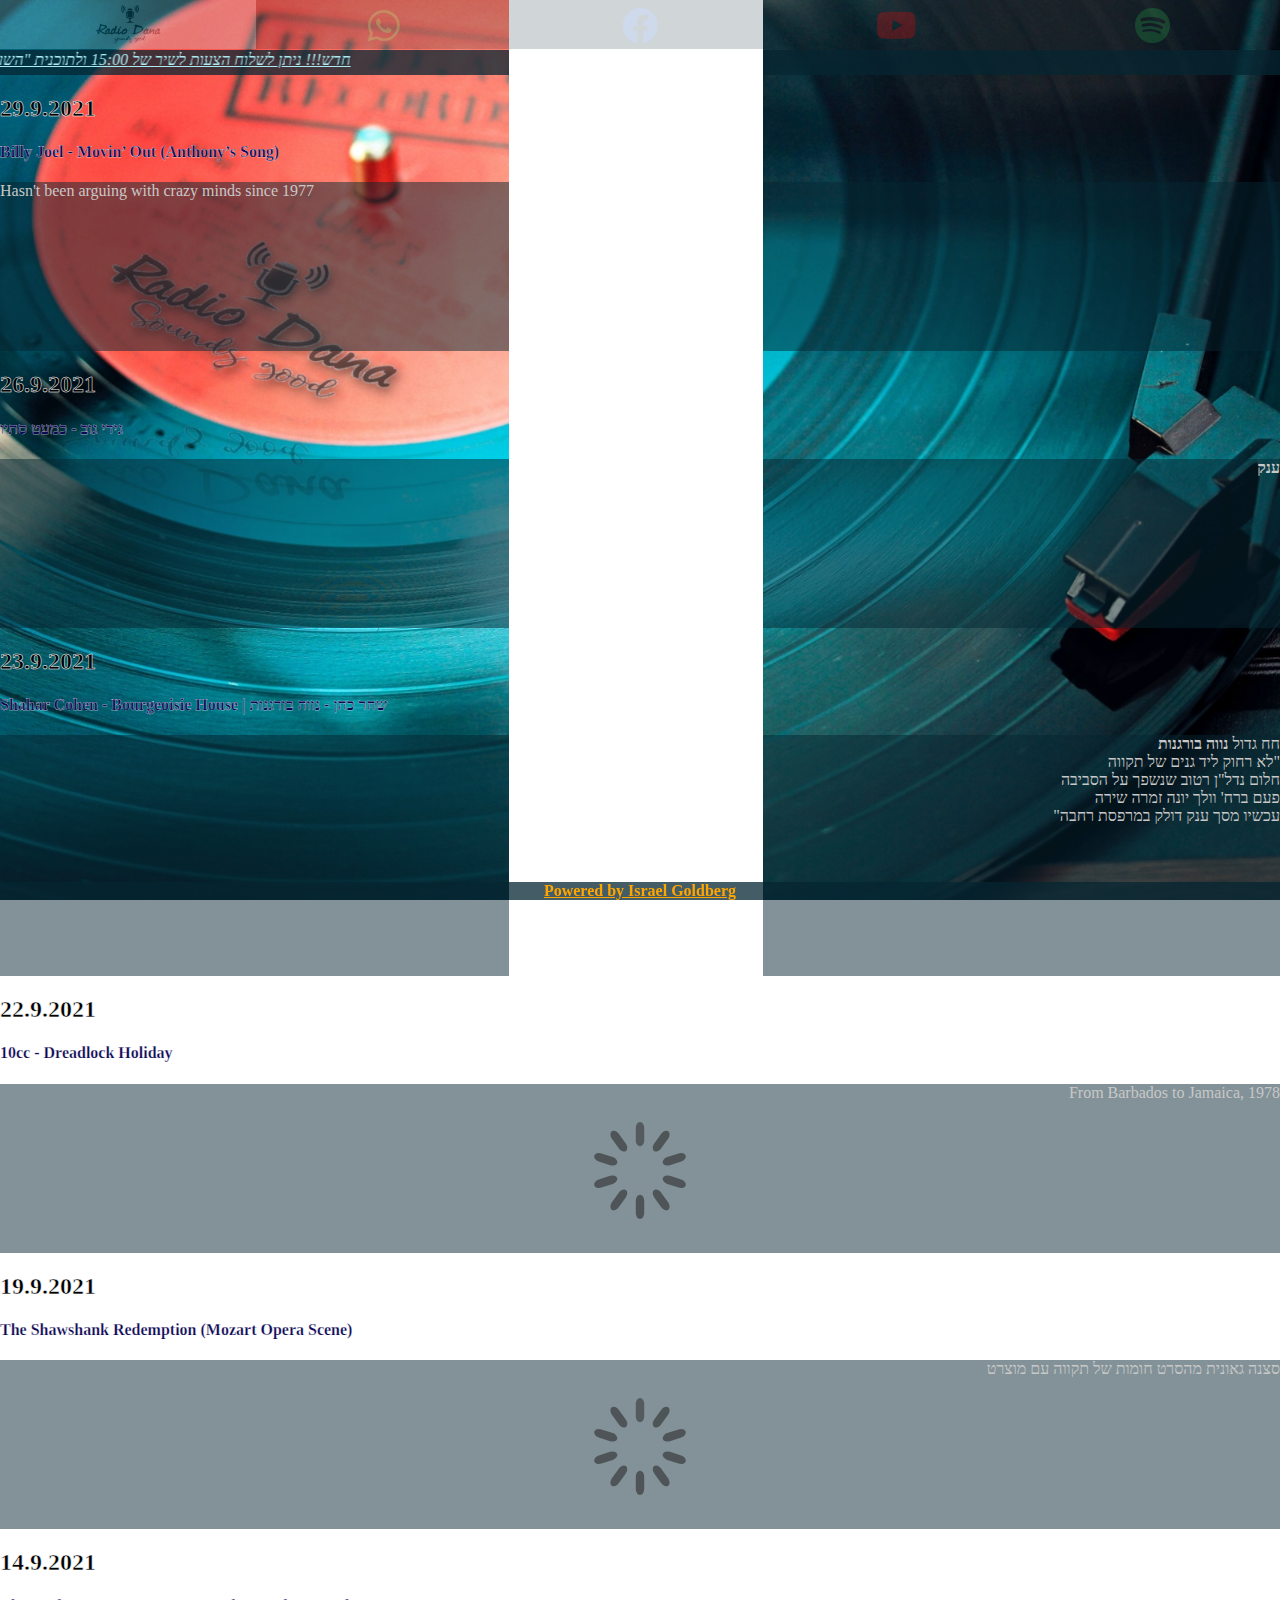
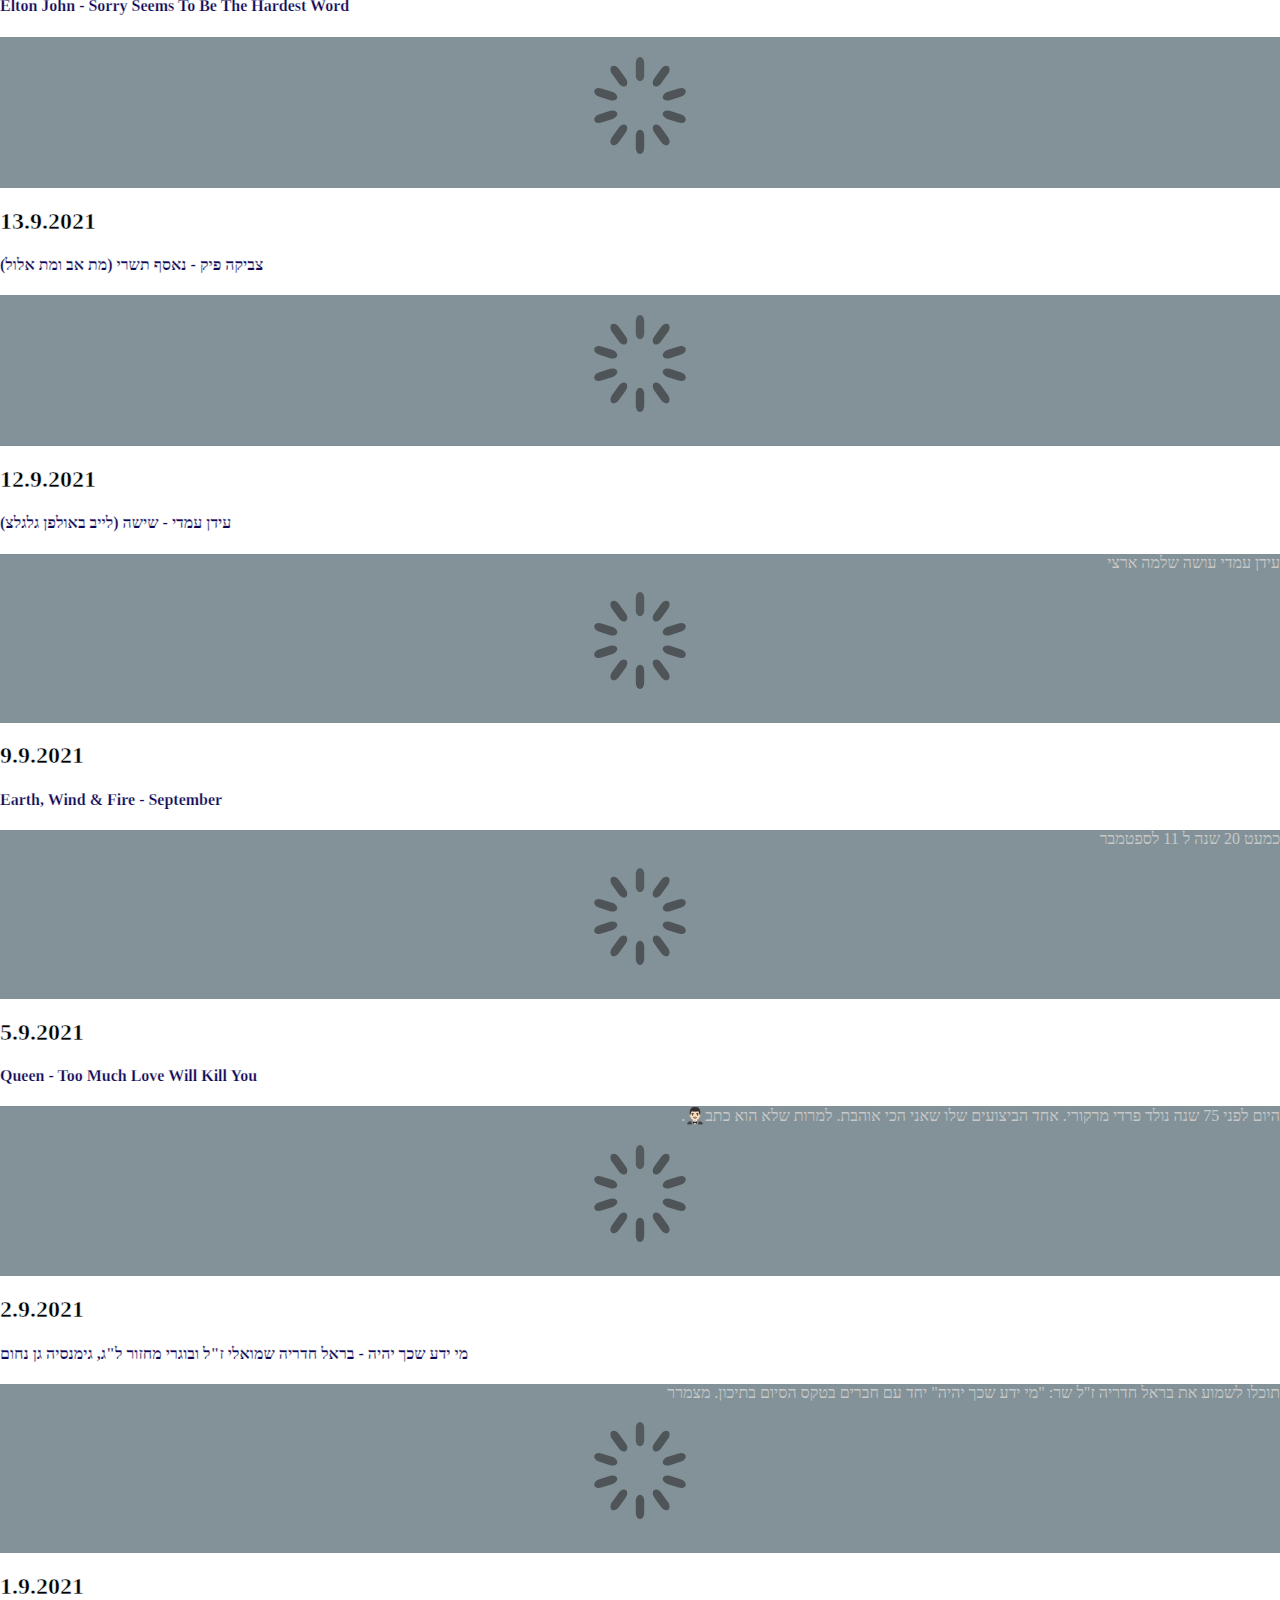
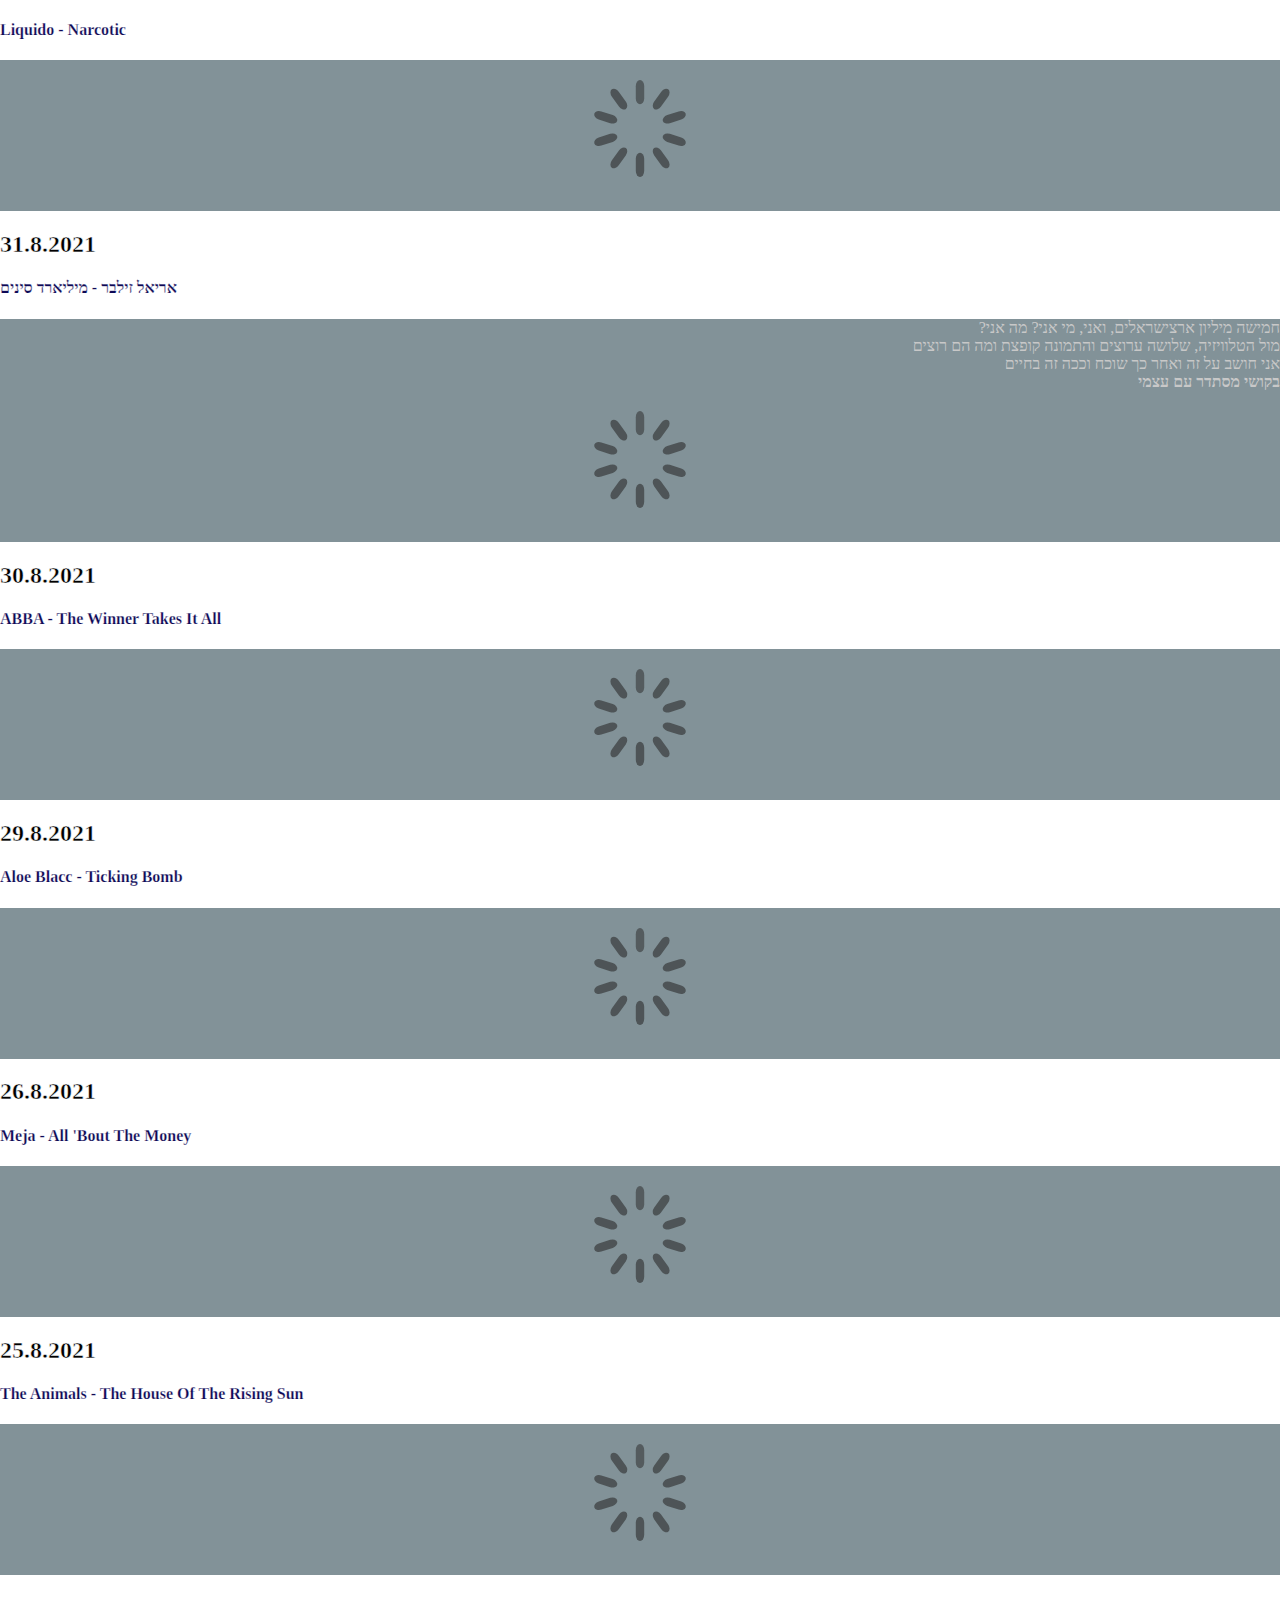
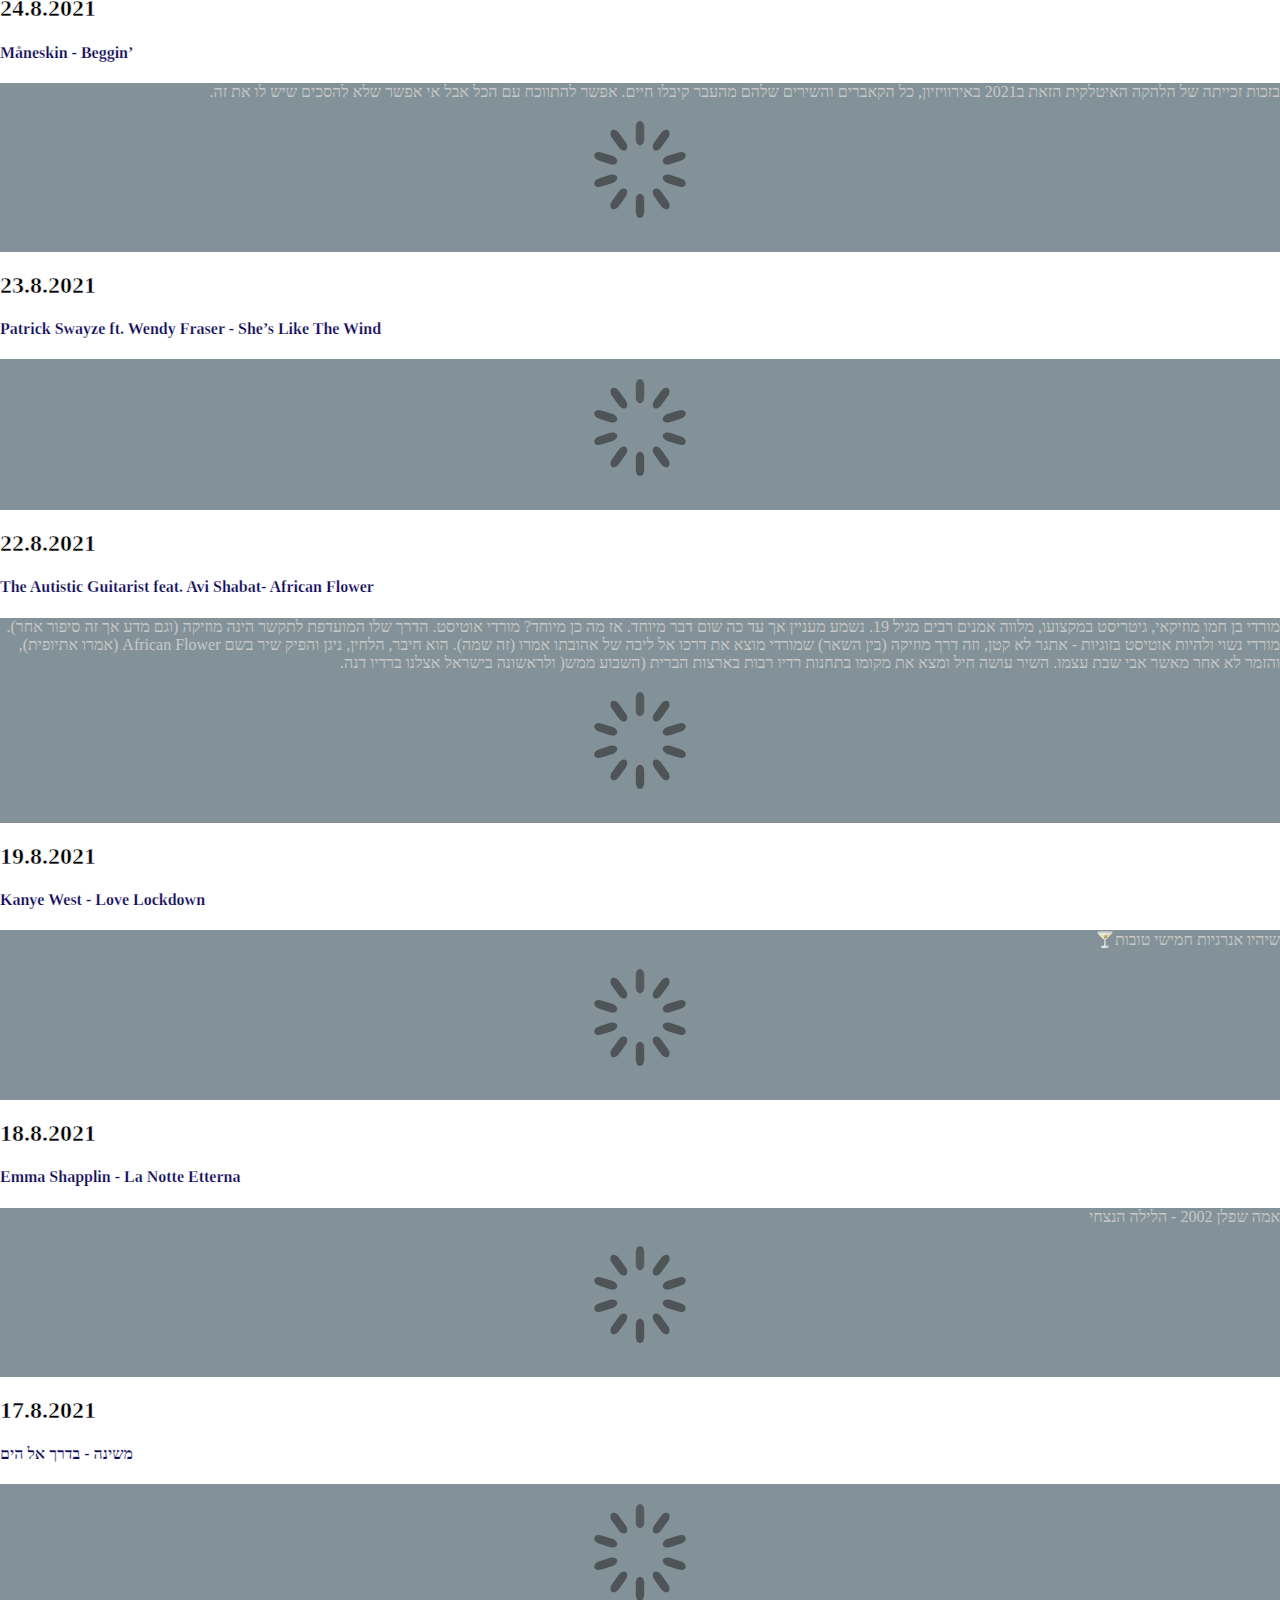
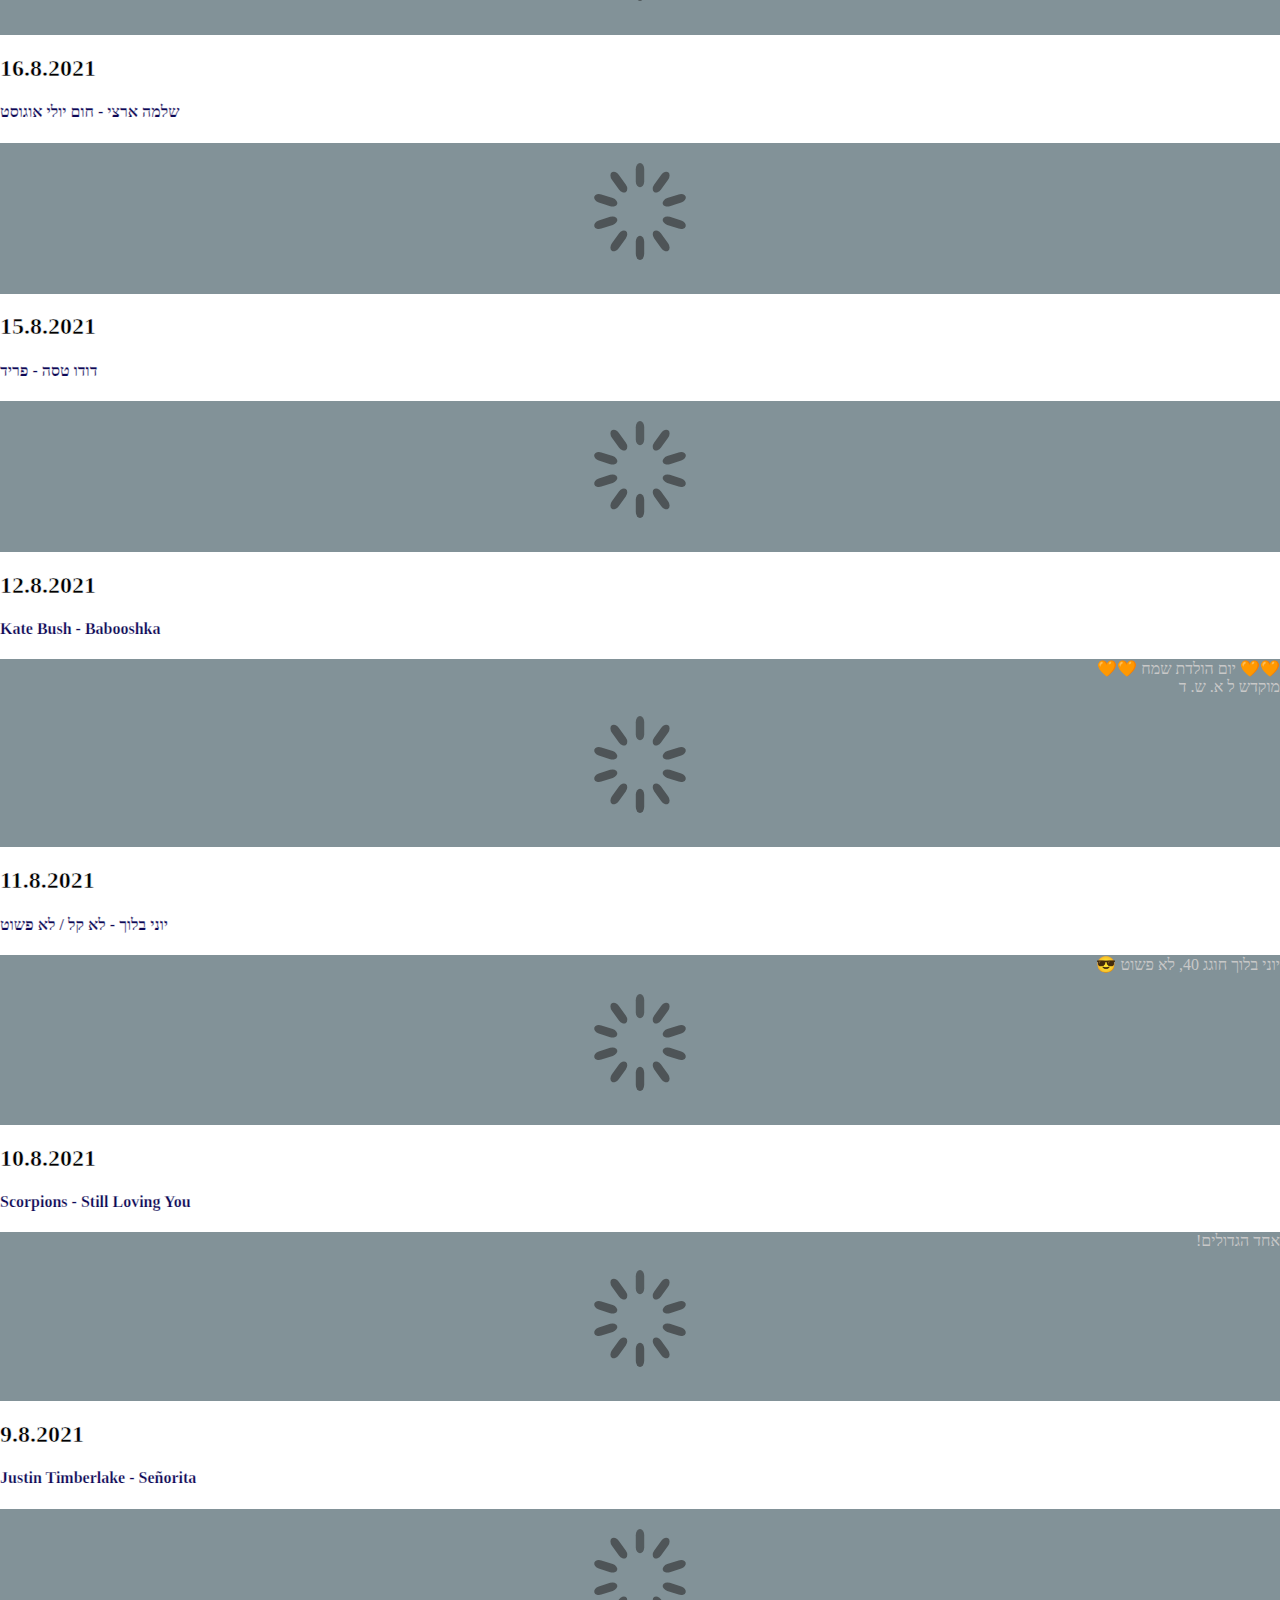
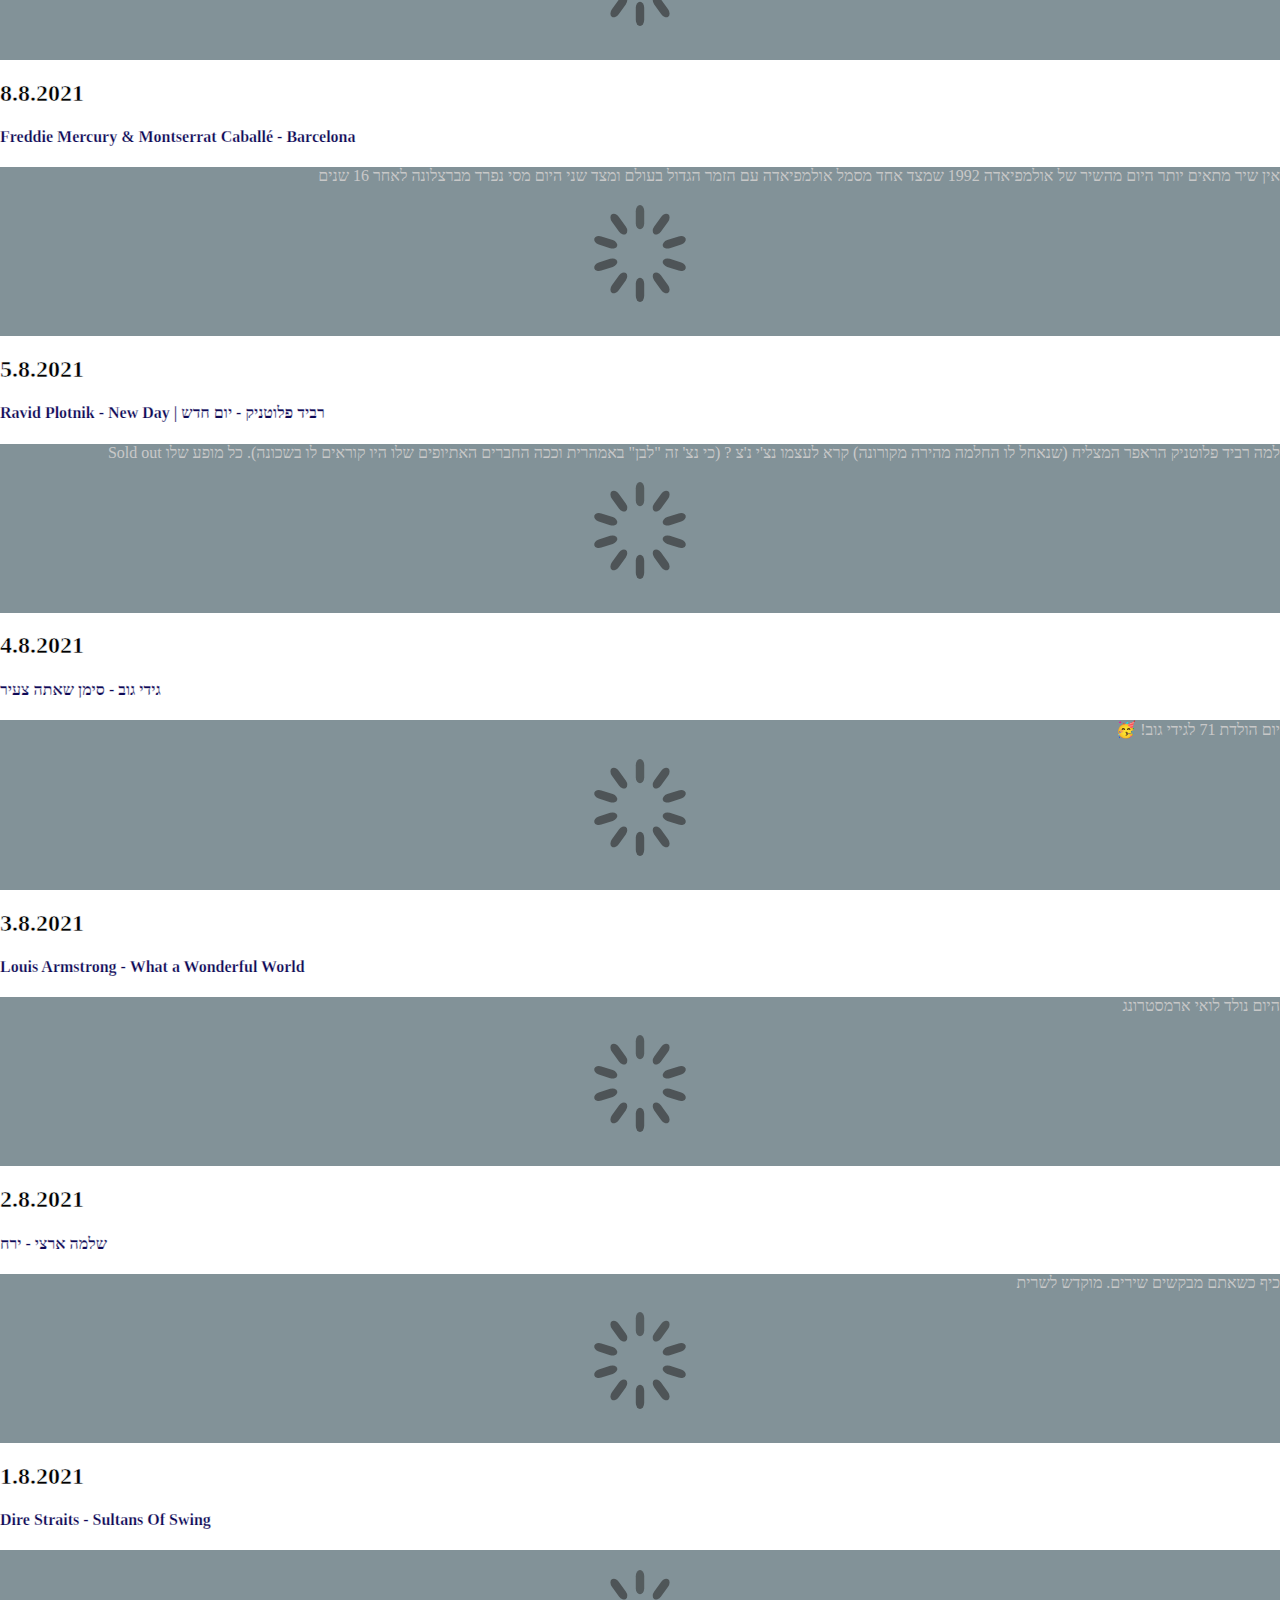
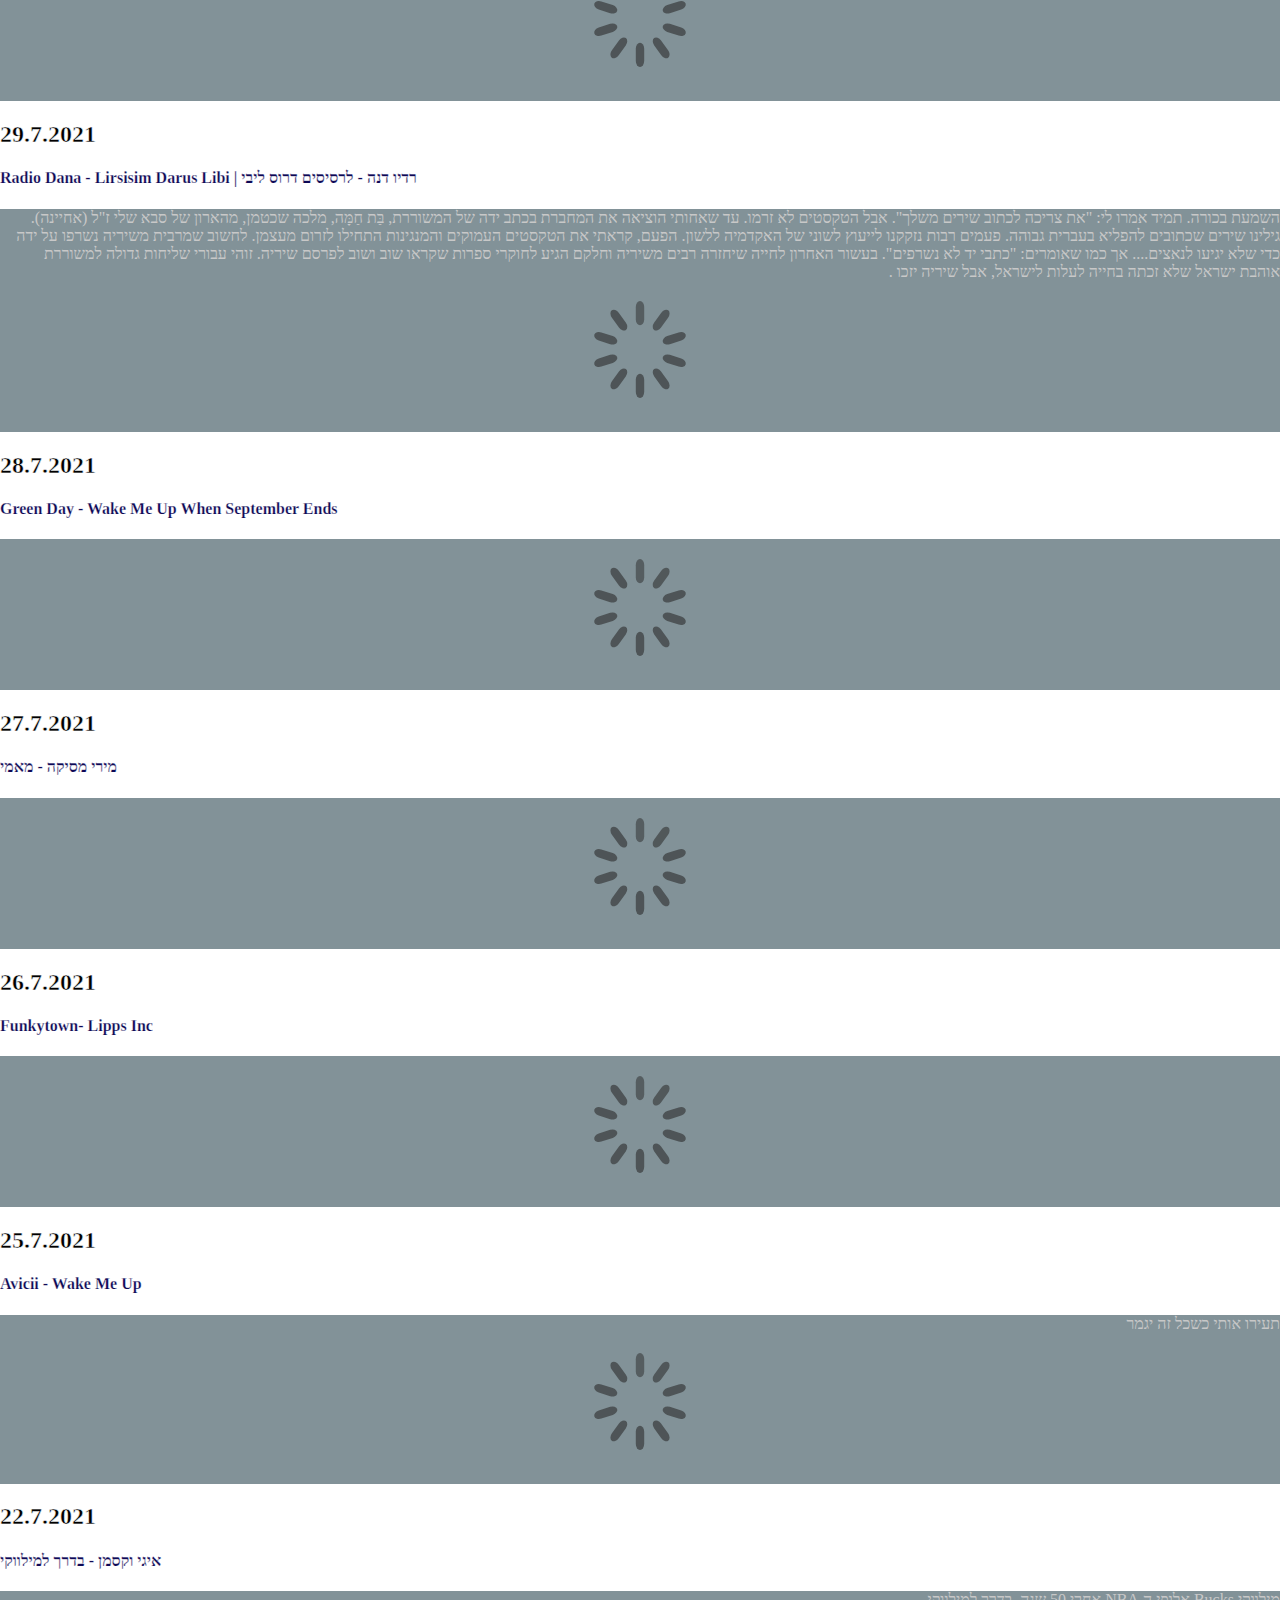
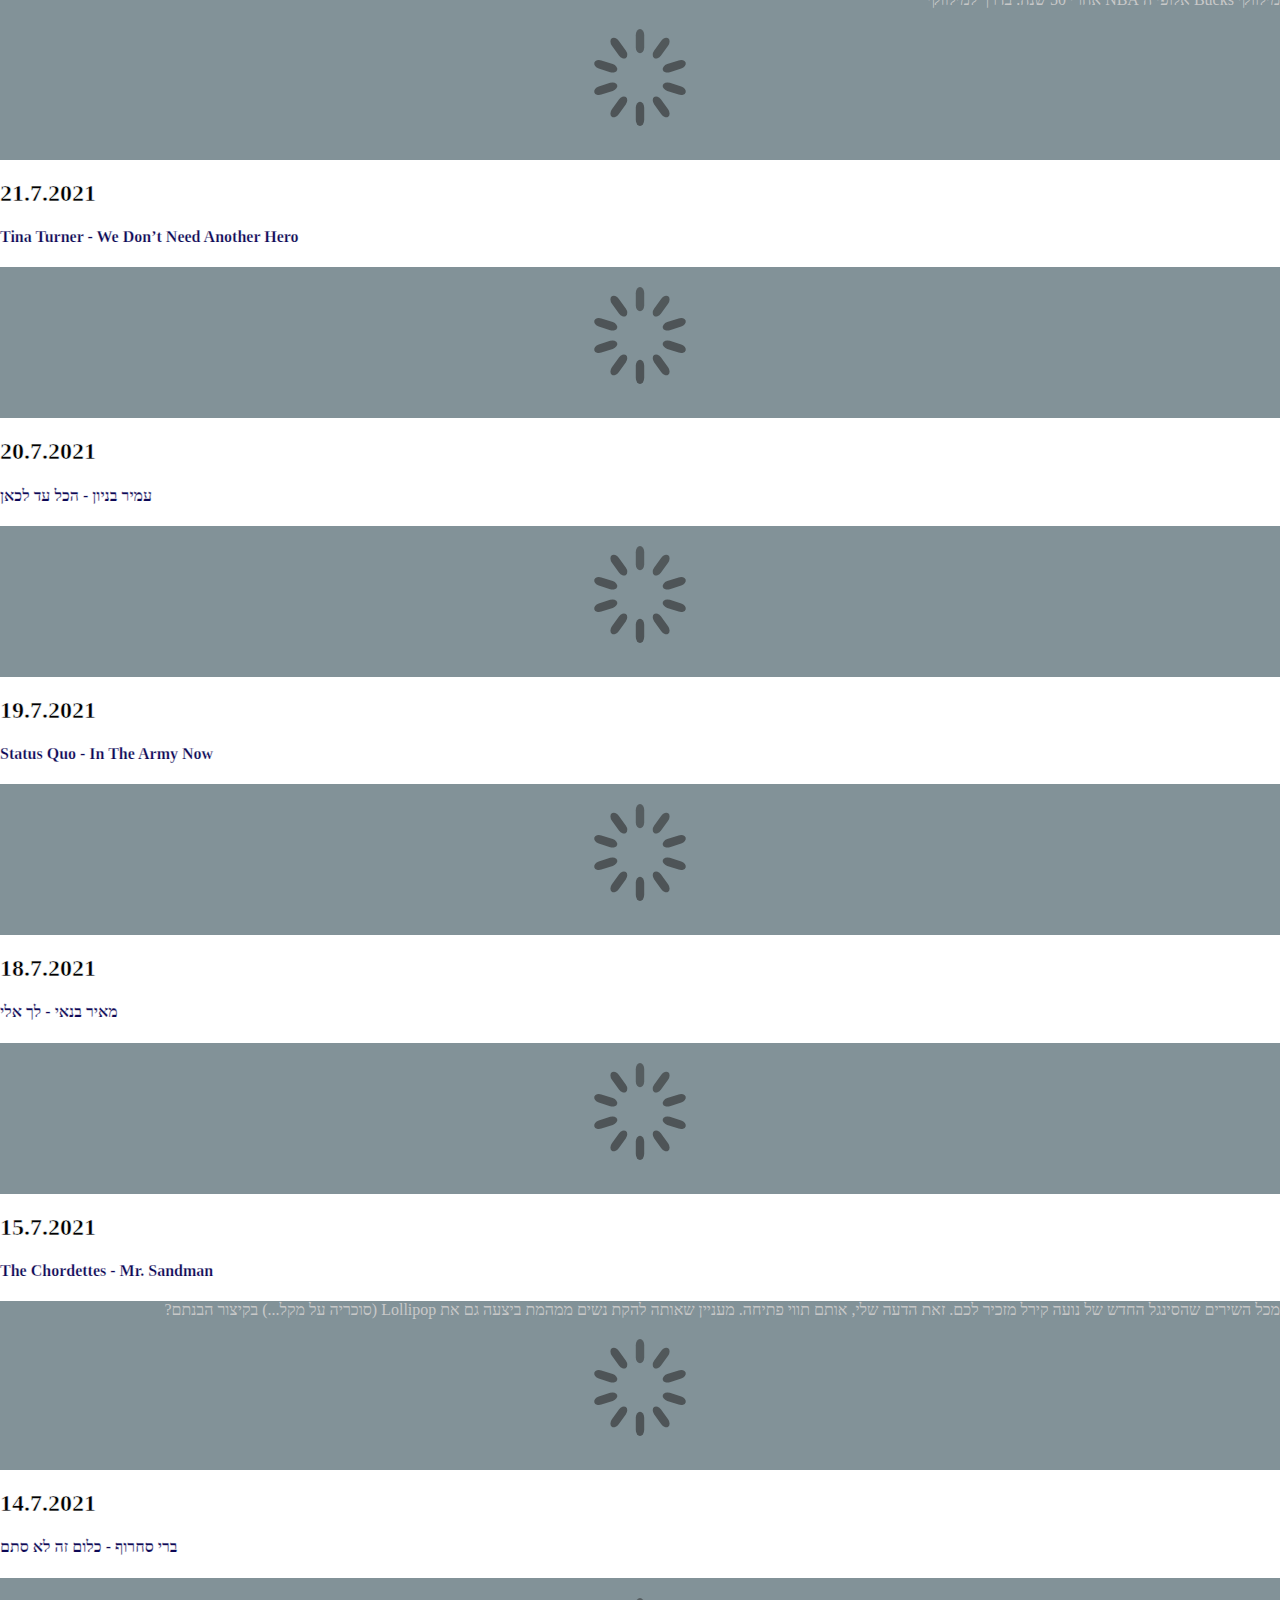
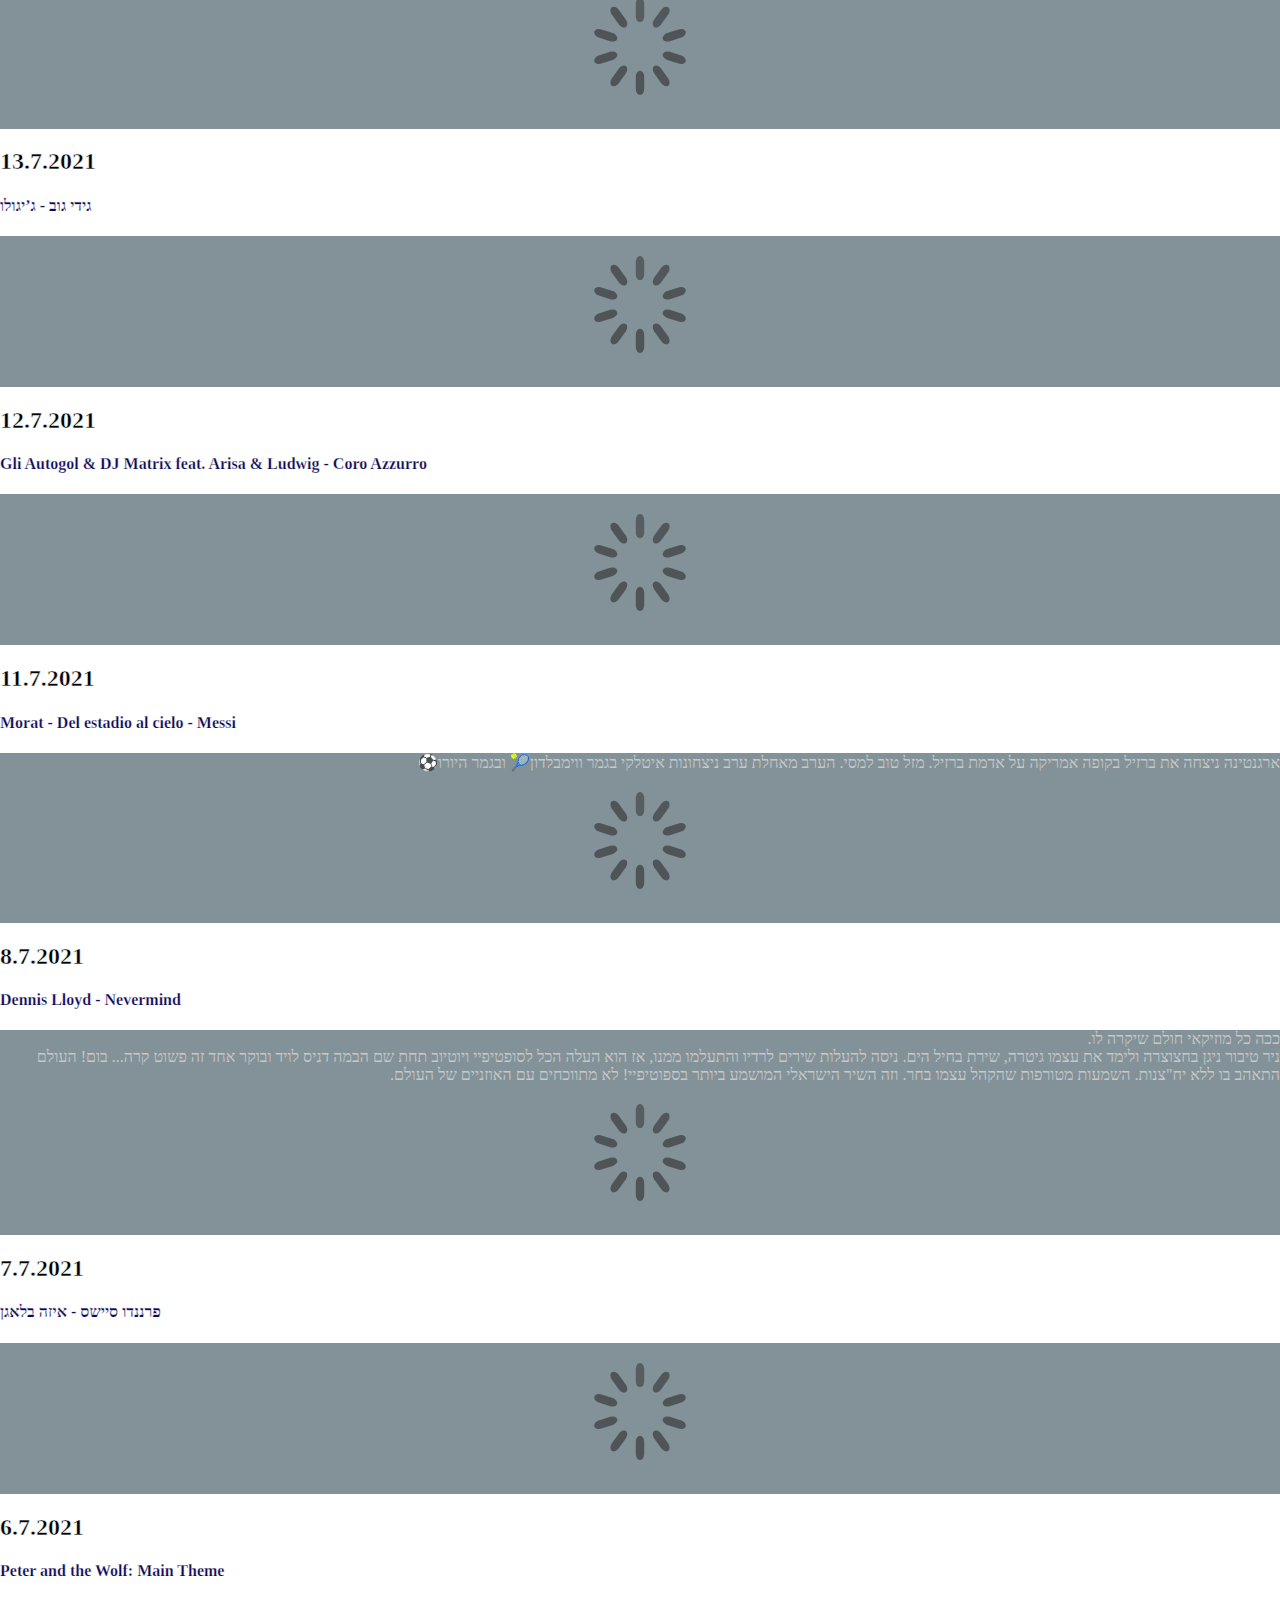
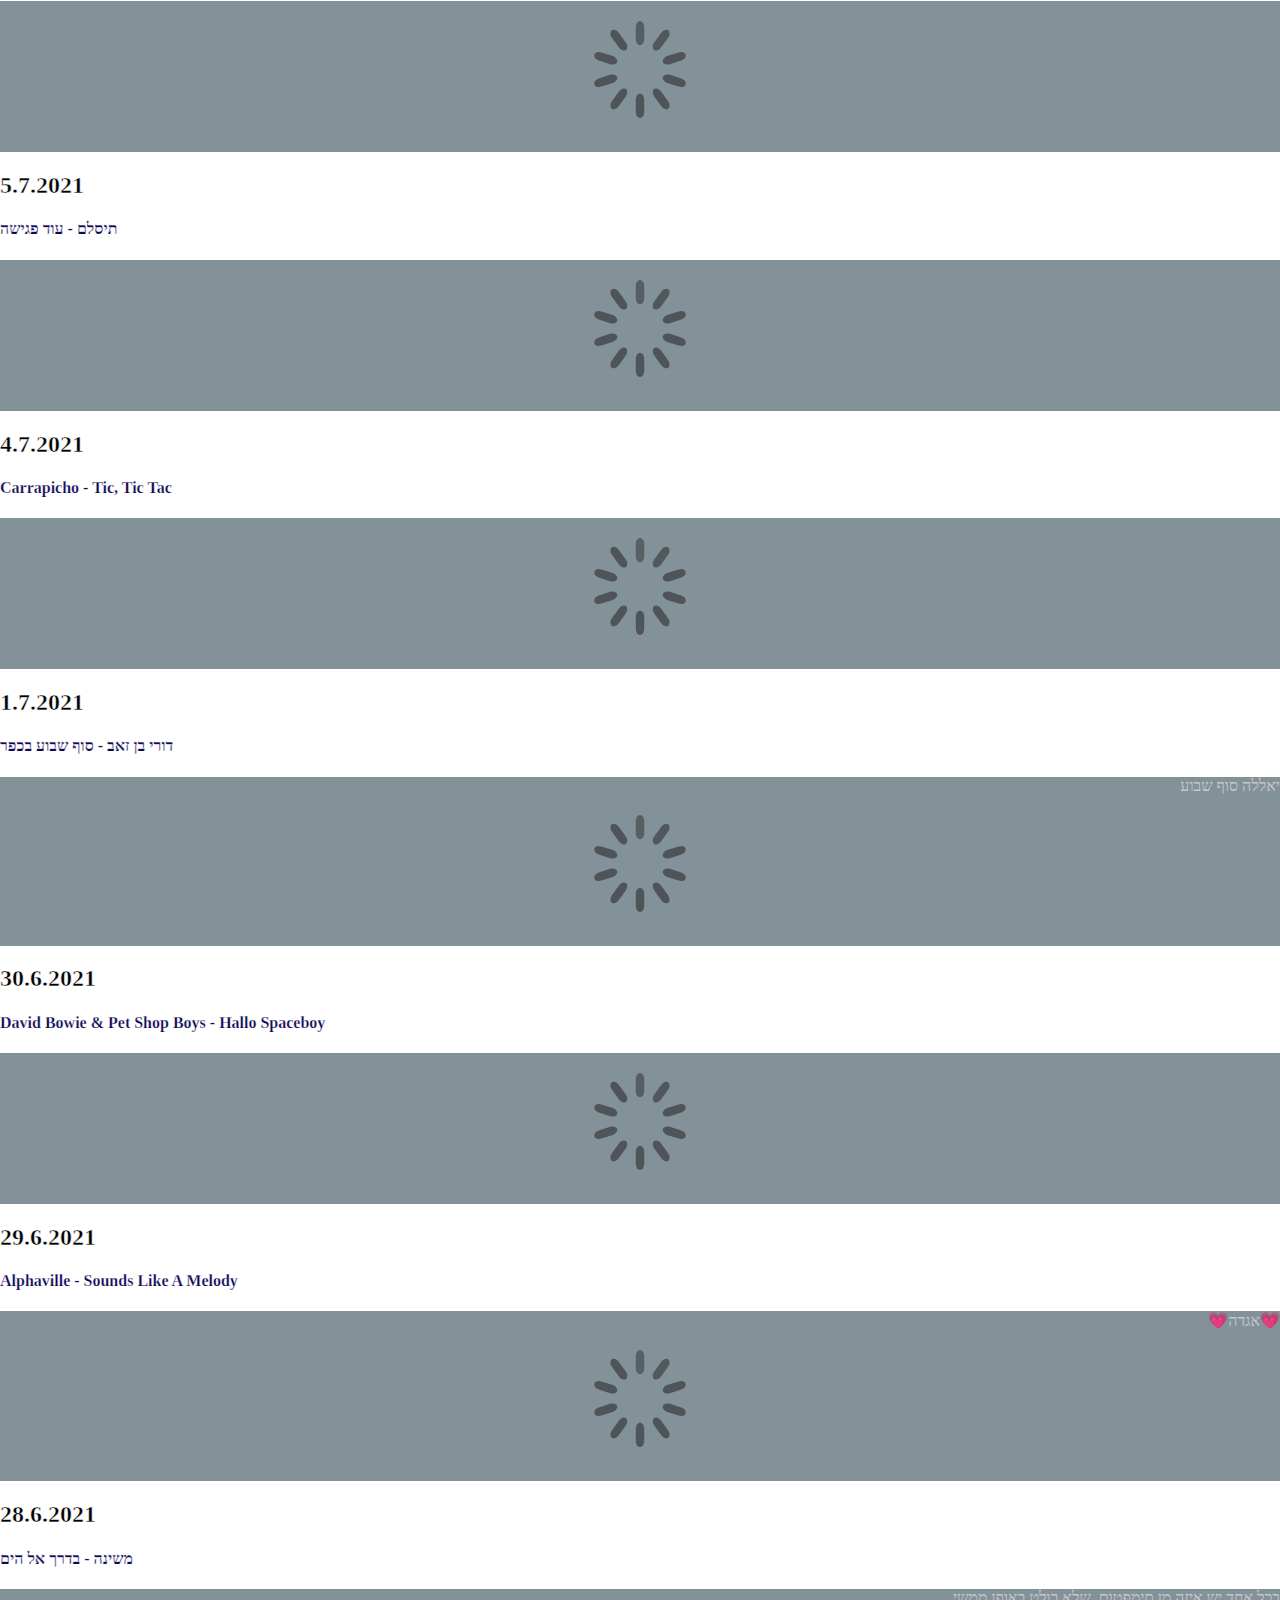
<file: index.html>
<!DOCTYPE html>
<html>

<head>
	<!-- Global site tag (gtag.js) - Google Analytics -->
	<script async src="https://www.googletagmanager.com/gtag/js?id=G-921LZSLGL9"></script>
	<script>
	  window.dataLayer = window.dataLayer || [];
	  function gtag(){dataLayer.push(arguments);}
	  gtag('js', new Date());

	  gtag('config', 'G-921LZSLGL9');
	</script>
	<!-- Google Analytics -->
	<script>
		window.ga=window.ga||function(){(ga.q=ga.q||[]).push(arguments)};ga.l=+new Date;
		ga('create', 'G-921LZSLGL9', 'auto');
		ga('send', 'pageview');
	</script>
	<script async src='https://www.google-analytics.com/analytics.js'></script>
	<!-- End Google Analytics -->
	<script src="scripts/LoadOnScroll.js" type="text/javascript" async></script>
	<meta charset="utf-8">
	<meta name="google-site-verification" content="zlH9GbzOGiXftSc9W_54kCr3KTnB1OxVX1xDwqcTPC8" />
  	<meta name="viewport" content="width=device-width, initial-scale=1.0">
  	<meta name="keywords" content="Radio, Dana, RadioDana, Sounds, Good, Music,רדיו, דנה, נשמע, טוב, מוזיקה, מוסיקה">
	<meta property="og:title" content="RadioDana - רדיו דנה - השיר של 15:00" />
	<meta property="og:description" content="בכל יום בשעה 15:00, משנים את האנרגיה - הפוגה עם שיר מתאים ולפעמים הסיפור שמאחוריו. הצעות ישקלו בברכה." />
	<meta property="og:type" content="music.radio_station" />
	<meta property="og:url" content="https://https://radiodana.github.io/" />
	<meta property="og:image" content="https://raw.githubusercontent.com/RadioDana/RadioDana.github.io/master/images/RadioDana.jpg" />
	<meta property="og:image" content="https://raw.githubusercontent.com/RadioDana/RadioDana.github.io/master/images/RadioDanaOGWA.jpg" />
  	<title>RadioDana - רדיו דנה - השיר של 15:00</title>
  	<link rel="stylesheet" href="icons/css/all.min.css">
	<link rel="stylesheet" href="icons/css/icomoon.css">
  	<link rel="stylesheet" href="https://stackedit.io/style.css" />
  	<link rel="stylesheet" type="text/css" href="css/RadioDanaStyle.css" />
</head>

<body class="stackedit">
	<div class="icon-bar" id="header">
		<a title="שליחת הצעה לשיר" href="suggest.html" target="_self" style="color:#ABEBF4;font-size:39px;"><i class="icon-RadioDana"></i></a>
	  	<a title="השיר של 15:00 בוואטסאפ" href="https://chat.whatsapp.com/CIPvaOxBbIO5N35PrdLKZd" target="_blank" style="color:#25D366"><i class="fab fa-whatsapp"></i></a>
	  	<a title="רדיו דנה בפייסבוק" href="https://www.facebook.com/TheRadioDana" target="_blank" style="color:#4267B2"><i class="fab fa-facebook"></i></a>	  
	  	<!-- <a title="השיר של 15:00 בטלגרם" href="https://t.me/threeoclocksong" target="_blank" style="color:#0088CC"><i class="fab fa-telegram"></i></a> -->
	  	<a title="רדיו דנה ביוטיוב" href="https://www.youtube.com/channel/UCVwpZ5rpYeyRU6TBdw8nAdg/" target="_blank" style="color:#FF0000"><i class="fab fa-youtube"></i></a> 
	  	<a title="רדיו דנה בספוטיפיי" href="https://open.spotify.com/show/26X70CVzY1dORg6g0igMag" target="_blank" style="color:#1DB954"><i class="fab fa-spotify"></i></a>
	</div>
	
	<div class="marquee">
		<marquee direction="right">
			<a target="_self" href="suggest.html">↖↖↖ חדש!!!   ניתן לשלוח הצעות לשיר של 15:00 ולתוכנית "השעה למוזיקה חדשה" בעזרת לחיצה על לוגו  "רדיו דנה" - בצדו השמאלי של התפריט העליון</a>
			<!-- <a target="_blank" href="https://www.facebook.com/events/403497624029959">!יום חמישי (24.12.2020) בשעה 21:00 ברדיו דנה: השעה למוזיקה חדשה</a> -->
		</marquee>
	</div>
	
	<div class="stackedit__html" style="padding-top:50px"><h2 id="section">29.9.2021</h2>
<h4 id="billy-joel---movin-out-anthonys-song">Billy Joel - Movin’ Out (Anthony’s Song)</h4>
<p><span>Hasn't been arguing with crazy minds since 1977</span><iframe src="placeholder.html" title="https://www.youtube.com/embed/cJtL8vWNZ4o" allowfullscreen=""></iframe></p>
<h2 id="section-1">26.9.2021</h2>
<h4 id="גידי-גוב---כמעט-סתיו">גידי גוב - כמעט סתיו</h4>
<p><b>ענק</b><iframe src="placeholder.html" title="https://www.youtube.com/embed/DHY7Wh5-9pY" allowfullscreen=""></iframe></p>
<h2 id="section-2">23.9.2021</h2>
<h4 id="shahar-cohen---bourgeoisie-house--שחר-כהן---נווה-בורגנות">Shahar Cohen - Bourgeoisie House | שחר כהן - נווה בורגנות</h4>
<p>חח גדול <b>נווה בורגנות</b><br>
"לא רחוק ליד גנים של תקווה<br>
חלום נדל"ן רטוב שנשפך על הסביבה<br>
פעם ברח' וולך יונה זמרה שירה<br>
עכשיו מסך ענק דולק במרפסת רחבה"<iframe src="placeholder.html" title="https://www.youtube.com/embed/J8OzxK8oJBI" allowfullscreen=""></iframe></p>
<h2 id="section-3">22.9.2021</h2>
<h4 id="cc---dreadlock-holiday">10cc - Dreadlock Holiday</h4>
<p>From Barbados to Jamaica, 1978<iframe src="placeholder.html" title="https://www.youtube.com/embed/fUNTk5xsxk4" allowfullscreen=""></iframe></p>
<h2 id="section-4">19.9.2021</h2>
<h4 id="the-shawshank-redemption-mozart-opera-scene">The Shawshank Redemption (Mozart Opera Scene)</h4>
<p>סצנה גאונית מהסרט חומות של תקווה עם מוצרט<iframe src="placeholder.html" title="https://www.youtube.com/embed/Bjqmg_7J53s" allowfullscreen=""></iframe></p>
<h2 id="section-5">14.9.2021</h2>
<h4 id="elton-john---sorry-seems-to-be-the-hardest-word">Elton John - Sorry Seems To Be The Hardest Word</h4>
<p><iframe src="placeholder.html" title="https://www.youtube.com/embed/c3nScN89Klo" allowfullscreen=""></iframe></p>
<h2 id="section-6">13.9.2021</h2>
<h4 id="צביקה-פיק---נאסף-תשרי-מת-אב-ומת-אלול">צביקה פיק - נאסף תשרי (מת אב ומת אלול)</h4>
<p><iframe src="placeholder.html" title="https://www.youtube.com/embed/JrlZvIaVPBk" allowfullscreen=""></iframe></p>
<h2 id="section-7">12.9.2021</h2>
<h4 id="עידן-עמדי---שישה-לייב-באולפן-גלגלצ">עידן עמדי - שישה (לייב באולפן גלגלצ)</h4>
<p>עידן עמדי עושה שלמה ארצי<iframe src="placeholder.html" title="https://www.youtube.com/embed/Q6xMDl1vlvk" allowfullscreen=""></iframe></p>
<h2 id="section-8">9.9.2021</h2>
<h4 id="earth-wind--fire---september">Earth, Wind &amp; Fire - September</h4>
<p>כמעט 20 שנה ל 11 לספטמבר<iframe src="placeholder.html" title="https://www.youtube.com/embed/Gs069dndIYk" allowfullscreen=""></iframe></p>
<h2 id="section-9">5.9.2021</h2>
<h4 id="queen---too-much-love-will-kill-you">Queen - Too Much Love Will Kill You</h4>
<p>היום לפני 75 שנה נולד פרדי מרקורי. 
אחד הביצועים שלו שאני הכי אוהבת. למרות שלא הוא כתב🤵🏻‍♂.<iframe src="placeholder.html" title="https://www.youtube.com/embed/" allowfullscreen=""></iframe></p>
<h2 id="section-10">2.9.2021</h2>
<h4 id="מי-ידע-שכך-יהיה---בראל-חדריה-שמואלי-זל-ובוגרי-מחזור-לג-גימנסיה-גן-נחום">מי ידע שכך יהיה - בראל חדריה שמואלי ז"ל ובוגרי מחזור ל"ג, גימנסיה גן נחום</h4>
<p>תוכלו לשמוע את בראל חדריה ז"ל שר: "מי ידע שכך יהיה" יחד עם חברים בטקס הסיום בתיכון. מצמרר<iframe src="placeholder.html" title="https://www.youtube.com/embed/iVNNBr_ANRc" allowfullscreen=""></iframe></p>
<h2 id="section-11">1.9.2021</h2>
<h4 id="liquido---narcotic">Liquido - Narcotic</h4>
<p><iframe src="placeholder.html" title="https://www.youtube.com/embed/PJ7E40Ec5ec" allowfullscreen=""></iframe></p>
<h2 id="section-12">31.8.2021</h2>
<h4 id="אריאל-זילבר---מיליארד-סינים">אריאל זילבר - מיליארד סינים</h4>
<p>חמישה מיליון ארצישראלים, ואני, מי אני? מה אני?<br>
מול הטלוויזיה, שלושה ערוצים והתמונה קופצת ומה הם רוצים<br>
אני חושב על זה ואחר כך שוכח וככה זה בחיים<br>
<b>בקושי מסתדר עם עצמי</b><iframe src="placeholder.html" title="https://www.youtube.com/embed/ci59gBmK9PY" allowfullscreen=""></iframe></p>
<h2 id="section-13">30.8.2021</h2>
<h4 id="abba---the-winner-takes-it-all">ABBA - The Winner Takes It All</h4>
<p><iframe src="placeholder.html" title="https://www.youtube.com/embed/92cwKCU8Z5c" allowfullscreen=""></iframe></p>
<h2 id="section-14">29.8.2021</h2>
<h4 id="aloe-blacc---ticking-bomb">Aloe Blacc - Ticking Bomb</h4>
<p><iframe src="placeholder.html" title="https://www.youtube.com/embed/zg7gBqwkOgo" allowfullscreen=""></iframe></p>
<h2 id="section-15">26.8.2021</h2>
<h4 id="meja---all-bout-the-money">Meja - All 'Bout The Money</h4>
<p><iframe src="placeholder.html" title="https://www.youtube.com/embed/YcXMhwF4EtQ" allowfullscreen=""></iframe></p>
<h2 id="section-16">25.8.2021</h2>
<h4 id="the-animals----the-house-of-the-rising-sun">The Animals  - The House Of The Rising Sun</h4>
<p><iframe src="placeholder.html" title="https://www.youtube.com/embed/0Fy7opKu46c" allowfullscreen=""></iframe></p>
<h2 id="section-17">24.8.2021</h2>
<h4 id="måneskin---beggin">Måneskin - Beggin’</h4>
<p>בזכות זכייתה של הלהקה האיטלקית הזאת ב2021 באירוויזיון, כל הקאברים והשירים שלהם מהעבר קיבלו חיים.
אפשר להתווכח עם הכל אבל אי אפשר שלא להסכים שיש לו את זה.<iframe src="placeholder.html" title="https://www.youtube.com/embed/ZWKpPDI1M-o" allowfullscreen=""></iframe></p>
<h2 id="section-18">23.8.2021</h2>
<h4 id="patrick-swayze-ft.-wendy-fraser---shes-like-the-wind">Patrick Swayze ft. Wendy Fraser - She’s Like The Wind</h4>
<p><iframe src="placeholder.html" title="https://www.youtube.com/embed/lU9p1WRfA9w" allowfullscreen=""></iframe></p>
<h2 id="section-19">22.8.2021</h2>
<h4 id="the-autistic-guitarist-feat.-avi-shabat--african-flower">The Autistic Guitarist feat. Avi Shabat- African Flower</h4>
<p>מורדי בן חמו מוזיקאי, גיטריסט במקצועו, מלווה אמנים רבים מגיל 19. נשמע מעניין אך עד כה שום דבר מיוחד. אז מה כן מיוחד?
מורדי אוטיסט. הדרך שלו המועדפת לתקשר הינה מוזיקה (וגם מדע אך זה סיפור אחר).
מורדי נשוי ולהיות אוטיסט בזוגיות - אתגר לא קטן, וזה דרך מוזיקה (בין השאר) שמורדי מוצא את דרכו אל ליבה של אהובתו אמרו (זה שמה).
הוא חיבר, הלחין, ניגן והפיק שיר בשם African Flower  (אמרו אתיופית), והזמר לא אחר מאשר אבי שבת עצמו. 
השיר עושה חיל ומצא את מקומו בתחנות רדיו רבות בארצות הברית (השבוע ממש( ולראשונה בישראל אצלנו ברדיו דנה.<iframe src="placeholder.html" title="https://www.youtube.com/embed/BpTZ4Vnv0BA" allowfullscreen=""></iframe></p>
<h2 id="section-20">19.8.2021</h2>
<h4 id="kanye-west---love-lockdown">Kanye West - Love Lockdown</h4>
<p>שיהיו אנרגיות חמישי טובות🍸<iframe src="placeholder.html" title="https://www.youtube.com/embed/HZwMX6T5Jhk" allowfullscreen=""></iframe></p>
<h2 id="section-21">18.8.2021</h2>
<h4 id="emma-shapplin---la-notte-etterna">Emma Shapplin - La Notte Etterna</h4>
<p>אמה שפלן 2002 - הלילה הנצחי<iframe src="placeholder.html" title="https://www.youtube.com/embed/Q3DWFHUWBgw" allowfullscreen=""></iframe></p>
<h2 id="section-22">17.8.2021</h2>
<h4 id="משינה---בדרך-אל-הים">משינה - בדרך אל הים</h4>
<p><iframe src="placeholder.html" title="https://www.youtube.com/embed/te21HW6oL54" allowfullscreen=""></iframe></p>
<h2 id="section-23">16.8.2021</h2>
<h4 id="שלמה-ארצי---חום-יולי-אוגוסט">שלמה ארצי - חום יולי אוגוסט</h4>
<p><iframe src="placeholder.html" title="https://www.youtube.com/embed/_4c-YlGvt0k" allowfullscreen=""></iframe></p>
<h2 id="section-24">15.8.2021</h2>
<h4 id="דודו-טסה---פריד">דודו טסה - פריד</h4>
<p><iframe src="placeholder.html" title="https://www.youtube.com/embed/KTDPcuE6I-Y" allowfullscreen=""></iframe></p>
<h2 id="section-25">12.8.2021</h2>
<h4 id="kate-bush---babooshka">Kate Bush - Babooshka</h4>
<p>🧡🧡 יום הולדת שמח 🧡🧡<br>
מוקדש ל א. ש. ד<iframe src="placeholder.html" title="https://www.youtube.com/embed/6xckBwPdo1c" allowfullscreen=""></iframe></p>
<h2 id="section-26">11.8.2021</h2>
<h4 id="יוני-בלוך---לא-קל--לא-פשוט">יוני בלוך - לא קל / לא פשוט</h4>
<p>יוני בלוך חוגג 40, לא פשוט 😎<iframe src="placeholder.html" title="https://www.youtube.com/embed/nnzmVEp8Rak" allowfullscreen=""></iframe></p>
<h2 id="section-27">10.8.2021</h2>
<h4 id="scorpions---still-loving-you">Scorpions - Still Loving You</h4>
<p>אחד הגדולים!<iframe src="placeholder.html" title="https://www.youtube.com/embed/7pOr3dBFAeY" allowfullscreen=""></iframe></p>
<h2 id="section-28">9.8.2021</h2>
<h4 id="justin-timberlake---señorita">Justin Timberlake - Señorita</h4>
<p><iframe src="placeholder.html" title="https://www.youtube.com/embed/nJHYDkvRB2Y" allowfullscreen=""></iframe></p>
<h2 id="section-29">8.8.2021</h2>
<h4 id="freddie-mercury--montserrat-caballé---barcelona">Freddie Mercury &amp; Montserrat Caballé - Barcelona</h4>
<p>אין שיר מתאים יותר היום מהשיר של אולמפיאדה 1992 שמצד אחד מסמל אולמפיאדה עם הזמר הגדול בעולם ומצד שני היום מסי נפרד מברצלונה לאחר 16 שנים<iframe src="placeholder.html" title="https://www.youtube.com/embed/Y1fiOJDXA-E" allowfullscreen=""></iframe></p>
<h2 id="section-30">5.8.2021</h2>
<h4 id="ravid-plotnik---new-day--רביד-פלוטניק---יום-חדש">Ravid Plotnik - New Day | רביד פלוטניק - יום חדש</h4>
<p>למה רביד פלוטניק הראפר המצליח (שנאחל לו החלמה מהירה מקורונה) קרא לעצמו נצ'י נ'צ ? (כי נצ' זה "לבן" באמהרית וככה החברים האתיופים שלו היו קוראים לו בשכונה). כל מופע שלו Sold out<iframe src="placeholder.html" title="https://www.youtube.com/embed/Jg7YL6N5bOs" allowfullscreen=""></iframe></p>
<h2 id="section-31">4.8.2021</h2>
<h4 id="גידי-גוב---סימן-שאתה-צעיר">גידי גוב - סימן שאתה צעיר</h4>
<p>יום הולדת 71 לגידי גוב! 🥳<iframe src="placeholder.html" title="https://www.youtube.com/embed/c5xJ4NZg7oo" allowfullscreen=""></iframe></p>
<h2 id="section-32">3.8.2021</h2>
<h4 id="louis-armstrong---what-a-wonderful-world">Louis Armstrong - What a Wonderful World</h4>
<p>היום נולד לואי ארמסטרונג<iframe src="placeholder.html" title="https://www.youtube.com/embed/CWzrABouyeE" allowfullscreen=""></iframe></p>
<h2 id="section-33">2.8.2021</h2>
<h4 id="שלמה-ארצי---ירח">שלמה ארצי - ירח</h4>
<p>כיף כשאתם מבקשים שירים. מוקדש לשרית<iframe src="placeholder.html" title="https://www.youtube.com/embed/hGiNUsSHkr0" allowfullscreen=""></iframe></p>
<h2 id="section-34">1.8.2021</h2>
<h4 id="dire-straits---sultans-of-swing">Dire Straits - Sultans Of Swing</h4>
<p><iframe src="placeholder.html" title="https://www.youtube.com/embed/h0ffIJ7ZO4U" allowfullscreen=""></iframe></p>
<h2 id="section-35">29.7.2021</h2>
<h4 id="radio-dana---lirsisim-darus-libi--רדיו-דנה---לרסיסים-דרוס-ליבי">Radio Dana - Lirsisim Darus Libi | רדיו דנה - לרסיסים דרוס ליבי</h4>
<p>השמעת בכורה. תמיד אמרו לי: "את צריכה לכתוב שירים משלך". אבל הטקסטים לא זרמו. עד שאחותי הוציאה את המחברת בכתב ידה של המשוררת, בַּת חַמָּה, מלכה שכטמן, מהארון של סבא שלי ז"ל (אחיינה). גילינו שירים שכתובים להפליא בעברית גבוהה. פעמים רבות נזקקנו לייעוץ לשוני של האקדמיה ללשון. הפעם, קראתי את הטקסטים העמוקים והמנגינות התחילו לזרום מעצמן. לחשוב שמרבית משיריה נשרפו על ידה כדי שלא יגיעו לנאצים.... אך כמו שאומרים: "כתבי יד לא נשרפים". בעשור האחרון לחייה שיחזרה רבים משיריה וחלקם הגיע לחוקרי ספרות שקראו שוב ושוב לפרסם שיריה. זוהי עבורי שליחות גדולה למשוררת אוהבת ישראל שלא זכתה בחייה לעלות לישראל, אבל שיריה יזכו .<iframe src="placeholder.html" title="https://www.youtube.com/embed/HTCntrnI1LM" allowfullscreen=""></iframe></p>
<h2 id="section-36">28.7.2021</h2>
<h4 id="green-day---wake-me-up-when-september-ends">Green Day - Wake Me Up When September Ends</h4>
<p><iframe src="placeholder.html" title="https://www.youtube.com/embed/iUIvoy2UTVk" allowfullscreen=""></iframe></p>
<h2 id="section-37">27.7.2021</h2>
<h4 id="מירי-מסיקה---מאמי">מירי מסיקה - מאמי</h4>
<p><iframe src="placeholder.html" title="https://www.youtube.com/embed/fwJI25LHtXc" allowfullscreen=""></iframe></p>
<h2 id="section-38">26.7.2021</h2>
<h4 id="funkytown--lipps-inc">Funkytown- Lipps Inc</h4>
<p><iframe src="placeholder.html" title="https://www.youtube.com/embed/s36eQwgPNSE" allowfullscreen=""></iframe></p>
<h2 id="section-39">25.7.2021</h2>
<h4 id="avicii---wake-me-up">Avicii - Wake Me Up</h4>
<p>תעירו אותי כשכל זה יגמר<iframe src="placeholder.html" title="https://www.youtube.com/embed/IcrbM1l_BoI" allowfullscreen=""></iframe></p>
<h2 id="section-40">22.7.2021</h2>
<h4 id="איגי-וקסמן---בדרך-למילווקי">איגי וקסמן - בדרך למילווקי</h4>
<p>מילווקי Bucks אלופי ה NBA אחרי 50 שנה. בדרך למילווקי<iframe src="placeholder.html" title="https://www.youtube.com/embed/SMI82L4RZZA" allowfullscreen=""></iframe></p>
<h2 id="section-41">21.7.2021</h2>
<h4 id="tina-turner---we-dont-need-another-hero">Tina Turner - We Don’t Need Another Hero</h4>
<p><iframe src="placeholder.html" title="https://www.youtube.com/embed/kDERlmd2NS4" allowfullscreen=""></iframe></p>
<h2 id="section-42">20.7.2021</h2>
<h4 id="עמיר-בניון---הכל-עד-לכאן">עמיר בניון - הכל עד לכאן</h4>
<p><iframe src="placeholder.html" title="https://www.youtube.com/embed/hSgflhyU9jk" allowfullscreen=""></iframe></p>
<h2 id="section-43">19.7.2021</h2>
<h4 id="status-quo---in-the-army-now">Status Quo - In The Army Now</h4>
<p><iframe src="placeholder.html" title="https://www.youtube.com/embed/ObntvRcKMrE" allowfullscreen=""></iframe></p>
<h2 id="section-44">18.7.2021</h2>
<h4 id="מאיר-בנאי---לך-אלי">מאיר בנאי - לך אלי</h4>
<p><iframe src="placeholder.html" title="https://www.youtube.com/embed/6VpzTnosBjA" allowfullscreen=""></iframe></p>
<h2 id="section-45">15.7.2021</h2>
<h4 id="the-chordettes---mr.-sandman">The Chordettes - Mr. Sandman</h4>
<p>מכל השירים שהסינגל החדש של נועה קירל מזכיר לכם. זאת הדעה שלי, אותם תווי פתיחה. מעניין שאותה להקת נשים ממהמת ביצעה גם את Lollipop (סוכריה על מקל...) בקיצור הבנתם?<iframe src="placeholder.html" title="https://www.youtube.com/embed/CX45pYvxDiA" allowfullscreen=""></iframe></p>
<h2 id="section-46">14.7.2021</h2>
<h4 id="ברי-סחרוף---כלום-זה-לא-סתם">ברי סחרוף - כלום זה לא סתם</h4>
<p><iframe src="placeholder.html" title="https://www.youtube.com/embed/8KnKnd-cvRo" allowfullscreen=""></iframe></p>
<h2 id="section-47">13.7.2021</h2>
<h4 id="גידי-גוב---גיגולו">גידי גוב - ג’יגולו</h4>
<p><iframe src="placeholder.html" title="https://www.youtube.com/embed/nqdyNsn3tNw" allowfullscreen=""></iframe></p>
<h2 id="section-48">12.7.2021</h2>
<h4 id="gli-autogol--dj-matrix-feat.-arisa--ludwig---coro-azzurro">Gli Autogol &amp; DJ Matrix feat. Arisa &amp; Ludwig - Coro Azzurro</h4>
<p><iframe src="placeholder.html" title="https://www.youtube.com/embed/juSi7m87Pp0" allowfullscreen=""></iframe></p>
<h2 id="section-49">11.7.2021</h2>
<h4 id="morat---del-estadio-al-cielo---messi">Morat - Del estadio al cielo - Messi</h4>
<p>ארגנטינה ניצחה את ברזיל בקופה אמריקה על אדמת ברזיל. מזל טוב למסי.
הערב מאחלת ערב ניצחונות איטלקי בגמר ווימבלדון🎾 ובגמר היורו⚽<iframe src="placeholder.html" title="https://www.youtube.com/embed/jVlEvUfeGzk" allowfullscreen=""></iframe></p>
<h2 id="section-50">8.7.2021</h2>
<h4 id="dennis-lloyd---nevermind">Dennis Lloyd - Nevermind</h4>
<p>ככה כל מוזיקאי חולם שיקרה לו.<br>
ניר טיבור ניגן בחצוצרה ולימד את עצמו גיטרה, שירת בחיל הים. ניסה להעלות שירים לרדיו והתעלמו ממנו, אז הוא העלה הכל לסופטיפיי ויוטיוב תחת שם הבמה דניס לויד  ובוקר אחד זה פשוט קרה... בום! העולם התאהב בו ללא יח"צנות. השמעות מטורפות שהקהל עצמו בחר. וזה השיר הישראלי המושמע ביותר בספוטיפיי! לא מתווכחים עם האוזניים של העולם.<iframe src="placeholder.html" title="https://www.youtube.com/embed/naW6-WxmMiU" allowfullscreen=""></iframe></p>
<h2 id="section-51">7.7.2021</h2>
<h4 id="פרננדו-סיישס---איזה-בלאגן">פרננדו סיישס - איזה בלאגן</h4>
<p><iframe src="placeholder.html" title="https://www.youtube.com/embed/8PRJBXlFz3k" allowfullscreen=""></iframe></p>
<h2 id="section-52">6.7.2021</h2>
<h4 id="peter-and-the-wolf-main-theme">Peter and the Wolf: Main Theme</h4>
<p><iframe src="placeholder.html" title="https://www.youtube.com/embed/rroIFbQvpi8" allowfullscreen=""></iframe></p>
<h2 id="section-53">5.7.2021</h2>
<h4 id="תיסלם---עוד-פגישה">תיסלם - עוד פגישה</h4>
<p><iframe src="placeholder.html" title="https://www.youtube.com/embed/NhMjgBacXPE" allowfullscreen=""></iframe></p>
<h2 id="section-54">4.7.2021</h2>
<h4 id="carrapicho---tic-tic-tac">Carrapicho - Tic, Tic Tac</h4>
<p><iframe src="placeholder.html" title="https://www.youtube.com/embed/MDAdr9L2H_Q" allowfullscreen=""></iframe></p>
<h2 id="section-55">1.7.2021</h2>
<h4 id="דורי-בן-זאב---סוף-שבוע-בכפר">דורי בן זאב - סוף שבוע בכפר</h4>
<p>יאללה סוף שבוע<iframe src="placeholder.html" title="https://www.youtube.com/embed/MzUHJRBhCxc" allowfullscreen=""></iframe></p>
<h2 id="section-56">30.6.2021</h2>
<h4 id="david-bowie--pet-shop-boys---hallo-spaceboy">David Bowie &amp; Pet Shop Boys - Hallo Spaceboy</h4>
<p><iframe src="placeholder.html" title="https://www.youtube.com/embed/s_-8RAFYaeM" allowfullscreen=""></iframe></p>
<h2 id="section-57">29.6.2021</h2>
<h4 id="alphaville---sounds-like-a-melody">Alphaville - Sounds Like A Melody</h4>
<p>💗אגדה💗<iframe src="placeholder.html" title="https://www.youtube.com/embed/mO3IEDRsP2Q" allowfullscreen=""></iframe></p>
<h2 id="section-58">28.6.2021</h2>
<h4 id="משינה---בדרך-אל-הים-1">משינה - בדרך אל הים</h4>
<p>בכל אחד יש איזה מן סימפטום, שלא בולט באופן ממשי<br>
וגם אני בתוך עצמי פתאום, מקשיב למסתרי קולות נפשי<iframe src="placeholder.html" title="https://www.youtube.com/embed/te21HW6oL54" allowfullscreen=""></iframe></p>
<h2 id="section-59">27.6.2021</h2>
<h4 id="אורי-וייל--ניגון-ירושלמי-•-בצאתי-מירושלים-אש-תוקד-בקרבי">אורי וייל &amp; ניגון ירושלמי • בצאתי מירושלים (אש תוקד בקרבי)</h4>
<p><iframe src="placeholder.html" title="https://www.youtube.com/embed/_H1ONhNiP20" allowfullscreen=""></iframe></p>
<h2 id="section-60">24.6.2021</h2>
<h4 id="מועדון-הקצב-של-אביהו-פנחסוב---את-מצילה-אותי">מועדון הקצב של אביהו פנחסוב - את מצילה אותי</h4>
<p><iframe src="placeholder.html" title="https://www.youtube.com/embed/q83Lq_fQXE4" allowfullscreen=""></iframe></p>
<h2 id="section-61">23.6.2021</h2>
<h4 id="sandra---maria-magdalena">Sandra - Maria Magdalena</h4>
<p>עוד קצת נוסטלגיה 😎<iframe src="placeholder.html" title="https://www.youtube.com/embed/WeKMId5B9JI" allowfullscreen=""></iframe></p>
<h2 id="section-62">22.6.2021</h2>
<h4 id="laura-branigan---self-control">Laura Branigan - Self Control</h4>
<p><b>פצצת נוסטלגיה</b><iframe src="placeholder.html" title="https://www.youtube.com/embed/RP0_8J7uxhs" allowfullscreen=""></iframe></p>
<h2 id="section-63">21.6.2021</h2>
<h4 id="tina-turner--eros-ramazzotti---cose-della-vita">Tina Turner &amp; Eros Ramazzotti - Cose Della Vita</h4>
<p><iframe src="placeholder.html" title="https://www.youtube.com/embed/ko7qunEkmzE" allowfullscreen=""></iframe></p>
<h2 id="section-64">20.6.2021</h2>
<h4 id="עדן-חסון---ציפור-מדבר">עדן חסון - ציפור מדבר</h4>
<p>נדיר שקאבר לא הורס את המקור
<iframe src="placeholder.html" title="https://www.youtube.com/embed/F9QJKWZyfd4" allowfullscreen=""></iframe></p>
<h2 id="section-65">17.6.2021</h2>
<h4 id="tuna---this-too-shall-pass--טונה---גם-זה-יעבור">Tuna - This Too Shall Pass | טונה - גם זה יעבור</h4>
<p><iframe src="placeholder.html" title="https://www.youtube.com/embed/3PJmE-ucx_o" allowfullscreen=""></iframe></p>
<h2 id="section-66">16.6.2021</h2>
<h4 id="dusty-springfield---son-of-a-preacher-man--pulp-fiction">Dusty Springfield - Son Of A Preacher Man | Pulp Fiction</h4>
<p>למגיש היקר של יום ד. <b>ישראל</b> נולד בן השבוע, מזל טוב!!!!
<iframe src="placeholder.html" title="https://www.youtube.com/embed/PKUDC67Vp9c" allowfullscreen=""></iframe></p>
<h2 id="section-67">15.6.2021</h2>
<h4 id="mariah-carey---emotions">Mariah Carey - Emotions</h4>
<p>תו השריקה הגבוה וואו
<iframe src="placeholder.html" title="https://www.youtube.com/embed/NrJEFrth27Q" allowfullscreen=""></iframe></p>
<h2 id="section-68">14.6.2021</h2>
<h4 id="sting---fields-of-gold">Sting - Fields Of Gold</h4>
<p><iframe src="placeholder.html" title="https://www.youtube.com/embed/KLVq0IAzh1A" allowfullscreen=""></iframe></p>
<h2 id="section-69">13.6.2021</h2>
<h4 id="gute-gute---othmans-khan">Gute Gute - Othman’s Khan</h4>
<p>יא כמה הם טובים. גוטה גוטה. החאן של עותמאן, מוקדש לאוהבי החאן וסיני
<iframe src="placeholder.html" title="https://www.youtube.com/embed/uLkdVhQp_Lk" allowfullscreen=""></iframe></p>
<h2 id="section-70">10.6.2021</h2>
<h4 id="mo-do---eins-zwei-polizei">Mo-Do - Eins Zwei Polizei</h4>
<p>שיר הדאנס הידוע היה במקור שיר ערש מרגיע ומרדים בגרמנית:
 אחת שתיים משטרה. שלוש ארבע, חייל. חמש שש, מכשפה זקנה.שבע שמונה, לילה טוב.  יא יא יא (כן, כן, כן).
<iframe src="placeholder.html" title="https://www.youtube.com/embed/dSy2DcATYUo" allowfullscreen=""></iframe></p>
<h2 id="section-71">9.6.2021</h2>
<h4 id="shakira-ft.-rihanna---cant-remember-to-forget-you">Shakira ft. Rihanna - Can’t Remember to Forget You</h4>
<p><span>Not to repeat yesterday's mistakes</span>
<iframe src="placeholder.html" title="https://www.youtube.com/embed/o3mP3mJDL2k" allowfullscreen=""></iframe></p>
<h2 id="section-72">8.6.2021</h2>
<h4 id="חמי-רודנר---מלנכוליה-אהובתי">חמי רודנר - מלנכוליה אהובתי</h4>
<p><iframe src="placeholder.html" title="https://www.youtube.com/embed/D27QdQJiNBE" allowfullscreen=""></iframe></p>
<h2 id="section-73">7.6.2021</h2>
<h4 id="madonna---express-yourself">Madonna - Express Yourself</h4>
<p>מזל טוב ואנרגיות מהיומולדת 50 של גלית בכר! 
<iframe src="placeholder.html" title="https://www.youtube.com/embed/GsVcUzP_O_8" allowfullscreen=""></iframe></p>
<h2 id="section-74">6.6.2021</h2>
<h4 id="דני-רובס---בדרך-אל-האושר">דני רובס - בדרך אל האושר</h4>
<p><iframe src="placeholder.html" title="https://www.youtube.com/embed/TJJ3kIL_Erw" allowfullscreen=""></iframe></p>
<h2 id="section-75">3.6.2021</h2>
<h4 id="robbie-williams---angels">Robbie Williams - Angels</h4>
<p>יש אנשים שהם מלאכים
<iframe src="placeholder.html" title="https://www.youtube.com/embed/luwAMFcc2f8" allowfullscreen=""></iframe></p>
<h2 id="section-76">2.6.2021</h2>
<h4 id="coldplay---white-shadows">Coldplay - White Shadows</h4>
<p><span>Maybe you'll know when you see it<br>
Maybe if you say it, you'll mean it<br>
And when you find it, you'll keep it<br>
In a permanent state</span>
<iframe src="placeholder.html" title="https://www.youtube.com/embed/3zFPjn9DsU4" allowfullscreen=""></iframe></p>
<h2 id="section-77">1.6.2021</h2>
<h4 id="duran-duran---ordinary-world">Duran Duran - Ordinary World</h4>
<p><span>But I won't cry for yesterday<br>
There's an ordinary world<br>
Somehow I have to find 📻</span>
<iframe src="placeholder.html" title="https://www.youtube.com/embed/FqIACCH20JU" allowfullscreen=""></iframe></p>
<h2 id="section-78">31.5.2021</h2>
<h4 id="galt-macdermot---the-flesh-failures-let-the-sunshine-in--hair">Galt MacDermot - The Flesh Failures (Let The Sunshine In) | Hair</h4>
<p>נראה שהקיץ כבר כאן לגמרי, זמן טוב לחופש רגיעה.. ונוסטלגיה. ❤️💚☮️💟☮️
<iframe src="placeholder.html" title="https://www.youtube.com/embed/T8yssvCh3ac" allowfullscreen=""></iframe></p>
<h2 id="section-79">30.5.2021</h2>
<h4 id="נדב-דלומי---רוחות-רעבות">נדב דלומי - רוחות רעבות</h4>
<p>נדב דלומי. אני מתה על השיר הזה שלו
<iframe src="placeholder.html" title="https://www.youtube.com/embed/mm6eDmPgJA" allowfullscreen=""></iframe></p>
<h2 id="section-80">27.5.2021</h2>
<h4 id="sali-bar-yosef---first-love--סאלי-בר-יוסף---אהבה-ראשונה">Sali Bar Yosef - First Love | סאלי בר יוסף - אהבה ראשונה</h4>
<p>אם הייתם כוכב עולה כמו סאלי בר יוסף, איפה הייתם מצלמים קליפ? נכון. כאן:
<iframe src="placeholder.html" title="https://www.youtube.com/embed/EkF8r9RIxWs" allowfullscreen=""></iframe></p>
<h2 id="section-81">26.5.2021</h2>
<h4 id="שפיטה---פינק---מצעד-הגאווה-2016-תל-אביב">שפיטה - פינק - מצעד הגאווה 2016 תל אביב</h4>
<p>אחלה ביצוע
<iframe src="placeholder.html" title="https://www.youtube.com/embed/ZRHKrH2UHyc" allowfullscreen=""></iframe></p>
<h2 id="section-82">25.5.2021</h2>
<h4 id="pink-floyd---another-brick-in-the-wall">Pink Floyd - Another Brick In The Wall</h4>
<p><span>All in all you're just another brick in the wall</span>
<iframe src="placeholder.html" title="https://www.youtube.com/embed/HrxX9TBj2zY" allowfullscreen=""></iframe></p>
<h2 id="section-83">24.5.2021</h2>
<h4 id="אביב-גפן--ברי-סחרוף---סוף-העולם">אביב גפן &amp; ברי סחרוף - סוף העולם</h4>
<p>צהריים טובים 💚<br>
כמה עוצמה יש למילים...
<iframe src="placeholder.html" title="https://www.youtube.com/embed/L7Ug_fnthZY" allowfullscreen=""></iframe></p>
<h2 id="section-84">23.5.2021</h2>
<h4 id="gjons-tears---tout-lunivers---live---switzerland">Gjon’s Tears - Tout l’Univers - LIVE - Switzerland</h4>
<p>זה הזוכה שלי באירוויזיון. אני לא שופטת, אבל דנה. וזה המנצח שלי (וגם של השופטים לפני סמסים) 
<iframe src="placeholder.html" title="https://www.youtube.com/embed/M_5mo8st8Mc" allowfullscreen=""></iframe></p>
<h2 id="section-85">20.5.2021</h2>
<h4 id="led-zeppelin---babe-im-gonna-leave-you">Led Zeppelin - Babe I’m Gonna Leave You</h4>
<p>סליחה שחלק קטן בשיר נשמע כמו אזעקה... תתרכזו בקול ובגיטרה🎸אסקפיזם
<iframe src="placeholder.html" title="https://www.youtube.com/embed/zX_wwlIZ6ko" allowfullscreen=""></iframe></p>
<h2 id="section-86">19.5.2021</h2>
<h4 id="david-bowie---ziggy-stardust">David Bowie - Ziggy Stardust</h4>
<p><span>So where were the spiders<br>
While the fly tried to break our bones?</span>
<iframe src="placeholder.html" title="https://www.youtube.com/embed/3qrOvBuWJ-c" allowfullscreen=""></iframe></p>
<h2 id="section-87">18.5.2021</h2>
<h4 id="queen---another-one-bites-the-dust">Queen - Another One Bites the Dust</h4>
<p>ביטים לפרצוף
<iframe src="placeholder.html" title="https://www.youtube.com/embed/rY0WxgSXdEE" allowfullscreen=""></iframe></p>
<h2 id="section-88">13.5.2021</h2>
<h4 id="imagine-dragons---radioactive">Imagine Dragons - Radioactive</h4>
<p>I raise my flags, don my clothes , It's a revolution, I suppose<br>
We'll paint it red to fit right in , Whoa
<iframe src="placeholder.html" title="https://www.youtube.com/embed/ktvTqknDobU" allowfullscreen=""></iframe></p>
<h2 id="section-89">12.5.2021</h2>
<h4 id="berlin---take-my-breathe-away--theme-from-top-gun">Berlin - Take My Breathe Away | Theme from Top Gun</h4>
<p><iframe src="placeholder.html" title="https://www.youtube.com/embed/fUis9yny_lI" allowfullscreen=""></iframe></p>
<h2 id="section-90">11.5.2021</h2>
<h4 id="björk---its-oh-so-quiet">Björk - It’s Oh So Quiet</h4>
<p><iframe src="placeholder.html" title="https://www.youtube.com/embed/HMt-nAYKTN0" allowfullscreen=""></iframe></p>
<h2 id="section-91">10.5.2021</h2>
<h4 id="עפרה-חזה---ירושלים-של-זהב">עפרה חזה - ירושלים של זהב</h4>
<p>שיר שממיס כל פעם מחדש🧡💙🧡
<iframe src="placeholder.html" title="https://www.youtube.com/embed/YIWhct2v6ok" allowfullscreen=""></iframe></p>
<h2 id="section-92">9.5.2021</h2>
<h4 id="peled---ma-ani-nira--פלד---מה-אני-נראה-לך">Peled - Ma Ani Nira | פלד - מה אני נראה לך</h4>
<p>פלד הוא זמר וראפר ישראלי. מה אני נראה לך שום? אז למה 'תה אוכל לי את הראש?
<iframe src="placeholder.html" title="https://www.youtube.com/embed/_sMjZrVEB9E" allowfullscreen=""></iframe></p>
<h2 id="section-93">6.5.2021</h2>
<h4 id="technotronic---pump-up-the-jam">Technotronic - Pump Up The Jam</h4>
<p>1989 😀
<iframe src="placeholder.html" title="https://www.youtube.com/embed/9EcjWd-O4jI" allowfullscreen=""></iframe></p>
<h2 id="section-94">5.5.2021</h2>
<h4 id="דודו-טסה---אני-רץ">דודו טסה - אני רץ</h4>
<p>🏃🏻🏃🏼🏃🏽🏃🏾🏃🏿
<iframe src="placeholder.html" title="https://www.youtube.com/embed/wN0LFlMvvsw" allowfullscreen=""></iframe></p>
<h2 id="section-95">4.5.2021</h2>
<h4 id="melanie-c---i-turn-to-you-acoustic">Melanie C - I Turn to You (Acoustic)</h4>
<p><iframe src="placeholder.html" title="https://www.youtube.com/embed/khbeuJk4c1s" allowfullscreen=""></iframe></p>
<h2 id="section-96">3.5.2021</h2>
<h4 id="marina-maximilian-blumin--red-band---eye-in-the-sky">Marina Maximilian Blumin &amp; Red Band - Eye In The Sky</h4>
<p><iframe src="placeholder.html" title="https://www.youtube.com/embed/RAsN9OVI-vQ" allowfullscreen=""></iframe></p>
<h2 id="section-97">2.5.2021</h2>
<h4 id="הצילני-נא---רבקה-זוהר-ולירון-לב-חי-בגלצ">הצילני נא - רבקה זוהר ולירון לב, חי בגלצ</h4>
<p>ונתן רזאל כתב: כי במקלי עברתי את הירדן, עתה הייתי לשני מחנות, הצילני נא, הצילני נא, הצילני נא. כאן רבקה זוהר האגדית רק פותחת וכבר צמרמורת.
<iframe src="placeholder.html" title="https://www.youtube.com/embed/Ez2my8FAO04" allowfullscreen=""></iframe></p>
<h2 id="section-98">29.4.2021</h2>
<h4 id="buckshot-lefonque---another-day">Buckshot LeFonque - Another Day</h4>
<p>אחד השירים שאני הכי אוהבת בעולם
<iframe src="placeholder.html" title="https://www.youtube.com/embed/-rROTA0lER4" allowfullscreen=""></iframe></p>
<h2 id="section-99">28.4.2021</h2>
<h4 id="harry-styles---watermelon-sugar">Harry Styles - Watermelon Sugar</h4>
<p>מהארי באהבה, ובסטייל 😎
<iframe src="placeholder.html" title="https://www.youtube.com/embed/E07s5ZYygMg" allowfullscreen=""></iframe></p>
<h2 id="section-100">27.4.2021</h2>
<h4 id="keha---tik-tok">Ke$ha - TiK ToK</h4>
<p><iframe src="placeholder.html" title="https://www.youtube.com/embed/iP6XpLQM2Cs" allowfullscreen=""></iframe></p>
<h2 id="section-101">25.4.2021</h2>
<h4 id="britney-spears---...baby-one-more-time">Britney Spears - …Baby One More Time</h4>
<p>הסינגל שהפך לאחד מהשירים המפורסמים והנמכרים ביותר בכל הזמנים, במקור השיר הוצע ללהקת הבנות TLC...
בית הספר המצולם מוכר לכם מהסרט גריז.
<iframe src="placeholder.html" title="https://www.youtube.com/embed/C-u5WLJ9Yk4" allowfullscreen=""></iframe></p>
<h2 id="section-102">22.4.2021</h2>
<h4 id="איפה-הילד---נפלת-חזק">איפה הילד - נפלת חזק</h4>
<p>חמי רודנר כתב את השיר לכבוד חברו ירמי קפלן לאחר שזוגתו של קפלן, דנה ברגר, הודיעה לו על כוונתה להפרד ממנו
<iframe src="placeholder.html" title="https://www.youtube.com/embed/6FiqLKCVR8k" allowfullscreen=""></iframe></p>
<h2 id="section-103">21.4.2021</h2>
<h4 id="the-zutons---valerie">The Zutons - Valerie</h4>
<p>השיר שנכתב תוך 20 דקות של נסיעה במונית, בדרך לאמא 🚕
<iframe src="placeholder.html" title="https://www.youtube.com/embed/L3xpmfJp0Xc" allowfullscreen=""></iframe></p>
<h2 id="section-104">20.4.2021</h2>
<h4 id="מרגנית---רחוק-ממך">מרגנית - רחוק ממך</h4>
<p>את הזמרת המהממת הזאת גיליתי במסגרת התוכנית שלי: השעה למוזיקה חדשה. התאהבתי בקול, בקליפ ובמוזיקה. תהנו זה ממכר
<iframe src="placeholder.html" title="https://www.youtube.com/embed/fS5jBm6IzlU" allowfullscreen=""></iframe></p>
<h2 id="section-105">19.4.2021</h2>
<h4 id="השמחות---אדם-צריך-בית">השמחות - אדם צריך בית</h4>
<p>אדם צריך בית, מי שלא אז לא<br>
איך הוא עובר, הלילות שלו
<iframe src="placeholder.html" title="https://www.youtube.com/embed/V-pQ3GEoB4A" allowfullscreen=""></iframe></p>
<h2 id="section-106">18.4.2021</h2>
<h4 id="kill-bill---bang-bang-my-baby-shot-me-down">Kill Bill - Bang Bang (My Baby Shot Me Down)</h4>
<p>ננסי סינטרה בת 80 (הבכורה מבין 3 ילדיו של פרנק סינטרה)
 והשיר הזה פותח את הסרט קיל ביל
<iframe src="placeholder.html" title="https://www.youtube.com/embed/KFSTi17tnxk" allowfullscreen=""></iframe></p>
<h2 id="section-107">13.4.2021</h2>
<h4 id="kfir-cohen---כפיר-כהן---שיר-ירושלים">Kfir Cohen - כפיר כהן - שיר ירושלים</h4>
<p>השיר ירושלים נכתב מתוך חזון חלום של תמר אבדר שפה איתנו בקבוצה
<iframe src="placeholder.html" title="https://www.youtube.com/embed/0VDJRrQNEB0" allowfullscreen=""></iframe></p>
<h2 id="section-108">12.4.2021</h2>
<h4 id="idan-amedi---עידן-עמדי---המכתב-האחרון">Idan Amedi - עידן עמדי - המכתב האחרון</h4>
<p>צהריים טובים.
השבוע נציין את יום הזיכרון ואת יום העצמאות, ימים שקשורים האחד לשני לעד.<br>
בחרתי בשיר המיוחד ששר עידן עמדי, המכתב האחרון.
<iframe src="placeholder.html" title="https://www.youtube.com/embed/jiOxKaNJTyA" allowfullscreen=""></iframe></p>
<h2 id="section-109">11.4.2021</h2>
<h4 id="f.r.-david---words-dont-come-easy">F.R. David - Words don’t come easy</h4>
<p>הכי מדהימים בעולם הם אלה שמילים לא באות להם בקלות
<iframe src="placeholder.html" title="https://www.youtube.com/embed/PTsSk0r_Tq8" allowfullscreen=""></iframe></p>
<h2 id="section-110">8.4.2021</h2>
<h4 id="baby-oriental-ensemble---אנסמבל-בייבי-אוריינטל---בואי-אמא">Baby Oriental Ensemble - אנסמבל בייבי אוריינטל - בואי אמא</h4>
<p>את השיר המרגש הזה הלחין מלחין רוסי. פה מבצעים אותו על כלים אוריינטליים ואפילו חלק מושר בערבית. ביצוע ממש מעניין, מקדישה לאמא המהממת שלי, שהיום לפני שנים ילדה אותי 😀
<iframe src="placeholder.html" title="https://www.youtube.com/embed/958_i3n-Nnk" allowfullscreen=""></iframe></p>
<h2 id="section-111">7.4.2021</h2>
<h4 id="ארים-ראשי---מקהלת-משאלות-קליפ-וידאו--קאבר-שי-גבסו">ארים ראשי - מקהלת משאלות (קליפ וידאו) | קאבר שי גבסו</h4>
<p>כתפילת האדם 🕯️
<iframe src="placeholder.html" title="https://www.youtube.com/embed/pqnqrgt94qw" allowfullscreen=""></iframe></p>
<h2 id="section-112">6.4.2021</h2>
<h4 id="שלום-חנוך---דזה-וו">שלום חנוך - דז’ה וו</h4>
<p>דה ז'ה וו😁
<iframe src="placeholder.html" title="https://www.youtube.com/embed/KHE4U1hgJZA" allowfullscreen=""></iframe></p>
<h2 id="section-113">5.4.2021</h2>
<h4 id="אתניקס---תותים">אתניקס - תותים</h4>
<p><iframe src="placeholder.html" title="https://www.youtube.com/embed/E64QIkGvlxA" allowfullscreen=""></iframe></p>
<h2 id="section-114">4.4.2021</h2>
<h4 id="bruce-channel---hey-baby">Bruce Channel - Hey! Baby</h4>
<p>איזה קול. איזה מפוחית.
זה כמובן השיר בסצינת לימוד ריקוד בטודיו למי שחרש על "ריקוד מושחת"
<iframe src="placeholder.html" title="https://www.youtube.com/embed/sq-aP_5p-Mc" allowfullscreen=""></iframe></p>
<h2 id="section-115">1.4.2021</h2>
<h4 id="ma-nishtana---shahar-cohen--מה-נשתנה---שחר-כהן">Ma Nishtana - Shahar Cohen | מה נשתנה - שחר כהן</h4>
<p>שחר כהן: כל השיר התחיל מסרט שראיתי ב'ליל הסגר' דאשתקד, "לילסדה".
מככבים שם דנה ברגר, אלון אבוטבול ושאר כוכבי התקופה, זה הציף אצלי זכרונות. מיד אח"כ התיישבתי על שולחן הסדר האינטימי (לראשונה אני ערכתי) וכתבתי
<iframe src="placeholder.html" title="https://www.youtube.com/embed/M-pzj_jtgGU" allowfullscreen=""></iframe></p>
<h2 id="section-116">31.3.2021</h2>
<h4 id="a-ha---take-on-me">a-ha - Take On Me</h4>
<p><iframe src="placeholder.html" title="https://www.youtube.com/embed/djV11Xbc914" allowfullscreen=""></iframe></p>
<h2 id="section-117">30.3.2021</h2>
<h4 id="חנן-יובל---צרות-טובות">חנן יובל - צרות טובות</h4>
<p>רק צרות טובות
<iframe src="placeholder.html" title="https://www.youtube.com/embed/K_DRxzESJkQ" allowfullscreen=""></iframe></p>
<h2 id="section-118">29.3.2021</h2>
<h4 id="yonatan-razel---vehi-sheamda--יונתן-רזאל---והיא-שעמדה">Yonatan Razel - Vehi Sheamda | יונתן רזאל - והיא שעמדה</h4>
<p>חג שמח לכולם 💟
<iframe src="placeholder.html" title="https://www.youtube.com/embed/KKV07h85lHY" allowfullscreen=""></iframe></p>
<h2 id="section-119">25.3.2021</h2>
<h4 id="infected-mushroom--warriors---becoming-insane">Infected Mushroom &amp; WARRIORS - Becoming Insane</h4>
<p>ווואו כמה זמן לא שמעתי אותו. אנרגיות טובות. חג שמח
<iframe src="placeholder.html" title="https://www.youtube.com/embed/dztASu74U6w" allowfullscreen=""></iframe></p>
<h2 id="section-120">24.3.2021</h2>
<h4 id="pitbull-ft.-christina-aguilera---feel-this-moment">Pitbull ft. Christina Aguilera - Feel This Moment</h4>
<p><span>Let's stop time and enjoy this moment 💞</span>
<iframe src="placeholder.html" title="https://www.youtube.com/embed/5jlI4uzZGjU" allowfullscreen=""></iframe></p>
<h2 id="section-121">23.3.2021</h2>
<h4 id="אמני-ישראל---עם-אחד-שיר-אחד">אמני ישראל - עם אחד שיר אחד</h4>
<p>ירדנה ארזי לא השתנתה🤣
<iframe src="placeholder.html" title="https://www.youtube.com/embed/9zd0EHgQ9J0" allowfullscreen=""></iframe></p>
<h2 id="section-122">22.3.2021</h2>
<h4 id="evanescence---my-immortal">Evanescence - My Immortal</h4>
<p><iframe src="placeholder.html" title="https://www.youtube.com/embed/5anLPw0Efmo" allowfullscreen=""></iframe></p>
<h2 id="section-123">21.3.2021</h2>
<h4 id="sean-lennon---parachute">Sean Lennon - Parachute</h4>
<p>כך נשמע שון לנון. הבן של יוקו אונו וג'ון לנון. שיר יפה
<iframe src="placeholder.html" title="https://www.youtube.com/embed/JuYKC28H-x0?start=34" allowfullscreen=""></iframe></p>
<h2 id="section-124">18.3.2021</h2>
<h4 id="roy-dahan---through-the-woods---רועי-דהן">Roy Dahan - Through The Woods - רועי דהן</h4>
<p>חברי המוכשר רועי דהן. בהתחלה I want to be a part of the system . ומה בסוף?...
<iframe src="placeholder.html" title="https://www.youtube.com/embed/buwWfPvZlik" allowfullscreen=""></iframe></p>
<h2 id="section-125">17.3.2021</h2>
<h4 id="samantha-fox---touch-me-i-want-your-body">Samantha Fox - Touch Me (I Want Your Body)</h4>
<p><span>1986 Samantha Fox 🔥</span>
<iframe src="placeholder.html" title="https://www.youtube.com/embed/W1btg3mpEOc" allowfullscreen=""></iframe></p>
<h2 id="section-126">16.3.2021</h2>
<h4 id="madonna---youll-see">Madonna - You’ll See</h4>
<p><span>1995 Madonna <b>It takes more strength to cry, admit defeat</b></span>
<iframe src="placeholder.html" title="https://www.youtube.com/embed/zyFzpBAZICc" allowfullscreen=""></iframe></p>
<h2 id="section-127">15.3.2021</h2>
<h4 id="bee-gees---tragedy">Bee Gees - Tragedy</h4>
<p>צהריים טובים 🧡💚🧡
<iframe src="placeholder.html" title="https://www.youtube.com/embed/lk0alJGhSp0" allowfullscreen=""></iframe></p>
<h2 id="section-128">14.3.2021</h2>
<h4 id="east-17---house-of-love">East 17 - House Of Love</h4>
<p>יום ראשון עובר רע? נוסיף לזה שהשיר ה"קולי" הזה בן 29?😁😵
<iframe src="placeholder.html" title="https://www.youtube.com/embed/41c9Tw3HV-U" allowfullscreen=""></iframe></p>
<h2 id="section-129">11.3.2021</h2>
<h4 id="sagi-rei---freed-from-desire">Sagi Rei - Freed From Desire</h4>
<p>חמישי שמח🥳
<iframe src="placeholder.html" title="https://www.youtube.com/embed/43MVGZ2eIvM" allowfullscreen=""></iframe></p>
<h2 id="section-130">10.3.2021</h2>
<h4 id="queen---i-want-it-all">Queen - I Want It All</h4>
<p><span>From <b>The Miracle</b> album<br>
Can't get enough since 1989</span>
<iframe src="placeholder.html" title="https://www.youtube.com/embed/hFDcoX7s6rE" allowfullscreen=""></iframe></p>
<h2 id="section-131">9.3.2021</h2>
<h4 id="יובל-דיין---שרק-תחייך">יובל דיין - שרק תחייך</h4>
<p>מקסימה🧡
<iframe src="placeholder.html" title="https://www.youtube.com/embed/nzT5YPAIGZA" allowfullscreen=""></iframe></p>
<h2 id="section-132">8.3.2021</h2>
<h4 id="rod-stewart---have-i-told-you-lately">Rod Stewart - Have I Told You Lately</h4>
<p><iframe src="placeholder.html" title="https://www.youtube.com/embed/C-YqmLtVJ4" allowfullscreen=""></iframe></p>
<h2 id="section-133">7.3.2021</h2>
<h4 id="pet-shop-boys---rent">Pet Shop Boys - Rent</h4>
<p>השיר של 15:09
<iframe src="placeholder.html" title="https://www.youtube.com/embed/uaU1J8KMWbY" allowfullscreen=""></iframe></p>
<h2 id="section-134">4.3.2021</h2>
<h4 id="sia---unstoppable">Sia - Unstoppable</h4>
<p>איזה תאריך מגניב 4.3.21  תגיד לעצמך את זה:<br>
<span>I'm so powerful, I don't need batteries to play<br>
I'm so confident, Yeah, I'm unstoppable today</span>
<iframe src="placeholder.html" title="https://www.youtube.com/embed/cxjvTXo9WWM" allowfullscreen=""></iframe></p>
<h2 id="section-135">3.3.2021</h2>
<h4 id="ברי-סחרוף---זמן-של-מספרים">ברי סחרוף - זמן של מספרים</h4>
<p>מה הטוב ומה נעים 🌻 השיר של החיים שלנו
<iframe src="placeholder.html" title="https://www.youtube.com/embed/vmV3IETpiQU" allowfullscreen=""></iframe></p>
<h2 id="section-136">2.3.2021</h2>
<h4 id="hafif-by-masmoothie-ananas">Hafif by Masmoothie Ananas</h4>
<p>ולחשוב שעד אתמול עוד חיפשתי נגן חליל. חשבתם שמוזיקה בלי שירה יכולה להיות כה עוצמתית? ערן טייכר על החליל. וחוץ מזה יש פה ביטבוקס מטורף, סקסופון ובס. בקיצור וואו 🎷
<iframe src="placeholder.html" title="https://bandcamp.com/EmbeddedPlayer/track=3241977971/size=large/bgcol=ffffff/linkcol=0687f5/tracklist=false/artwork=small/transparent=true/"><a href="https://yigalklug.bandcamp.com/track/hafif">Hafif by Masmoothie Ananas</a></iframe></p>
<h2 id="section-137">1.3.2021</h2>
<h4 id="doli--penn---דולי-ופן-עם-דיקלה-עידן-חביב-ומארק-אליהו---ואז-את-תראי">Doli &amp; Penn - דולי ופן עם דיקלה, עידן חביב ומארק אליהו - ואז את תראי</h4>
<p>שיר מקסים... 💙
<iframe src="placeholder.html" title="https://www.youtube.com/embed/iCitB5bkB3E" allowfullscreen=""></iframe></p>
<h2 id="section-138">28.2.2021</h2>
<h4 id="herbert-pagani---la-bonne-franquette">Herbert Pagani - La Bonne Franquette</h4>
<p>אח איזה שיר משמח<br>
"אני יכול לחיות בלי לחם, אבל לא בלי חברים"
<iframe src="placeholder.html" title="https://www.youtube.com/embed/rKo9t84u_5Q" allowfullscreen=""></iframe></p>
<h2 id="section-139">25.2.2021</h2>
<h4 id="etti-ankri---אתי-אנקרי---קראת-לי-אסתר">Etti Ankri - אתי אנקרי - קראת לי אסתר</h4>
<p>תענית אסתר וזה 👸🏻
<iframe src="placeholder.html" title="https://www.youtube.com/embed/pZSaM-zOsLM" allowfullscreen=""></iframe></p>
<h2 id="section-140">24.2.2021</h2>
<h4 id="nickelback---how-you-remind-me">Nickelback - How You Remind Me</h4>
<p>ניקלבק המעוטרת. זוכרים?<br>
Yeah, yeah -- No, no
<iframe src="placeholder.html" title="https://www.youtube.com/embed/Aiay8I5IPB8" allowfullscreen=""></iframe></p>
<h2 id="section-141">23.2.2021</h2>
<h4 id="barry-manilow---copacabana">Barry Manilow - Copacabana</h4>
<p><iframe src="placeholder.html" title="https://www.youtube.com/embed/7cB5VQAAOYk" allowfullscreen=""></iframe></p>
<h2 id="section-142">22.2.2021</h2>
<h4 id="החברים-של-נטאשה---לה-לה-לה">החברים של נטאשה - לה לה לה</h4>
<p><iframe src="placeholder.html" title="https://www.youtube.com/embed/D4nSJ4fZ4fY" allowfullscreen=""></iframe></p>
<h2 id="section-143">21.2.2021</h2>
<h4 id="the-idan-raichel-project---todas-las-palabras---הפרויקט-של-עידן-רייכל">The Idan Raichel Project - Todas las Palabras - הפרויקט של עידן רייכל</h4>
<p>אחד השירים היפים, סינגל של הפרויקט של עידן רייכל שבוצע על ידי הזמרת הספרדית מרתה גומז.
<iframe src="placeholder.html" title="https://www.youtube.com/embed/hzGH_oZmtxU" allowfullscreen=""></iframe></p>
<h2 id="section-144">18.2.2021</h2>
<h4 id="משה-פרץ-ונסרין-קדרי---היינו-שניים">משה פרץ ונסרין קדרי - היינו שניים</h4>
<p>איזה שיר רומנטי יאאא. מזל טוב ללירון של לימור❤️❤️❤️❤️
<iframe src="placeholder.html" title="https://www.youtube.com/embed/vsW46vhVX4U" allowfullscreen=""></iframe></p>
<h2 id="section-145">17.2.2021</h2>
<h4 id="האחיות-פיק---שוב-הגשם">האחיות פיק - שוב הגשם</h4>
<p>שהגשמים יהיו גשמי ברכה, הדמעות של אושר ושמחה<br>
שכל עכבה וחלום יתממשו, ויתגשמו רק לטובה<br>
שהזכרונות יהיה טובים ונעימים, מלאים אהבה ♥️
<iframe src="placeholder.html" title="https://www.youtube.com/embed/W2awFZbIdOc" allowfullscreen=""></iframe></p>
<h2 id="section-146">16.2.2021</h2>
<h4 id="buena-vista-social-club---chan-chan">Buena Vista Social Club - Chan Chan</h4>
<p>אח איזה שיר... צ'אן צ'אן. בסגנון סון קובני, שנכתב בידי המוזיקאי הקובני קומפאי סגונדו ב-1987<br>
השיר עוסק באהבתם של צ'אן צ'אן וחואניקה, שתי דמויות מהפולקלור הקובני, המתוארת באופן אירוטי מרומז
<iframe src="placeholder.html" title="https://www.youtube.com/embed/o5cELP06Mik" allowfullscreen=""></iframe></p>
<h2 id="section-147">15.2.2021</h2>
<h4 id="chris-isaak---wicked-game">Chris Isaak - Wicked Game</h4>
<p><iframe src="placeholder.html" title="https://www.youtube.com/embed/aid2vMbCNP8" allowfullscreen=""></iframe></p>
<h2 id="section-148">14.2.2021</h2>
<h4 id="טיפקס---יש-לי-חברה">טיפקס - יש לי חברה</h4>
<p>❤️יום הרגל שמח❤️ אין על טיפקס
<iframe src="placeholder.html" title="https://www.youtube.com/embed/ayetZkOsEMg" allowfullscreen=""></iframe></p>
<h2 id="section-149">11.2.2021</h2>
<h4 id="earth-wind--fire---september-1">Earth, Wind &amp; Fire - September</h4>
<p>חמישי שמח 😀
<iframe src="placeholder.html" title="https://www.youtube.com/embed/Gs069dndIYk" allowfullscreen=""></iframe></p>
<h2 id="section-150">10.2.2021</h2>
<h4 id="the-idan-raichel-project---הפרויקט-של-עידן-רייכל---רוב-השעות">The Idan Raichel Project - הפרויקט של עידן רייכל - רוב השעות</h4>
<p>אל תשכחו להקדיש זמן לאהבה ♥️
<iframe src="placeholder.html" title="https://www.youtube.com/embed/qD4mkJiQPKY" allowfullscreen=""></iframe></p>
<h2 id="section-151">9.2.2021</h2>
<h4 id="עפרה-חזה---לאורך-הים">עפרה חזה - לאורך הים</h4>
<p><b>צהריים טובים</b><br>עפרה חזה  הזמרת האגדית בשיר כובש משנת 1994.
<iframe src="placeholder.html" title="https://www.youtube.com/embed/WxQRH2jEPfE" allowfullscreen=""></iframe></p>
<h2 id="section-152">8.2.2021</h2>
<h4 id="mustang-sally-·-the-commitments">Mustang Sally · The Commitments</h4>
<p>אני שמה לי פה תזכורת טסט לאוטו, סבבה?
<iframe src="placeholder.html" title="https://www.youtube.com/embed/w6iSeCTiU88" allowfullscreen=""></iframe></p>
<h2 id="section-153">7.2.2021</h2>
<h4 id="elvis-presley---suspicious-minds">Elvis Presley - Suspicious Minds</h4>
<p><iframe src="placeholder.html" title="https://www.youtube.com/embed/4Zt8yLQTNqM" allowfullscreen=""></iframe></p>
<h2 id="section-154">4.2.2021</h2>
<h4 id="toni-braxton---un-break-my-heart">Toni Braxton - Un-Break My Heart</h4>
<p>24 שנים מאז אסון המסוקים. 1997 היתה השנה שבה שירים כמו זה שלטו במצעדי הפזמונים: 
<iframe src="placeholder.html" title="https://www.youtube.com/embed/p2Rch6WvPJE" allowfullscreen=""></iframe></p>
<h2 id="section-155">3.2.2021</h2>
<h4 id="נקמת-הטרקטור---משחק-של-דמעות">נקמת הטרקטור - משחק של דמעות</h4>
<p><iframe src="placeholder.html" title="https://www.youtube.com/embed/6w0y034ZMvo" allowfullscreen=""></iframe></p>
<h2 id="section-156">2.2.2021</h2>
<h4 id="jackie-deshannon---what-the-world-needs-now-is-love">Jackie DeShannon - What The World Needs Now Is Love</h4>
<p>זה השיר שהעיר אותי הבוקר
<iframe src="placeholder.html" title="https://www.youtube.com/embed/YUaxVQPohlU" allowfullscreen=""></iframe></p>
<h2 id="section-157">1.2.2021</h2>
<h4 id="rona-kenan---el-borot-hamayim---רונה-קינן---אל-בורות-המים">Rona Kenan - El Borot Hamayim |  רונה קינן - אל בורות המים</h4>
<p><b>צהריים טובים</b> 💙💗<br>
אל בורות המים. שיר שנכתב והולחן ע"י נעמי שמר (1982). מוגש בביצוע של רונה קינן.
<iframe src="placeholder.html" title="https://www.youtube.com/embed/WK3WmcATcd0" allowfullscreen=""></iframe></p>
<h2 id="section-158">31.1.2021</h2>
<h4 id="adele---lovesong">Adele - Lovesong</h4>
<p>אדל עושה גרסה רומנטית משלה ל Cure.  מוקדש <b>לשלי</b><br>
Whenever I'm alone with you, You make me feel like I am fun again
<iframe src="placeholder.html" title="https://www.youtube.com/embed/mnH9FHfD0Zg" allowfullscreen=""></iframe></p>
<h2 id="section-159">28.1.2021</h2>
<h4 id="chris-stapleton---cold">Chris Stapleton - Cold</h4>
<p>ואו איזה שיר שווה יש היום! איזה זמר. איזה מוזיקה וואו, ממכר.
לפני שהכרתי אותו, השתמשתי באפליקציית Shazam לזהות מה השיר. 3 פעמים שאזאם, זה כבר אומר הכל. 
<iframe src="placeholder.html" title="https://www.youtube.com/embed/fq15HXc6pmw" allowfullscreen=""></iframe></p>
<h2 id="section-160">27.1.2021</h2>
<h4 id="אסף-אמדורסקי---הנצח-הוא-נצח">אסף אמדורסקי - הנצח הוא נצח</h4>
<p>נצח? כל עוד הוא נמשך...<br><b>מוקדש למירב</b> 🌻♥️
<iframe src="placeholder.html" title="https://www.youtube.com/embed/QliGOtKfXIY" allowfullscreen=""></iframe></p>
<h2 id="section-161">26.1.2021</h2>
<h4 id="אביב-גפן---מליארד-טועים">אביב גפן - מליארד טועים</h4>
<p>איזה מהמם זה לכתוב שיר כזה בגיל 19
<iframe src="placeholder.html" title="https://www.youtube.com/embed/_ChMp1XsH90" allowfullscreen=""></iframe></p>
<h2 id="section-162">25.1.2021</h2>
<h4 id="kelly-clarkson---because-of-you">Kelly Clarkson - Because Of You</h4>
<p>קלי קלרקסון היום בת 38, היתה הזוכה הראשונה של "כוכב נולד" האמריקאי. זה אחד השירים שיצאו מיד לאחר זכייתה.
<iframe src="placeholder.html" title="https://www.youtube.com/embed/Ra-Om7UMSJc" allowfullscreen=""></iframe></p>
<h2 id="section-163">24.1.2021</h2>
<h4 id="yonatan-razel---katonti--יונתן-רזאל---קטנתי">Yonatan Razel - Katonti | יונתן רזאל - קטנתי</h4>
<p>צהריים טובים. מוקדש לשרית💜
<iframe src="placeholder.html" title="https://www.youtube.com/embed/HZYivKwVmJc" allowfullscreen=""></iframe></p>
<h2 id="section-164">21.1.2021</h2>
<h4 id="maya-mokady---blue-love">Maya Mokady - Blue Love</h4>
<p>שיעור אנגלית היום. Blue זה "כחול", אבל זה גם "עצוב". מאיה מוקדי המוכשרת אומרת לנו: 
<b>I always knew: real love is blue...</b>
<iframe src="placeholder.html" title="https://www.youtube.com/embed/p554v94xo1U" allowfullscreen=""></iframe></p>
<h2 id="section-165">20.1.2021</h2>
<h4 id="sono---keep-control--h.o.s.h.-mix">Sono - Keep Control | H.O.S.H. Mix</h4>
<p>קצת נוסטלגיה לזכר הימים שלא ידעו ריחוק חברתי מהו<br>
תודה ל<b>אנג'לה</b> על הצעת השיר 🤘🏼
<iframe src="placeholder.html" title="https://www.youtube.com/embed/B4TPIBRuI8k" allowfullscreen=""></iframe></p>
<h2 id="section-166">19.1.2021</h2>
<h4 id="gershon-kingsley---popcorn">Gershon Kingsley - Popcorn</h4>
<p>מה כבר 15:00? חח היום יום הפופקורן הבינלאומי. תהנו מהסרט שאתם חיים בו
<iframe src="placeholder.html" title="https://www.youtube.com/embed/OSRCemf2JHc" allowfullscreen=""></iframe></p>
<h2 id="section-167">18.1.2021</h2>
<h4 id="שולי-רנד---אייכה">שולי רנד - אייכה</h4>
<p><b>השיר מוקדש ל...</b>
<iframe src="placeholder.html" title="https://www.youtube.com/embed/HqqrOod1fK4" allowfullscreen=""></iframe></p>
<h2 id="section-168">17.1.2021</h2>
<h4 id="r.e.m.---man-on-the-moon">R.E.M. - Man On The Moon</h4>
<p>אתם מאמינים שהיתה נחיתה על הירח? REM לא מאמינים.  השיר גם הפך לשמו של הסרט Man on the moon משנת 1999, עם ג'ים קארי
<iframe src="placeholder.html" title="https://www.youtube.com/embed/dLxpNiF0YKs" allowfullscreen=""></iframe></p>
<h2 id="section-169">14.1.2021</h2>
<h4 id="louis-armstrong---what-a-wonderful-world--good-morning-vietnam">Louis Armstrong - What a Wonderful World | Good Morning, Vietnam</h4>
<p>הסרט "בוקר טוב, וייאטנם" מתאר את המלחמה מנקודת מבט סוריאליסטית של שדרן רדיו קומי הנשלח לבדר את החיילים האמריקאים בעת ימי המלחמה (מתה על זה😀) ואז השיר הזה מ1968, קיבל במה ואהדה מחודשת. <br>
אז הבאתי לכם את הגרסה המלאה, משתלב יפה עם הקליפ <b>מוקדש מכל ה ❤️ לרם</b>
<iframe src="placeholder.html" title="https://www.youtube.com/embed/FzFIDTs3WtI" allowfullscreen=""></iframe></p>
<h2 id="section-170">13.1.2021</h2>
<h4 id="mika---rain">MIKA - Rain</h4>
<p>שיר של <b>MIKA</b> מ- 2009, המבוסס על מכתב פרידה שכתב, והפך אותו ללהיט קצבי<br>
I'm not angry, don't know what to do<br>
After all the years that I've spent with you<br>
Can't blame you for the things you say<br>
You were used to hide away
<iframe src="placeholder.html" title="https://www.youtube.com/embed/5WK-vRhz9xs" allowfullscreen=""></iframe></p>
<h2 id="section-171">12.1.2021</h2>
<h4 id="mary-hopkin---goodbye">Mary Hopkin - Goodbye</h4>
<p>עוד מרגעי הקסם של מקרטני המלודיסט שכתב בשלהי 1969 עבור מרי הופקין, במהלך הסשנים של גט בק(אייבי רואד)
<iframe src="placeholder.html" title="https://www.youtube.com/embed/iNug5QGVwSE" allowfullscreen=""></iframe></p>
<h2 id="section-172">11.1.2021</h2>
<h4 id="בני-אמדורסקי---אני-גיטרה--משה-פרץ">בני אמדורסקי - אני גיטרה | משה פרץ</h4>
<p>צהריים טובים 💙(מהבידוד😉)<br>
ביצוע מרגש ומיוחד של משה פרץ... נוסטלגיה לביצוע המקורי של בני אמדורסקי ז"ל.
<iframe src="placeholder.html" title="https://www.youtube.com/embed/OCE7bWk8DF8" allowfullscreen=""></iframe></p>
<h2 id="section-173">10.1.2021</h2>
<h4 id="הכבש-השישה-עשר---גן-סגור">הכבש השישה עשר - גן סגור</h4>
<p>מילים: יהונתן גפן, לחן: יוני רכטר<br><b>זה לא כל כך נעים לראות גן סגור</b>
<iframe src="placeholder.html" title="https://www.youtube.com/embed/DnRCI8aLt_Q" allowfullscreen=""></iframe></p>
<h2 id="section-174">7.1.2021</h2>
<h4 id="נדב-דלומי---בסוף-רוצים-הביתה">נדב דלומי - בסוף רוצים הביתה</h4>
<p>וואו כמה נדב דלומי משקיע בכל שיר<br>
 שמעתם את הבוזוקי? וווואוווו, מושפע מפוליקר. הגיטרות מושפעות מ wild is the wind של דייוויד בואי
<iframe src="placeholder.html" title="https://www.youtube.com/embed/MxGirw_j23Q" allowfullscreen=""></iframe></p>
<h2 id="section-175">6.1.2021</h2>
<h4 id="travis---sing">Travis - Sing</h4>
<p>יש משהו קסום ומרגיע בשיר <b>Sing</b> של <b>Travis</b> שיצא בשנת 2001<br>
אני זוכר שהייתי שר אותו לאחי הצעיר שנולד ב- 2002, וכעת גם לשני ילדיי הקטנים, וזה עדיין עובד 😊<br>
Baby, you've been going so crazy... Unless you sing, sing, sing, sing
<iframe src="placeholder.html" title="https://www.youtube.com/embed/eYO1-gGWJyo" allowfullscreen=""></iframe></p>
<h2 id="section-176">5.1.2021</h2>
<h4 id="משינה---אז-למה-לי-פוליטיקה-עכשיו">משינה - אז למה לי פוליטיקה עכשיו</h4>
<p>זן חדש של מגפה?...<br>
שיקרתי שאמרתי שהכל כל כך נפלא, כי שום דבר בעצם לא היה נכון<br>
גם הכדור שלנו שהפך למרובע, שכח שהוא עגול
<iframe src="placeholder.html" title="https://www.youtube.com/embed/Zkhyrf4qTS4" allowfullscreen=""></iframe></p>
<h2 id="section-177">4.1.2021</h2>
<h4 id="אביתר-בנאי---עד-מחר">אביתר בנאי - עד מחר</h4>
<p><b>אביתר בנאי</b> בשיר כובש לבבות 💗
<iframe src="placeholder.html" title="https://www.youtube.com/embed/g_gFnDyi2Ho" allowfullscreen=""></iframe></p>
<h2 id="section-178">3.1.2021</h2>
<h4 id="proyecto-uno---latinos">Proyecto Uno - Latinos</h4>
<p>קדימה ריקודי שורות ורכבת ענקית😂 של מסיבת ההתקהלות הראשונה, מדמיינים?
<iframe src="placeholder.html" title="https://www.youtube.com/embed/HuWNEnKe9ao" allowfullscreen=""></iframe></p>
<h2 id="section-179">31.12.2020</h2>
<h4 id="arik-einstein---אריק-איינשטיין---עוד-יהיה">Arik Einstein - אריק איינשטיין - עוד יהיה</h4>
<p>אחחח אריק איינשטיין<br>
אחד חושב על בית, אחד על עבודה, הלוואי ולכולם תהיה שנה יפה.
<iframe src="placeholder.html" title="https://www.youtube.com/embed/M-yKqaycfEM" allowfullscreen=""></iframe></p>
<h2 id="section-180">30.12.2020</h2>
<h4 id="צפריר-יפרח-מארח-את-ציון-גולן-וינון-בן-דוד---ללא-מילה-5">צפריר יפרח מארח את ציון גולן וינון בן דוד - ללא מילה 5</h4>
<p>"ללא מילה" - זהו פרויקט אינסטרומנטלי של היוצר <b>צפריר יפרח</b>, בו מתארחים אמנים מעולמות שונים ומגוונים.<br>
<b>ללא מילה 5</b> משלבת בתוכה מוזיקה תימנית מסורתית יחד עם רגאיי וביטים אלקטרונים.<br><br>
סיפור מצחיק - האזנתי ליצירה הזו די מזמן בגלגל"צ אך לא ידעתי מי עומד מאחוריה. משום מה, בגלל הסגנון הייחודי והמוטיב התימני, קישרתי לתומר יוסף ובלקן ביט בוקס וכמובן שלא מצאתי דבר. לפני כחודשיים גוגל השיקה פיצ'ר באפליקציית החיפוש שלה: <b>חיפוש שיר לפי זמזום.</b> כל ניסיונותיי לנסות לזמזם את המנגינה מהזכרון עלו בתוהו. היום החלטתי שאני מוצא את זה ויהי מה! שוב ניסיתי לזמזם לטלפון - נמצאה התאמה של 12%! פותח את הלינק בספקנות... זה זה!!<br>
יכולתי להישבע שבאותו הרגע החסרתי פעימה, או שתיים.. 😉 לפעמים פשוט אין צורך במילים
<iframe src="placeholder.html" title="https://www.youtube.com/embed/vaP3UKH9Pek" allowfullscreen=""></iframe></p>
<h2 id="section-181">29.12.2020</h2>
<h4 id="יעקב-בכר---יהיה-עליי">יעקב בכר - יהיה עליי</h4>
<p>יעקב בכר הוא מהזמרים הגדולים, קול עוצמתי ומחוספס, אין קליפ, רק לפתוח אוזניים.<br>
אוהבת את המוד שהוא לוקח את השיר: "יהיה עליי, מה יהיה" 
<iframe src="placeholder.html" title="https://www.youtube.com/embed/pIagreFMR9o" allowfullscreen=""></iframe></p>
<h2 id="section-182">28.12.2020</h2>
<h4 id="יהודה-פוליקר---רדיו-רמאללה--הופעה-חיה">יהודה פוליקר - רדיו רמאללה | הופעה חיה</h4>
<p>צהריים טובים<br>
מזל טוב גדול לזמר הענק - יהודה פוליקר שחגג השבוע 70. שנים רבות של עשייה מוזיקלית מפוארת 💜💚💙
<iframe src="placeholder.html" title="https://www.youtube.com/embed/rpuVi9yya-8" allowfullscreen=""></iframe></p>
<h2 id="section-183">27.12.2020</h2>
<h4 id="moloko---sing-it-back">Moloko - Sing It Back</h4>
<p>שמתם לב ששנות ה90 שולט פה? <b>Sing it back</b>
<iframe src="placeholder.html" title="https://www.youtube.com/embed/w1eN8vyVFIM" allowfullscreen=""></iframe></p>
<h2 id="section-184">24.12.2020</h2>
<h4 id="hindi-zahra---beautiful-tango">Hindi Zahra - Beautiful Tango</h4>
<p>הלוואי כל השירים היו נשמעים ככה:
<iframe src="placeholder.html" title="https://www.youtube.com/embed/34fDJEM3L4w" allowfullscreen=""></iframe></p>
<h2 id="section-185">23.12.2020</h2>
<h4 id="iron-maiden---flight-of-icarus">Iron Maiden - Flight Of Icarus</h4>
<p>בהצלחה לבוגרי קורס הטיס ה-181! ✈<br>
מי יתן ותעשו חיל באשר תהיו ותשובו בשלום לארצכם, לבתיכם ולמשפחותיכם!<br>
<b>Fly on your way, like an eagle</b>
<iframe src="placeholder.html" title="https://www.youtube.com/embed/p4w2BZXL6Ss" allowfullscreen=""></iframe></p>
<h2 id="section-186">22.12.2020</h2>
<h4 id="ava-max---kings--queens">Ava Max - Kings &amp; Queens</h4>
<p>אני  לא מאמינה שאף פעם ב 15:00 עוד לא הקפצתי אותכם עם השיר האנרגטי הזה שיצא ב 2020 ונראה כאילו הוא פופ דאנס של פעם
<iframe src="placeholder.html" title="https://www.youtube.com/embed/jH1RNk8954Q" allowfullscreen=""></iframe></p>
<h2 id="section-187">21.12.2020</h2>
<h4 id="אביב-גפן--אברהם-פריד---בצורת">אביב גפן | אברהם פריד - בצורת</h4>
<p>צהריים טובים 💜<br>
חם... חם... מהתנור.  שיר חדש וחיבור מיוחד של הזמרים אביב גפן &amp; אברהם פריד. <b>בצורת</b>
<iframe src="placeholder.html" title="https://www.youtube.com/embed/TrI6wnq0kYE" allowfullscreen=""></iframe></p>
<h2 id="section-188">20.12.2020</h2>
<h4 id="faith-no-more---easy">Faith No More - Easy</h4>
<p>קחו את היום באיזי כמו יום ראשון של מדינות אחרות, יעני שבת
<iframe src="placeholder.html" title="https://www.youtube.com/embed/vPzDTfIb0DU" allowfullscreen=""></iframe></p>
<h2 id="section-189">17.12.2020</h2>
<h4 id="the-cranberries---animal-instinct">The Cranberries - Animal Instinct</h4>
<p>נסיים את השבוע עם להקת הרוק האירית - הקרנבריז. <b>The animal, the animal instinct in me</b>
<iframe src="placeholder.html" title="https://www.youtube.com/embed/ky4CdN0x58A" allowfullscreen=""></iframe></p>
<h2 id="section-190">16.12.2020</h2>
<h4 id="ian-brown---f.e.a.r.">Ian Brown - F.E.A.R.</h4>
<p>"מעבר לקצב של השיר, תנסו לשים לב לליריקה. כל שורה מורכבת מהאותיות F.E.A.R וזו בעצם היתה הכוונה של איאן בראון." תודה ל<b>בת-חן</b> על הצעת השיר 😊<iframe src="placeholder.html" title="https://www.youtube.com/embed/8f8wAXDZ9D0" allowfullscreen=""></iframe></p>
<h2 id="section-191">15.12.2020</h2>
<h4 id="frank-sinatra---let-it-snow">Frank Sinatra - Let It Snow</h4>
<p>שיר חורף מיוחד❄️❄️☃️☃️❄️❄️<br><b>פרנק סינטרה האגדי</b><iframe src="placeholder.html" title="https://www.youtube.com/embed/M-b3iU-INDo" allowfullscreen=""></iframe></p>
<h2 id="section-192">14.12.2020</h2>
<h4 id="יהודית-רביץ-והפילהרמונית---סוף-לסיפור">יהודית רביץ והפילהרמונית - סוף לסיפור</h4>
<p>וואו איזה ביצוע! <b>סוף לסיפור</b> לכאורה השיר הוא על הרגשתו של שחקן בתום ההצגה. עיון מעמיק יותר מגלה כי ההצגה המדוברת הינה החיים עצמם, וההרגשה הנוראה המתוארת בשיר הינה ההרגשה של מי שחי את חייו בתור שחקן ולא באופן אמיתי. 
מאז הסדרה על אתי אלון, משתייך לי אליה...<iframe src="placeholder.html" title="https://www.youtube.com/embed/PpV14SA_qlo" allowfullscreen=""></iframe></p>
<h2 id="section-193">13.12.2020</h2>
<h4 id="michael-jackson---smooth-criminal">Michael Jackson - Smooth Criminal</h4>
<p>השם "אנני" (ANNIE) מהביטוי "?Annie, are you okay" מגיע מבובת החייאה "אנני", הבובה של קורסי ההחייאה שכאשר ניגשים אליה לבדיקת הכרה קוראים לה בשמה, אנני.<iframe src="placeholder.html" title="https://www.youtube.com/embed/q8w1d01Y2vY" allowfullscreen=""></iframe></p>
<h2 id="section-194">10.12.2020</h2>
<h4 id="katrina--the-waves---love-shine-a-light--eurovision-1997---uk">Katrina &amp; The Waves - Love Shine a Light | Eurovision 1997 - UK</h4>
<p>במיוחד לחנוכה, שיר עם אור.<br>
השיר <b>Love Shine a Light</b> הוא השיר הזוכה של בריטניה באירוויזיון 1997, בביצוע להקת קתרינה והגלים. עשור קודם לכן הלהקה היתה אחראית ללהיט הגדול: Walking on Sunshine. חנוכה שמח 🕎<iframe src="placeholder.html" title="https://www.youtube.com/embed/5XPATo43cy4" allowfullscreen=""></iframe></p>
<h2 id="section-195">9.12.2020</h2>
<h4 id="echo--the-bunnymen---rust">Echo &amp; The Bunnymen - Rust</h4>
<p>"להקה שפרצה בשנות ה-80. משמיעה ראשונית פשוט הבנתי שזה אחד השירים הכי יפים בעולם. יצא לקראת תחילת המילניום". תודה ל<b>שלומי</b> על הצעת השיר 😊<iframe src="placeholder.html" title="https://www.youtube.com/embed/6Lmf6vs-8Z8" allowfullscreen=""></iframe></p>
<h2 id="section-196">8.12.2020</h2>
<h4 id="pnk---family-portrait---pink">P!nk - Family Portrait - Pink</h4>
<p>אני מתה על פינק. על השיער הוורוד, על הקול המחוספס והנשמתי, הקליפ המיוחד, והאמת שגורם לך להרגיש השיר הזה על חוסר התפקוד במשפחה שלה (אפילו אמא שלה כעסה כשהשיר יצא אי שם ב 2001)<iframe src="placeholder.html" title="https://www.youtube.com/embed/hSjIz8oQuko" allowfullscreen=""></iframe></p>
<h2 id="section-197">7.12.2020</h2>
<h4 id="raviv-kaner---רביב-כנר---רסיסים">Raviv Kaner - רביב כנר - רסיסים</h4>
<p><b>צהריים טובים</b><br>
שיר (סינגל בכורה) חדש קיצבי ומיוחד של זמר חדש <b>רביב כנר</b>. מילים: קרן פלס ואבי אוחיון<iframe src="placeholder.html" title="https://www.youtube.com/embed/fwY4EJRM7ak" allowfullscreen=""></iframe></p>
<h2 id="section-198">6.12.2020</h2>
<h4 id="toto-cutugno---insieme--eurovision-1990---italy">Toto Cutugno - Insieme | Eurovision 1990 - Italy</h4>
<p>טוטו קוטוניו. הזוכה האיטלקי באירוויזיון 1990, איזה פזמון יאללה. "אינסימה" פירושו יחד<iframe src="placeholder.html" title="https://www.youtube.com/embed/0b5whZydVZc" allowfullscreen=""></iframe></p>
<h2 id="section-199">3.12.2020</h2>
<h4 id="bob-marley---i-shot-the-sheriff">Bob Marley - I Shot The Sheriff</h4>
<p>רגאיי לסופ"ש.<br>
השיר פורסם (1973) על רקע קריאותיו של בוב מארלי לשלום, לשוויון ולצדק ודן בצדק שלא נעשה, בחפות מפשע ובמאבקו חסר הסיכוי של אדם אחד כנגד הממסד.<iframe src="placeholder.html" title="https://www.youtube.com/embed/2XiYUYcpsT4" allowfullscreen=""></iframe></p>
<h2 id="section-200">2.12.2020</h2>
<h4 id="maya-belsitzman-ריקי-גל---היי-שקטה--מאיה-בלזיצמן">Maya Belsitzman ריקי גל - היי שקטה | מאיה בלזיצמן</h4>
<p><b>מאיה בלזיצמן</b> היא צ'לנית מוכשרת, זמרת ומוזיקאית ישראלית.<br>
מעל ל-20 שנה לאחר הביצוע המפורסם של ריקי גל ל<b>היי שקטה</b>, שכתבה רחל שפירא והלחין יהודה פוליקר, בביצוע מדהים ומרגש לא פחות של מאיה.<br>
"היי שקטה כאילו אין בך דופי<br>
כאילו האוויר נותן לך הגנה<br>
כאילו הצרות כבר מתגבשות ליופי<br>
כאילו מעפר פורחת שושנה"<br>
מוקדש ל<b>בת-חן</b> 💛🌻<iframe src="placeholder.html" title="https://www.youtube.com/embed/iTj9-aq-or8" allowfullscreen=""></iframe></p>
<h2 id="section-201">1.12.2020</h2>
<h4 id="ariel-zilber---אריאל-זילבר---אגדה-יפנית">Ariel Zilber - אריאל זילבר - אגדה יפנית</h4>
<p>למה קוראים לשיר המופלא אגדה יפנית? אולי כי הברבורה שלחה מקורה, וקרעה בבשרה?  השיר מסתיים במילים "כל העולם דממה. כל העולם שממה", שמרמז על אדישות האנושות לעוולות העולם. מילים: אהוד מנור, לחן: אריאל זילבר.<iframe src="placeholder.html" title="https://www.youtube.com/embed/jf16c4BVIwQ" allowfullscreen=""></iframe></p>
<h2 id="section-202">30.11.2020</h2>
<h4 id="אלון-אולארציק---היא-הולכת-בדרכים--כוורת">אלון אולארצ’יק - היא הולכת בדרכים | כוורת</h4>
<p><b>צהריים טובים.</b> איזה כיף, שיר מדהים להקה ענקית<iframe src="placeholder.html" title="https://www.youtube.com/embed/fAZzKQQOz7w" allowfullscreen=""></iframe></p>
<h2 id="section-203">29.11.2020</h2>
<h4 id="הדג-נחש-ותזמורת-המהפכה---גבי-ודבי-היפ-הופ-ציוני">הדג נחש ותזמורת המהפכה - גבי ודבי (היפ-הופ ציוני)</h4>
<p>יאללה כ"ט בנובמבר היום. האם זוהי ה"אלטנוילנד" שהרצל רצה? הדג נחש עושים <b>היפ הופ ציוני</b><iframe src="placeholder.html" title="https://www.youtube.com/embed/Q-j1C9-sDvA" allowfullscreen=""></iframe></p>
<h2 id="section-204">26.11.2020</h2>
<h4 id="julie-covington---dont-cry-for-me-argentina">Julie Covington - Don’t Cry For Me Argentina</h4>
<p>דייגו ארמנדו מראדונה, קפטן נבחרת ארגנטינה האגדי, הלך לעולמו. מי ישיר לו את "אל נא תבכי בשבילי ארגנטינה" אם לא קולה האגדי של ג'ולי קובינגטון מ1976 עבור אלבום: "אוויטה"?<iframe src="placeholder.html" title="https://www.youtube.com/embed/adUPdnzCAk8" allowfullscreen=""></iframe></p>
<h2 id="section-205">25.11.2020</h2>
<h4 id="metallica---enter-sandman--cover-by-liliac">Metallica - Enter Sandman | Cover by Liliac</h4>
<p>ההרכב המשפחתי <b>Liliac</b> אשר הוקם בשנת 2016 מורכב כולו מאחים ואחיות המשפחה, כאשר הנשים נותנות את הטון בחזית. בקאבר לוהט ל <b>Enter Sandman</b> של <b>Metallica</b><br>תהנו 😎<iframe src="placeholder.html" title="https://www.youtube.com/embed/INouvLl1JiQ" allowfullscreen=""></iframe></p>
<h2 id="section-206">24.11.2020</h2>
<h4 id="simon--garfunkel---the-sound-of-silence--a-cappella-by-pentatonix">Simon &amp; Garfunkel - The Sound of Silence | A Cappella by Pentatonix</h4>
<p>אין שום כלי נגינה בשיר הזה, הכל הקולות המדהימים שלהם. א-קפלה. שרים את הקלאסיקה של סיימון וגרפונקל.<br><b>מוקדש לרם. ד</b> And the people bowed and prayed To the neon God they made<iframe src="placeholder.html" title="https://www.youtube.com/embed/gdVjVtpr55M" allowfullscreen=""></iframe></p>
<h2 id="section-207">23.11.2020</h2>
<h4 id="marina-maximilian--guy-mentesh---beyachad--מארינה-מקסימיליאן-וגיא-מנטש---ביחד">Marina Maximilian &amp; Guy Mentesh - Beyachad | מארינה מקסימיליאן וגיא מנטש - ביחד</h4>
<p>צהריים טובים 🧡💛💚💙❤️🤍💜<iframe src="placeholder.html" title="https://www.youtube.com/embed/AbWz5GNS6C4" allowfullscreen=""></iframe></p>
<h2 id="section-208">22.11.2020</h2>
<h4 id="avihai-hollender---lo-nirga--אביחי-הולנדר---לא-נרגע">Avihai Hollender - Lo Nirga | אביחי הולנדר - לא נרגע</h4>
<p>מעבר לכל מה שהלומי קרב צריכים להתמודד, יש את הרגע שהילד שלהם מתגייס...לא חייב לבכות. פשוט לקראת סוף השיר, הדמעות כבר לא שאלו אותי. לאבא יש עוד ילד... תודה ל<b>ויטל.מ</b>  שהכיר לי את השיר והפרויקט החשוב.<iframe src="placeholder.html" title="https://www.youtube.com/embed/pIEwVJ7Xd78" allowfullscreen=""></iframe></p>
<h2 id="section-209">19.11.2020</h2>
<h4 id="david-bowie---modern-love">David Bowie - Modern Love</h4>
<p><b>צהריים טובים.</b><br>דיויד בואי בלהיט Modern love.
להיט משנת 1983, תהנו ותשמרו על עצמכם. סופ"ש נעים לכולם 💚<iframe src="placeholder.html" title="https://www.youtube.com/embed/rJCBYUKMvMQ" allowfullscreen=""></iframe></p>
<h2 id="section-210">18.11.2020</h2>
<h4 id="aura-dione---friends">Aura Dione - Friends</h4>
<p><b>ריה לואיז יונסן</b> המוכרת בשם הבמה <b>אאורה דיון (Aura Dione)</b> היא זמרת-יוצרת דנית.<br>תודה ל- <b>ק.ה</b> על הצעת השיר <b>Friends</b> - מוקדש לחבר 💜<iframe src="placeholder.html" title="https://www.youtube.com/embed/i5PJ6Cwy7mQ" allowfullscreen=""></iframe></p>
<h2 id="section-211">17.11.2020</h2>
<h4 id="betty-hutton---its-oh-so-quiet--cover-by-björk">Betty Hutton - It’s Oh So Quiet | Cover by Björk</h4>
<p>הנה שיר מתאים למעבר "מסגר לפתיחת הביג". הידעתם שביורק האיסנלדית למעשה עושה פה קאבר לשיר מ 1951 שהוא קאבר לשיר מ1948? <iframe src="placeholder.html" title="https://www.youtube.com/embed/gLF-_Z8TK1k" allowfullscreen=""></iframe></p>
<h2 id="section-212">16.11.2020</h2>
<h4 id="guns-n-roses---november-rain--cover-by-alexandria-sandi-thom">Guns N’ Roses - November Rain | Cover by Alexandria “Sandi” Thom</h4>
<p>חודש נובמבר מלווה את כולנו בגשמים, זה הזמן להנות מלהיט ישן של💙💜💙: <br>רובים ושושנים / <b>Guns N' roses</b>
תהנו מהקאבר המיוחד. השיר משנת 1991-92.<iframe src="placeholder.html" title="https://www.youtube.com/embed/wxE4pzvROcQ" allowfullscreen=""></iframe></p>
<h2 id="section-213">15.11.2020</h2>
<h4 id="eros-ramazzotti-feat.-cher---più-che-puoi">Eros Ramazzotti feat. Cher - Più Che Puoi</h4>
<p>כמה זמן לא שמעתם את שר וארוס רמאצוטי? קחו דואט גשם איטלקי אמריקאי<br><b>Più che puoi = As Much As You Can</b><br>מוקדש למרק ו. הגדול שהזכיר לי את השיר הזה!<iframe src="placeholder.html" title="https://www.youtube.com/embed/mGqGQ15jVIg" allowfullscreen=""></iframe></p>
<h2 id="section-214">12.11.2020</h2>
<h4 id="neil-young---rockin-in-the-free-world">Neil Young - Rockin’ in the Free World</h4>
<p>ניל יאנג בן 75 היום. תהנו . קחו שיר שהוא גם הרינגטון של יואב.<iframe src="placeholder.html" title="https://www.youtube.com/embed/DvxxdZpMFHg" allowfullscreen=""></iframe></p>
<h2 id="section-215">11.11.2020</h2>
<h4 id="the-beatles---strawberry-fields-forever--cover-by-tatran">The Beatles - Strawberry Fields Forever | Cover by Tatran</h4>
<p>החיים שלנו תותים, האמנם? שדות תות לנצח של החיפושיות, או <b>Strawberry Fields Forever</b><br>בביצוע של <b>Tatran</b> (טאטרן) - הרכב פיוז'ן-רוק אינסטרומנטלי <b>ישראלי</b> הפועל מאז 2011.<br>
לעצום את העיניים וליהנות מהמוזיקה.<iframe src="placeholder.html" title="https://www.youtube.com/embed/S7N4bYStTeE" allowfullscreen=""></iframe></p>
<h2 id="section-216">10.11.2020</h2>
<h4 id="o-zone---dragostea-din-tei">O-Zone - Dragostea Din Tei</h4>
<p>להיט מ2003, שכולכם מכירים, איזה שיר מגניב ומדבק.<iframe src="placeholder.html" title="https://www.youtube.com/embed/YnopHCL1Jk8" allowfullscreen=""></iframe></p>
<h2 id="section-217">9.11.2020</h2>
<h4 id="רובי-לוי---כינורי">רובי לוי - כינורי</h4>
<p>צהריים טובים<br>היום השיר מוקדש לזכרו של <b>דודו הלל</b> ז"ל שנלב"ע ב 14.2.18.<br>
השאיר חותם גדול גם אחרי מותו.<br>יהי זכרו ברוך 🖤<iframe src="placeholder.html" title="https://www.youtube.com/embed/nS2IYuDWwsU" allowfullscreen=""></iframe></p>
<h2 id="section-218">8.11.2020</h2>
<h4 id="sia---california-dreamin--san-andreas">Sia - California Dreamin’ | San Andreas</h4>
<p>סיה עושה ביצוע מטורף  מהקלסיקה מ 1970  של The Mamas &amp; The Papas. מוקדש לשלומי<iframe src="placeholder.html" title="https://www.youtube.com/embed/0TFmncOtzcE" allowfullscreen=""></iframe></p>
<h2 id="section-219">5.11.2020</h2>
<h4 id="scorpions---when-the-smoke-is-going-down">SCORPIONS - When The Smoke Is Going Down</h4>
<p>החורף כבר כאן ואין כיף גדול יותר מלסגור שבוע חורפי עם בלדה של ה <b>scorpions</b><br>חורף בריא לכולם ושבת שלום<iframe src="placeholder.html" title="https://www.youtube.com/embed/7Ps--DVwnN0" allowfullscreen=""></iframe></p>
<h2 id="section-220">4.11.2020</h2>
<h4 id="geri-halliwell---scream-if-you-wanna-go-faster">Geri Halliwell - Scream If You Wanna Go Faster</h4>
<p>מלא באדרנלין, עם סימפול מתוך <b>Stop the Rock</b> של <b>Apollo 440</b>,<br><b>Geri Halliwell</b> מתארת איך נראו החיים שלה לפני השינוי והקבלה העצמית שעברה<br>
מוקדש לקטיה והאלפחורס 🖤❤️ 🏍️ <b>Scream If You Wanna Go Faster</b><iframe src="placeholder.html" title="https://www.youtube.com/embed/Wl0GDZIntB0" allowfullscreen=""></iframe></p>
<h2 id="section-221">3.11.2020</h2>
<h4 id="the-rolling-stones---you-cant-always-get-what-you-want">The Rolling Stones - You Can’t Always Get What You Want</h4>
<p>אחד השירים האהובים על טראמפ הוא זה. מעניין אם הוא יקבל <b>את מה שהוא רוצה או מה שהוא צריך.</b> הרולינג סטונס ביקשו ממנו לא להשתמש בשיר בעצרות שלו😀. אם ביידן ינצח, נשמיע לכם גם מה הוא אוהב. מי שכרגע החליט שהוא לא אוהב את השיר, כי טראמפ אוהב אותו.....הפסד שלו <b>מוסיקה היא מוסיקה!</b><iframe src="placeholder.html" title="https://www.youtube.com/embed/oqMl5CRoFdk" allowfullscreen=""></iframe></p>
<h2 id="section-222">2.11.2020</h2>
<h4 id="lou-bega---mambo-no.-5-a-little-bit-of...">Lou Bega - Mambo No. 5 (A Little Bit of…)</h4>
<p>בואו נרים את יום שני כאילו כבר חמישי עם משהו של 1999. הבחור הזה בכלל נולד בגרמניה לאבא סיציליאני ואמא אוגנדית. הקול שלו מזכיר את הבחור מהפתיח של רדיו דנה 😀<iframe src="placeholder.html" title="https://www.youtube.com/embed/EK_LN3XEcnw" allowfullscreen=""></iframe></p>
<h2 id="section-223">1.11.2020</h2>
<h4 id="indila---dernière-danse">Indila - Dernière Danse</h4>
<p>הזמרת-יוצרת הצרפתייה אינדילה עם הסינגל הראשון  והמהמם שזכה להצלחה גדולה ברחבי העולם, כאשר בשיאו הגיע למקום הראשון במצעדים רבים ביניהם, ישראל ויוון. <b>ריקוד</b><iframe src="placeholder.html" title="https://www.youtube.com/embed/K5KAc5CoCuk" allowfullscreen=""></iframe></p>
<h2 id="section-224">29.10.2020</h2>
<h4 id="ennio-morricone---the-good-the-bad-and-the-ugly--theme">Ennio Morricone - The good the bad and the ugly | Theme</h4>
<p>הטוב הרע והמכוער. (זה אומר שהטוב והרע -  יפים?)<iframe src="placeholder.html" title="https://www.youtube.com/embed/AFa1-kciCb4" allowfullscreen=""></iframe></p>
<h2 id="section-225">28.10.2020</h2>
<h4 id="גירפות-מבודדות----עוד-מעט">ג’ירפות (מבודדות)  - עוד מעט</h4>
<p><b>הג'ירפות</b> מסתכלות מלמעלה וצופות אל המרחק. אחלה רעיון ומינוף מטורף של התקופה.עוד מעט חוזרים אל החיים!<br>
<b>עוד מעט...</b><iframe src="placeholder.html" title="https://www.youtube.com/embed/2A2BWfNnfI4" allowfullscreen=""></iframe></p>
<h2 id="section-226">27.10.2020</h2>
<h4 id="imagine-dragons---believer">Imagine Dragons - Believer</h4>
<p>את השיר הבא מגיש לנו השחקן, ניר סעדון, שיתראיין בקרוב בראיון קורע מצחוק לרדיו דנה. תהנו מהמילים<iframe src="placeholder.html" title="https://www.youtube.com/embed/7wtfhZwyrcc" allowfullscreen=""></iframe></p>
<h2 id="section-227">26.10.2020</h2>
<h4 id="depeche-mode---its-no-good">Depeche Mode - It’s No Good</h4>
<p>דפש מוד.<b>בלהיט מתוך האלבום ultra 1997</b>
💜💚💜💚קצב מיוחד ששמור ללהקה המיוחדת הזו💚💜💚💜<iframe src="placeholder.html" title="https://www.youtube.com/embed/stpaq27-V70" allowfullscreen=""></iframe></p>
<h2 id="section-228">25.10.2020</h2>
<h4 id="coldcut---autumn-leaves">Coldcut - Autumn Leaves</h4>
<p>הלוואי שכמו בשנות ה90,  רואים בפרסומות גבר יושב על ספסל, בוכה ומריח שמפו קליק ומתגעגע לחברה שלו בליווי השיר המהמם הזה Autumn leaves<iframe src="placeholder.html" title="https://www.youtube.com/embed/4qoTzDPDvE8" allowfullscreen=""></iframe></p>
<h2 id="section-229">22.10.2020</h2>
<h4 id="blondie--call-me">Blondie- Call me</h4>
<p>הסופשבוע כבר כאן. שבת שלום לכולם, תהנו ותשמרו על עצמכם 💜<iframe src="placeholder.html" title="https://www.youtube.com/embed/y6QBaZHltJw" allowfullscreen=""></iframe></p>
<h2 id="section-230">21.10.2020</h2>
<h4 id="רותי-נבון---נאסף-תשרי">רותי נבון - נאסף תשרי</h4>
<p>התאריך העברי היום, ג' בחשוון, מזכיר לי שחודש תשרי וחודשי הקיץ כבר מאחורינו...<b>נאסף תשרי</b> שכתב נתן יונתן בהשראת שירו של ר' שמואל הנגיד <b>מת אב ומת אלול</b>, הוא השיר הכי אהוב שהולחן ובוצע ע"י <b>צביקה פיק.</b>
כאן בביצוע מיוחד של <b>רותי נבון:</b><iframe src="placeholder.html" title="https://www.youtube.com/embed/ZkQ4VTeqRYY" allowfullscreen=""></iframe></p>
<h2 id="section-231">20.10.2020</h2>
<h4 id="scott-mckenzie---san-francisco">Scott McKenzie - San Francisco</h4>
<p>השיר הבא הוא ספיישל מחבר חדש, שלומי מצפה המקסים, חולה מוזיקה מרדיו נוף הגליל שמקדיש לכולנו את השיר הבא<br>אין שיר המבטא בתמימות ובחן כה אופייני את עידן ילדי הפרחים של 1967..תיהנו<iframe src="placeholder.html" title="https://www.youtube.com/embed/7I0vkKy504U" allowfullscreen=""></iframe></p>
<h2 id="section-232">19.10.2020</h2>
<h4 id="u2---one--unplugged">U2 - One | unplugged</h4>
<p>בונו הסולן האגדי של U2בשיר שהפך כבר מזמן לסמל גדול במוזיקה העולמית.<br>
השיר מוקדש ל ג . ר 💙<iframe src="placeholder.html" title="https://www.youtube.com/embed/kprazhF-VSY" allowfullscreen=""></iframe></p>
<h2 id="section-233">18.10.2020</h2>
<h4 id="brenda-lee---all-alone-am-i">Brenda Lee - All Alone Am I</h4>
<p>לא נו באמת. יש דבר יותר יפה מזה?<iframe src="placeholder.html" title="https://www.youtube.com/embed/JJHvYU_y6xQ" allowfullscreen=""></iframe></p>
<h2 id="section-234">15.10.2020</h2>
<h4 id="שמעון-בוסקילה-ואליעד-נחום---לנשום">שמעון בוסקילה ואליעד נחום - לנשום</h4>
<p>למי שקשה לו להיפרד ממני לסופ"ש, מוזמן הערב ב21:00 לעמוד של רדיו דנה להכיר מוזיקאים חדשים. בינתיים קחו את שמעון בוסקילה המדהים ואליעד המותק <b>חצי ממני מאושר וחצי אומלל ואליעד.</b> <iframe src="placeholder.html" title="https://www.youtube.com/embed/XDKym_DdU-c" allowfullscreen=""></iframe></p>
<h2 id="section-235">14.10.2020</h2>
<h4 id="איזולירבנד---חג-על-הגג">איזולירבנד - חג על הגג</h4>
<p>הבוקר דיברתי עם שרדר מצבי הנינג'ה :-D. <b>מוטי דיכנה</b> המוכשר שעשה המון מוזיקה ודיבובים והמון דברים מעניינים שתשמעו בשיחה שלי איתו ברדיו דנה. בינתיים הוא בחר שיר לעודד את מצב הרוח עם להקה שהתחילה כבדיחה. אבל איזה איכותיים הם! <iframe src="placeholder.html" title="https://www.youtube.com/embed/INLCsWYfQPU" allowfullscreen=""></iframe></p>
<h2 id="section-236">13.10.2020</h2>
<h4 id="skeeter-davis---the-end-of-the-world">Skeeter Davis - The End of The World</h4>
<p>האם אתם יותר זוכרים את זה מאלכס חולה אהבה או מאסקימו לימון?<iframe src="placeholder.html" title="https://www.youtube.com/embed/sonLd-32ns4" allowfullscreen=""></iframe></p>
<h2 id="section-237">12.10.2020</h2>
<h4 id="nouvelle-vague---in-a-manner-of-speaking">Nouvelle Vague - In A Manner Of Speaking</h4>
<p>ברור שמלא פעמים מתפספס לכם השיר של 15. אבל אל תפספסו את השיר הזה. איזה שיר.......<br>I could never forget the way
You told me everythingBy saying nothing<iframe src="placeholder.html" title="https://www.youtube.com/embed/zXhLFb34nz4" allowfullscreen=""></iframe></p>
<h2 id="section-238">11.10.2020</h2>
<h4 id="tracy-chapman---talkin-bout-a-revolution">Tracy Chapman - Talkin’ Bout a Revolution</h4>
<p>לא יאמן אבל זה שיר מ 1988! (מה?!) ונהיה פופלרי במיוחד בטוניסיה במהפכה ב2011 . טרייסי צ'פמן כיום בת 56 <iframe src="placeholder.html" title="https://www.youtube.com/embed/721JQZw6Spg" allowfullscreen=""></iframe></p>
<h2 id="section-239">08.10.2020</h2>
<h4 id="dulce-pontes---canção-do-mar">Dulce Pontes - Canção Do Mar</h4>
<p>אתמול ראיתי את הסרט הישן פחד ראשוני. וואו אדוארד נורטון רק התחיל אז וקיבל פרס שחקן המשנה. איזה שיר נושא לסרט וואו<iframe src="placeholder.html" title="https://www.youtube.com/embed/acZp8cMQ3js" allowfullscreen=""></iframe></p>
<h2 id="section-240">07.10.2020</h2>
<h4 id="van-halen---you-really-got-me">Van Halen - You Really Got Me</h4>
<p>אתמול הלך לעולמו <b>אדי ואן היילן</b> - מייסד להקת <b>ואן היילן</b>, הוירטואוז האגדי אשר "נחשב לאחד הגיטריסטים המשפיעים והמקוריים ביותר בתולדות הרוק הכבד", בגיל 65 לאחר מאבק ממושך במחלת הסרטן.בגרסת כיסוי לשיר <b>You Really Got Me</b> אשר בוצע במקור על ידי <b>הקינקס</b>, עם טעימה מיצירתו המפורסמת - <b>Eruption</b><iframe src="placeholder.html" title="https://www.youtube.com/embed/9X6e7uctAww" allowfullscreen=""></iframe></p>
<h2 id="section-241">6.10.2020</h2>
<h4 id="שחר-בן-גיאת---אין-גבולות">שחר בן גיאת - אין גבולות</h4>
<p>תזכרו שרדיו דנה הציגה לכם ראשונה את <b><a href="https://soundcloud.com/shaharbandgiat/ein-gvulot?fbclid=IwAR2Q6kfarOtlCJsnipBYoQDSoAAp42sniVGypFYqHblpozY-O3wZJckjAk0" target="_blank">שחר בן גיאת</a></b>? (זה כל כך חדש שעוד אפילו לא ביוטיוב), מי שלא הצליח לפתוח, תגידו לי. מוזיקה ברמה סופר גבוהה<iframe src="placeholder.html" title="https://www.youtube.com/embed/" allowfullscreen=""></iframe></p>
<h2 id="section-242">5.10.2020</h2>
<h4 id="r.e.m.---losing-my-religion--cover-by-novel">R.E.M. - Losing My Religion | Cover by Novel</h4>
<p><b>צהריים טובים ומועדים לשמחה.</b>ביצוע מיוחד של שיר מוכר וישן.
מוקדש לע.ק.חג שמח 💙💜💙<iframe src="placeholder.html" title="https://www.youtube.com/embed/jO9FkcGKwbI" allowfullscreen=""></iframe></p>
<h2 id="section-243">4.10.2020</h2>
<h4 id="avicii---wake-me-up-1">Avicii - Wake Me Up</h4>
<p>תעירו אותי כשכל השיט הזה נגמר טוב?<iframe src="placeholder.html" title="https://www.youtube.com/embed/IcrbM1l_BoI" allowfullscreen=""></iframe></p>
<h2 id="section-244">1.10.2020</h2>
<h4 id="alain-barrière---elle-était-si-jolie">Alain Barrière - Elle était si jolie</h4>
<p>שמתם לב שיש מגיש חדש ביום רביעי? הוא גם אחראי לתמונות הקבוצה ושמו <b>ישראל.</b> ועכשיו קחו קלאסיקה צרפתית לסופ"ש<iframe src="placeholder.html" title="https://www.youtube.com/embed/h5QJyjqdUd8" allowfullscreen=""></iframe></p>
<h2 id="section-245">30.9.2020</h2>
<h4 id="אלונה-אלכסנדר---התחדשות">אלונה אלכסנדר - התחדשות</h4>
<p>ביצוע ייחודי של <b>אלונה אלכסנדר</b> לשיר <b>התחדשות</b> של נעמי שמרבוצע במקור ע"י <b>עפרה חזה</b>
אחרי החגים יתחדש הכל 🙏<iframe src="placeholder.html" title="https://www.youtube.com/embed/6ycD5IT9Tgo" allowfullscreen=""></iframe></p>
<h2 id="section-246">29.9.2020</h2>
<h4 id="ראודור---הכי-ישר-הוא-הכי-עקום">ראודור - הכי ישר הוא הכי עקום</h4>
<p><iframe src="placeholder.html" title="https://www.youtube.com/embed/I8L_5oofTJk" allowfullscreen=""></iframe></p>
<h2 id="section-247">24.9.2020</h2>
<h4 id="שחר-כהן-והעראק-רוקס-עם-אבי-בללי---אדון-הסליחות">שחר כהן וה’עראק רוקס’ עם אבי בללי - אדון הסליחות</h4>
<p>ביצוע מיוחד ומרגש של שחר כהן❤️<iframe src="placeholder.html" title="https://www.youtube.com/embed/uzl7sfz7w4s" allowfullscreen=""></iframe></p>
<h2 id="section-248">23.9.2020</h2>
<h4 id="sam-cooke---what-a-wonderful-world">Sam Cooke - What A Wonderful World</h4>
<p>סמואל "סם" קוק זמר גוספל ונחשב כמי שהיה בין ממציאי סגנון מוזיקת הנשמה. יודעים למה נרצח בגיל 33? בטח לא. אבל את השיר הזה מכירים בטוח.<iframe src="placeholder.html" title="https://www.youtube.com/embed/R4GLAKEjU4w" allowfullscreen=""></iframe></p>
<h2 id="section-249">22.9.2020</h2>
<h4 id="נערת-הסיפון-מארחים-את-יהודה-קיסר---קטעים-מלוכלכים">נערת הסיפון מארחים את יהודה קיסר - קטעים מלוכלכים</h4>
<p>אם לא הייתי אומרת שזה שיר על גירושים ויש קללות, לא הייתם נכנסים. הרגע "נערת הסיפון" הטובים. שלחו לרדיו דנה, <b>יהודה קיסר</b> על הגיטרה.<iframe src="placeholder.html" title="https://www.youtube.com/embed/tllp-YenH48" allowfullscreen=""></iframe></p>
<h2 id="section-250">21.9.2020</h2>
<h4 id="u2---new-years-day">U2 - New Year’s Day</h4>
<p><iframe src="placeholder.html" title="https://www.youtube.com/embed/SlDi4hpJsaY" allowfullscreen=""></iframe></p>
<h2 id="section-251">17.9.2020</h2>
<h4 id="רדיו-דנה---בשנה-הבאה">רדיו דנה - בשנה הבאה</h4>
<p><iframe src="placeholder.html" title="https://www.youtube.com/embed/yeT2laKZj_s" allowfullscreen=""></iframe></p>
<h2 id="section-252">16.9.2020</h2>
<h4 id="עידן-עמדי-ושלישיית-מה-קשור-–-היום">עידן עמדי ושלישיית “מה קשור” – היום</h4>
<p>לא מחר, <b>היום!</b><iframe src="placeholder.html" title="https://www.youtube.com/embed/quKBHQs42Q0" allowfullscreen=""></iframe></p>
<h2 id="section-253">15.9.2020</h2>
<h4 id="lady-gaga--bradley-cooper---shallow">Lady Gaga &amp; Bradley Cooper - Shallow</h4>
<p><b>Lady Gaga &amp; Bradley Cooper - Shallow</b> מתוך הסרט <b>A Star Is Born</b>
בגרסת המייקינג אוףWe're far from the shallow now<iframe src="placeholder.html" title="https://www.youtube.com/embed/3Z7ddmHlbdU" allowfullscreen=""></iframe></p>
<h2 id="section-254">14.9.2020</h2>
<h4 id="rem---everybody-hurts">REM - Everybody Hurts</h4>
<p><iframe src="placeholder.html" title="https://www.youtube.com/embed/Y6yUY7M9yfw" allowfullscreen=""></iframe></p>
<h2 id="section-255">13.9.2020</h2>
<h4 id="kaoma---lambada">Kaoma - Lambada</h4>
<p>כמה זמן לא שמעתם את השיר הזה יאאאא<iframe src="placeholder.html" title="https://www.youtube.com/embed/iyLdoQGBchQ" allowfullscreen=""></iframe></p>
<h2 id="section-256">10.9.2020</h2>
<h4 id="יהורם-גאון---איפה-את-אהובה">יהורם גאון - איפה את אהובה</h4>
<p>כתשובה לקליפ הנוראי של עדן בן זקן שיצא היום,  כל כך התבאסתי, שהייתי חייבת שיר שפוי. <b>איפה הם הימים שלא ישובו עוד, לא הם לא ישובו לא לא</b>.<iframe src="placeholder.html" title="https://www.youtube.com/embed/cDUWB30ak9U" allowfullscreen=""></iframe></p>
<h2 id="section-257">9.9.2020</h2>
<h4 id="cilla-black---if-i-thought-youd-ever-change-your-mind">Cilla Black - If I Thought You’d Ever Change Your Mind</h4>
<p>הרבה לפני הקאבר המוצלח והמוכר של אנייטה פלטסקוג מלהקת אבבא...סילה בלאק בגרסתה מ-1969 לשיר <b>If I Thought You'd Ever Change Your Mind</b>
(בוצע במקור ע"י Edwards Hand)<iframe src="placeholder.html" title="https://www.youtube.com/embed/qdMVtqP2tVE" allowfullscreen=""></iframe></p>
<h2 id="section-258">8.9.2020</h2>
<h4 id="alphaville---forever-young">Alphaville - Forever Young</h4>
<p>Do you really wany yo live forever?<iframe src="placeholder.html" title="https://www.youtube.com/embed/t1TcDHrkQYg" allowfullscreen=""></iframe></p>
<h2 id="section-259">7.9.2020</h2>
<h4 id="שלמה-ארצי--טלפני-טלפני">שלמה ארצי- טלפני טלפני</h4>
<p>להיט ענק<iframe src="placeholder.html" title="https://www.youtube.com/embed/4Joqgqa4brw" allowfullscreen=""></iframe></p>
<h2 id="section-260">6.9.2020</h2>
<h4 id="keanu-silva---king-of-my-castle">Keanu Silva - King Of My Castle</h4>
<p> המילה Castle 🏰 ישר מזכירה לי את השיר הזה. קחו עם באסים מיוחדים ליום ראשון<iframe src="placeholder.html" title="https://www.youtube.com/embed/e3g_SmEtQDo" allowfullscreen=""></iframe></p>
<h2 id="section-261">3.9.2020</h2>
<h4 id="rachel-stevens---sweet-dreams-my-l.a-ex">Rachel Stevens - Sweet Dreams My L.A Ex</h4>
<p>נכון שיותר יעניין להקשיב לשיר שחסמו אותו בספוטיפיי ישראל? ברדיו דנה, הכל מותר. מוקדש לעמית הופר!<iframe src="placeholder.html" title="https://www.youtube.com/embed/LmgckSQR5-o" allowfullscreen=""></iframe></p>
<h2 id="section-262">2.9.2020</h2>
<h4 id="kidz-bop-kids---stressed-out">KIDZ BOP Kids - Stressed Out</h4>
<p>בישורת האחרונה לפני חמישי המיוחל:בחזרה לשנת 2015 ואל הילדות בכלל
עם <b>Stressed Out</b> של <b>Twenty Øne Piløts</b>ואם כבר נוסטלגיה, אז בביצוע מתקתק של ה <b>KIDZ BOP Kids</b><iframe src="placeholder.html" title="https://www.youtube.com/embed/t5kPZkmkJhU" allowfullscreen=""></iframe></p>
<h2 id="section-263">1.9.2020</h2>
<h4 id="חגיגה-בסנוקר---פתיח">חגיגה בסנוקר - פתיח</h4>
<p>הידעתם שמתי כספי כתב את המוסיקה לסרט "חגיגה בסנוקר"? קחו<iframe src="placeholder.html" title="https://www.youtube.com/embed/FSJMzlen62I" allowfullscreen=""></iframe></p>
<h2 id="section-264">31.8.2020</h2>
<h4 id="alphaville---big-in-japan--cover-by-lina">Alphaville - Big In Japan | Cover by LINA</h4>
<p>אחד היפים.. 💜<iframe src="placeholder.html" title="https://www.youtube.com/embed/dt7-Y1oWayE" allowfullscreen=""></iframe></p>
<h2 id="section-265">30.8.2020</h2>
<h4 id="irene-cara---fame">Irene Cara - Fame</h4>
<p>תחשבו... אם התוכנית הזאת היתה משודרת בעידן הנטפליקס, היינו עושים "דלג על פתיח" ולא מכירים את השיר.<iframe src="placeholder.html" title="https://www.youtube.com/embed/ynZCDm0IEVM" allowfullscreen=""></iframe></p>
<h2 id="section-266">27.8.2020</h2>
<h4 id="טיפקס---יש-לי-חברה-1">טיפקס - יש לי חברה</h4>
<p>קובי אוז יא חמוד<iframe src="placeholder.html" title="https://www.youtube.com/embed/ayetZkOsEMg" allowfullscreen=""></iframe></p>
<h2 id="section-267">26.8.2020</h2>
<h4 id="פורטיס---סניאסי">פורטיס - סניאסי</h4>
<p><b>סאניאסי</b> מתוך <b>מדור פיות</b> של רמי פורטיס<br>"סאניאסי" – מילה בסנסקריט שמשמעותה אדם שהחליט לנטוש את החיים החומריים ולהתמסר לטבע ולדברים הפשוטים. היחסים המורכבים בין המטיריאליזם לטבע ורוח.<iframe src="placeholder.html" title="https://www.youtube.com/embed/OMIUt9VpQbs" allowfullscreen=""></iframe></p>
<h2 id="section-268">25.8.2020</h2>
<h4 id="יאיר-דלאל-ודוד-טסה---סולו-עראק">יאיר דלאל ודוד טסה - סולו עראק</h4>
<p>אחח רוק עיראקי. תגיעו לפזמון זה לא יוצא מהראש.עיראק ועארק כותבים כמעט אותו דבר. לא סתם.<iframe src="placeholder.html" title="https://www.youtube.com/embed/jTZDy6CGr8s" allowfullscreen=""></iframe></p>
<h2 id="section-269">24.8.2020</h2>
<h4 id="julio-iglesias---amor">Julio Iglesias - Amor</h4>
<p>אין יותר נוסטלגיה מזה.<b>חוליו איגלזיאס בשיר Amor</b>
( שיר שמזכיר לי בר מצוות וחתונות של פעם...😉😂)<iframe src="placeholder.html" title="https://www.youtube.com/embed/tWA_biywjOo" allowfullscreen=""></iframe></p>
<h2 id="section-270">23.8.2020</h2>
<h4 id="עפר-לוי---גבר-הולך-לאיבוד">עפר לוי - גבר הולך לאיבוד</h4>
<p><iframe src="placeholder.html" title="https://www.youtube.com/embed/JOVLeNVMz9Q" allowfullscreen=""></iframe></p>
<h2 id="section-271">20.8.2020</h2>
<h4 id="george-michael-mary-j.-blige---as">George Michael, Mary J. Blige - As</h4>
<p>כן לכל מי ששאל, ג'ורג' מייקל לא איתנו. אבל הנה עוד אחד טוב שלו עם מארי ג'יי בלייג' הקולית<iframe src="placeholder.html" title="https://www.youtube.com/embed/3V726_HShyY" allowfullscreen=""></iframe></p>
<h2 id="section-272">19.8.2020</h2>
<h4 id="george-michael---fastlove">George Michael - Fastlove</h4>
<p>Gotta get up to get down<iframe src="placeholder.html" title="https://www.youtube.com/embed/SHAQlFq6TFg" allowfullscreen=""></iframe></p>
<h2 id="section-273">18.8.2020</h2>
<h4 id="justin-timberlake---señorita-1">Justin Timberlake - Señorita</h4>
<p>ג'סטין כפרה. מחכים תמיד לקטע של הבנים לבד... בנות לבד...<iframe src="placeholder.html" title="https://www.youtube.com/embed/nJHYDkvRB2Y" allowfullscreen=""></iframe></p>
<h2 id="section-274">17.8.2020</h2>
<h4 id="madonna---la-isla-bonita">Madonna - La Isla Bonita</h4>
<p><b>יום הולדת שמח למדונה</b><br>עם אחד הלהיטים הישנים והחזקים La isla Bonita. 
מוקדש לדנה ואיציק/ו היקרים שחוגגים 16 שנות אהבה ונישואין🥰🥰💚<iframe src="placeholder.html" title="https://www.youtube.com/embed/zpzdgmqIHOQ" allowfullscreen=""></iframe></p>
<h2 id="section-275">16.8.2020</h2>
<h4 id="עידן-עמדי---סיוון">עידן עמדי - סיוון</h4>
<p>מזל טוב לגיא🤩<iframe src="placeholder.html" title="https://www.youtube.com/embed/rBoAeXkmpsc" allowfullscreen=""></iframe></p>
<h2 id="section-276">13.8.2020</h2>
<h4 id="redband--ninet---crazy">RedBand &amp; Ninet - Crazy</h4>
<p>אני מתה עליה ועליהם. סופ"ש נעים!<iframe src="placeholder.html" title="https://www.youtube.com/embed/rE2EWYdXQFI" allowfullscreen=""></iframe></p>
<h2 id="section-277">12.8.2020</h2>
<h4 id="lucy-in-the-sky-with-diamonds">Lucy In The Sky With Diamonds</h4>
<p>הצעת חוק: שירי הרקע בספא, לא יהיו מוכרים לאובייקט העיסוי. אני: תהני. מוח:<iframe src="placeholder.html" title="https://www.youtube.com/embed/naoknj1ebqI" allowfullscreen=""></iframe></p>
<h2 id="section-278">11.8.2020</h2>
<h4 id="the-white-stripes---seven-nation-army">The White Stripes - Seven Nation Army</h4>
<p>נראה את הבסים האלה לא נתפסים לכם בראש כל היום (לא סתם כל שירי המעודדים במגרשים מבוססים על זה)<iframe src="placeholder.html" title="https://www.youtube.com/embed/0J2QdDbelmY" allowfullscreen=""></iframe></p>
<h2 id="section-279">10.8.2020</h2>
<h4 id="max-oazo-ft.-camishe---wicked-game">Max Oazo ft. Camishe - Wicked Game</h4>
<p>שיר לשיא הקיץ💚<iframe src="placeholder.html" title="https://www.youtube.com/embed/4FPQPA7ikFA" allowfullscreen=""></iframe></p>
<h2 id="section-280">9.8.2020</h2>
<h4 id="the-official-uefa-champions-league-theme-song">The Official UEFA Champions League theme song</h4>
<p>יש משהו יותר מרגש מאדרנלין של קהל שואג ומוזיקה כזאת? לבכות. <iframe src="placeholder.html" title="https://www.youtube.com/embed/s9U6yU2-DWY" allowfullscreen=""></iframe></p>
<h2 id="section-281">6.8.2020</h2>
<h4 id="coldplay---hymn-for-the-weekend">Coldplay - Hymn For The Weekend</h4>
<p>כש"השיר של 15:00" התחיל, זה היה השיר שפורסם (כיאה ליום חמישי), המנון לסופ"ש. בכוונה העברתי לכם לאחרי ה Intro. תהנו<iframe src="placeholder.html" title="https://www.youtube.com/embed/YykjpeuMNEk?start=33" allowfullscreen=""></iframe></p>
<h2 id="section-282">5.8.2020</h2>
<h4 id="tracy-chapman---baby-can-i-hold-you">Tracy Chapman - Baby Can I Hold You</h4>
<p>כל הבוקר התעסקתי עם האוטו. אז חשבתי על Fast car.אבל אני יותר אוהבת את זה של טרייסי (וזה דביק מספיק לחוגגים את יום האהבה)<iframe src="placeholder.html" title="https://www.youtube.com/embed/DqoLMGSBGYc" allowfullscreen=""></iframe></p>
<h2 id="section-283">4.8.2020</h2>
<h4 id="קובי-בוריסי-ואוולין-הגואל---זה-לא-אני">קובי בוריסי ואוולין הגואל - זה לא אני</h4>
<p>כשרון<iframe src="placeholder.html" title="https://www.youtube.com/embed/L3ISMWtownY" allowfullscreen=""></iframe></p>
<h2 id="section-284">3.8.2020</h2>
<h4 id="reamonn---supergirl--cover-by-max-oazo-feat.-camishe">Reamonn - Supergirl | Cover by Max Oazo feat. Camishe</h4>
<p><iframe src="placeholder.html" title="https://www.youtube.com/embed/AD1dwHNUi0Q" allowfullscreen=""></iframe></p>
<h2 id="section-285">2.8.2020</h2>
<h4 id="yasmin-levy---libertad">Yasmin Levy - Libertad</h4>
<p>יש שאומרים שהיא מוגזמת. אבל אף אחד לא אומר שהיא לא מדהימה. Libertad חופש. יסמין לוי<iframe src="placeholder.html" title="https://www.youtube.com/embed/AmwvyrL3-go" allowfullscreen=""></iframe></p>
<h2 id="section-286">29.7.2020</h2>
<h4 id="julio-iglesias---espera">Julio Iglesias - Espera</h4>
<p>קלאסיקה.... בעברית: חכי/חכה קצת<iframe src="placeholder.html" title="https://www.youtube.com/embed/sA-skGSPduM" allowfullscreen=""></iframe></p>
<h2 id="section-287">28.7.2020</h2>
<h4 id="alicia-keys---hallelujah">Alicia Keys - Hallelujah</h4>
<p>אלישיה קיז. לייב. בלי עיבודים. בלי איפור. ככה.<iframe src="placeholder.html" title="https://www.youtube.com/embed/W1sJKnQmjrM" allowfullscreen=""></iframe></p>
<h2 id="section-288">27.7.2020</h2>
<h4 id="חנן-בן-ארי---אמא-אם-הייתי">חנן בן ארי - אמא אם הייתי</h4>
<p>קיץ מזכיר לפעמים גם דברים אחרים.השיר הזה נכתב על פינוי גוש קטיף.
<b>"...אמא, אם הייתי יכול רק  לרפא את הגעגוע, הזיכרונות עוד שורפים את המוח, האהבה לא ניצחה גם לא הרוח</b>  <iframe src="placeholder.html" title="https://www.youtube.com/embed/-RSe8aOuZMQ" allowfullscreen=""></iframe></p>
<h2 id="section-289">26.7.2020</h2>
<h4 id="eric-clapton---layla">Eric Clapton - Layla</h4>
<p>זה רק אני או שאריק קלפטון דומה לביל גייטס? מי שלא שומע את זה עם אוזניות מפסיד.... ומי שרוצה ישר להתחיל בשיר, מדלג לדקה 1:09. ווווואו<iframe src="placeholder.html" title="https://www.youtube.com/embed/pKwQlm-wldA" allowfullscreen=""></iframe></p>
<h2 id="section-290">23.7.2020</h2>
<h4 id="suede---beautiful-ones">Suede - Beautiful Ones</h4>
<p>השיר הזה נקרא במקור Dead leg. הבסיסט של הלהקה איים על כותב השיר שהוא יעשה לו Dead leg אם השיר לא יכנס לעשירייה במצעד. השיר נכנס למקום ה 8 ב1996<iframe src="placeholder.html" title="https://www.youtube.com/embed/xqovGKdgAXY" allowfullscreen=""></iframe></p>
<h2 id="section-291">22.7.2020</h2>
<h4 id="rod-stewart---baby-jane">Rod Stewart - Baby Jane</h4>
<p>רוד סטיוארט בביצוע מדהים של הלהיט הענק משנת 1983 <b>baby Jane</b><br>רוק, פופ... לא משנה... האיש אגדה🎤🎼🎤🎼🎤🎺🎷🥁<iframe src="placeholder.html" title="https://www.youtube.com/embed/dxl2r6GuL2w" allowfullscreen=""></iframe></p>
<h2 id="section-292">21.7.2020</h2>
<h4 id="amy-winehouse---rehab">Amy Winehouse - Rehab</h4>
<p>לפני 9 שנים, בגיל 27, איימי המופלאה סיימה את הקריירה... 'Cause there's nothing, there's nothing you can teach me
That I can't learn from Mr. Hathawayגרסה מהופעה החיה מהאחרונות... <iframe src="placeholder.html" title="https://www.youtube.com/embed/psdAdW1g-sQ" allowfullscreen=""></iframe></p>
<h2 id="section-293">20.7.2020</h2>
<h4 id="james-dean-bradfield---if-you-tolerate-this-your-children-will-be-next">James Dean Bradfield - If You Tolerate This Your Children Will Be Next</h4>
<p>אין ביצוע יותר מיוחד מזה...(וגם אם יש... זה עדיין אחד המיוחדים 😉)<iframe src="placeholder.html" title="https://www.youtube.com/embed/1wULJgK8is0" allowfullscreen=""></iframe></p>
<h2 id="section-294">19.7.2020</h2>
<h4 id="depeche-mode---enjoy-the-silence">Depeche Mode - Enjoy The Silence</h4>
<p><b>אין שיר יפה מזה בעולם, אולי עד מחר ב 15</b><br>All I ever wanted
All I ever neededIs here in my arms
Words are very unnecessaryThey can only do harm<iframe src="placeholder.html" title="https://www.youtube.com/embed/aGSKrC7dGcY" allowfullscreen=""></iframe></p>
<h2 id="section-295">16.7.2020</h2>
<h4 id="radiohead---creep">Radiohead - Creep</h4>
<p><b>What the hell am I doing here? I don't belong here</b>רגע... אם כל אחד חושב על עצמו שהוא קריפ. אז אולי הנורמלי הוא הקריפ?<iframe src="placeholder.html" title="https://www.youtube.com/embed/lZiNtbgm9oM" allowfullscreen=""></iframe></p>
<h2 id="section-296">15.7.2020</h2>
<h4 id="יהודה-פוליקר---רדיו-רמאללה">יהודה פוליקר - רדיו רמאללה</h4>
<p>צהריים טובים.יהודה פוליקר בשיר <b>רדיו רמאללה</b>.
ת ה נ ו 💛💙💛<iframe src="placeholder.html" title="https://www.youtube.com/embed/rpuVi9yya-8" allowfullscreen=""></iframe></p>
<h2 id="section-297">14.7.2020</h2>
<h4 id="yyproject---i-just-wanna-blues">YYProject - I Just Wanna Blues</h4>
<p>תשמעו את הגיטרה זה חבר טוב... ירון יהודה. שגם הפיק ומקליט והכללל. משובח.. <b>רק רוצה פאנקי ובלוז....</b><iframe src="placeholder.html" title="https://www.youtube.com/embed/qqrKbR_K6SI" allowfullscreen=""></iframe></p>
<h2 id="section-298">13.7.2020</h2>
<h4 id="עמיר-בניון-שולי-רנד-ועקיבא---רואים-רחוק-רואים-שקוף">עמיר בניון, שולי רנד ועקיבא - רואים רחוק רואים שקוף</h4>
<p>שיר טוב לנשמה. 💚💛🧡במקור, שיר של <b>שמוליק קראוס</b>.<iframe src="placeholder.html" title="https://www.youtube.com/embed/cfp63Q7ql5s" allowfullscreen=""></iframe></p>
<h2 id="section-299">12.7.2020</h2>
<h4 id="queen---somebody-to-love">Queen - Somebody To Love</h4>
<p>כשיהיה לי מופע, זה יהיה השיר הפותח.... את קולות הרקע בשיר הזה ביצעו שלושה מחברי להקת קווין - פרדי מרקיורי, בריאן מיי ורוג'ר טיילור. לאחר ההקלטות, הקולות נערכו והוכפלו. וכך זה נשמע: <iframe src="placeholder.html" title="https://www.youtube.com/embed/kijpcUv-b8M" allowfullscreen=""></iframe></p>
<h2 id="section-300">9.7.2020</h2>
<h4 id="אורות---בן-אדם">אורות - בן אדם</h4>
<p>בן אדם... עלה למעלה עלה<iframe src="placeholder.html" title="https://www.youtube.com/embed/z3KaGd1aMAU" allowfullscreen=""></iframe></p>
<h2 id="section-301">8.7.2020</h2>
<h4 id="rachid-taha-khaled-and-faudel---abdel-kader">Rachid Taha, Khaled and Faudel - Abdel Kader</h4>
<p>השיר המקפיץ של היום מוקדש לכם ישירות מהמרואיין של אתמול מרדיו דנה- השחקן אורן כהן - <a href="https://open.spotify.com/episode/7LSCJFGnwvCfMemyCVHZqU" target="_blank">לראיון המלא</a>:<iframe src="placeholder.html" title="https://www.youtube.com/embed/DkYEfxCjNZo" allowfullscreen=""></iframe></p>
<h2 id="section-302">7.7.2020</h2>
<h4 id="שלמה-ארצי---תחת-שמי-ים-תיכון">שלמה ארצי - תחת שמי ים תיכון</h4>
<p>חצי עולם בדוחק מתקיים,חצי עולם שונא חצי,
בגוף שלי צמרמורת.מתערב מי אויב ומי ידיד.<iframe src="placeholder.html" title="https://www.youtube.com/embed/lAa0e7apG20" allowfullscreen=""></iframe></p>
<h2 id="section-303">6.7.2020</h2>
<h4 id="nikos-vertis-feat.-idan-raichel---erotevmenos">Nikos Vertis feat. Idan Raichel - Erotevmenos</h4>
<p><b>Nikos Vertis</b>.<b>Erotevmenos</b>
בתרגום: מאוהבלהיט משנת 2017. 
(אנחנו מכירים גם את הביצוע המיוחד של עידן רייכל שאריות של החיים .)💜💙💜<iframe src="placeholder.html" title="https://www.youtube.com/embed/oAnGfmCw-0o" allowfullscreen=""></iframe></p>
<h2 id="section-304">5.7.2020</h2>
<h4 id="פורטיסחרוף---אמריקה">פורטיסחרוף - אמריקה</h4>
<p>4 ביולי זה לא רק העצמאות של אמריקה זה גם מבצע אנטבה. אבל לא מצאתי שיר מתאים לעכשיו, אז תכתבו אחד, טוב?בינתיים קחו<iframe src="placeholder.html" title="https://www.youtube.com/embed/rrkWpbST8pI" allowfullscreen=""></iframe></p>
<h2 id="section-305">2.7.2020</h2>
<h4 id="jennifer-lopez---waiting-for-tonight">Jennifer Lopez - Waiting For Tonight</h4>
<p>זה היה שיר שבירת הכוס בחתונה שלי🍸<iframe src="placeholder.html" title="https://www.youtube.com/embed/_66jPJVS4JE" allowfullscreen=""></iframe></p>
<h2 id="section-306">1.7.2020</h2>
<h4 id="תומר-יוסף---מיליון-דולר">תומר יוסף - מיליון דולר</h4>
<p>חייבים לשמוע את הביצוע של תומר יוסף לשיר רפי פרסקי " סתם <b>פקיד זוטר</b>, זה שסופר את הכסף.
חלקלק , טיפוס שלילי.ובכל זאת ,איך זה קורה
שהוא זה שקובע את עתידי... *הייתי יכול להיות דוקטור לפיזיקה גרעינית, הייתי יכול... 
<b>מליון דולר</b>💵"<iframe src="placeholder.html" title="https://www.youtube.com/embed/ZyvdIT4OgYQ" allowfullscreen=""></iframe></p>
<h2 id="section-307">30.6.2020</h2>
<h4 id="dire-straits---brothers-in-arms">Dire Straits - Brothers In Arms</h4>
<p>מוקדש לאורן🥰<iframe src="placeholder.html" title="https://www.youtube.com/embed/jhdFe3evXpk" allowfullscreen=""></iframe></p>
<h2 id="section-308">29.6.2020</h2>
<h4 id="לירן-דנינו---שמלה-כחול">לירן דנינו - שמלה כחול</h4>
<p>צהריים טובים ❤️<br>והיום הזמר <b>לירן דנינו</b>. 
לאחר שהחל את הפריצה בעולם השירה, נקטעה דרכו בשל התמודדות קשה עם מחלה במיתרי הקול.כעת, כשחזר לבמה ... 
צירפתי את השיר המיוחד והמוכר <b>שמלה כחולה</b>. 💙.<iframe src="placeholder.html" title="https://www.youtube.com/embed/XbBjdxuEbe0" allowfullscreen=""></iframe></p>
<h2 id="section-309">28.6.2020</h2>
<h4 id="east-17---thunder">EAST 17 - Thunder</h4>
<p>🤩🤩🤩<iframe src="placeholder.html" title="https://www.youtube.com/embed/J3lmhOtRwEg" allowfullscreen=""></iframe></p>
<h2 id="section-310">25.6.2020</h2>
<h4 id="the-beatles---drive-my-car">The Beatles - Drive My Car</h4>
<p>היום יום הביטלס הבינלאומי. זה השיר שבחרתי תהנו. מוקדש לשמעון<iframe src="placeholder.html" title="https://www.youtube.com/embed/kfSQkZuIx84" allowfullscreen=""></iframe></p>
<h2 id="section-311">24.6.2020</h2>
<h4 id="שלום-חנוך---ככה-וככה">שלום חנוך - ככה וככה</h4>
<p>תתכוננו לשיר פגז, קצב מיוחד, נוסטלגיה מדהימה.<b>שלום חנוך ככה וככה</b>
צהריים מדהימים 💕💚💕<iframe src="placeholder.html" title="https://www.youtube.com/embed/kKTyqRlBNJI" allowfullscreen=""></iframe></p>
<h2 id="section-312">23.6.2020</h2>
<h4 id="culture-club---do-you-really-want-to-hurt-me">Culture Club - Do You Really Want To Hurt Me</h4>
<p>בוי ג'ורג' בן 59 . וכאן בשיר אלמותי מ 1982 כשעוד תרגמו שמות של להקות. "מועדון תרבות"<iframe src="placeholder.html" title="https://www.youtube.com/embed/2nXGPZaTKik" allowfullscreen=""></iframe></p>
<h2 id="section-313">22.6.2020</h2>
<h4 id="עידן-רפאל-חביב---עד-שתחזור">עידן רפאל חביב - עד שתחזור</h4>
<p>שיר שקט ומיוחד.עידן רפאל חביב.
💜💚💜💚💜<iframe src="placeholder.html" title="https://www.youtube.com/embed/n8K5Qywwy2w" allowfullscreen=""></iframe></p>
<h2 id="section-314">21.6.2020</h2>
<h4 id="התקווה-6---מה-שיהיה-יהיה">התקווה 6 - מה שיהיה יהיה</h4>
<p>מה שיהיה יהיהאין לנו יד בזה
הגורל יסתדר עם עצמואנחנו כאן כדי לחיות עם זה
ועם כל מה שבא ויבוא.... <iframe src="placeholder.html" title="https://www.youtube.com/embed/b3JRw1KhbYA" allowfullscreen=""></iframe></p>
<h2 id="section-315">18.6.2020</h2>
<h4 id="dire-straits---money-for-nothing">Dire Straits - Money For Nothing</h4>
<p>רעידת אדמה של גיטרות ותופים. כל מילה מיותרת.
תרימו ווליום ותהנו.משוגע על השיר הזה😊💚😊.
<b>dire straits - money 4 nothing</b>שבת שלום 🥰<iframe src="placeholder.html" title="https://www.youtube.com/embed/JRDgihVDEko" allowfullscreen=""></iframe></p>
<h2 id="section-316">17.6.2020</h2>
<h4 id="dr.-alban---born-in-africa">Dr. Alban - Born in Africa</h4>
<p>צהריים טובים<br>ד"ר אלבן עם הלהיט של שנות ה 90 <b>born in Africa</b>
שיר שמעלה זיכרונות מהילדות. מופע רוקדים בנגב, הופעת יום העצמאות בבאר שבע (באצטדיון הישן של באר שבע)... 
🥰✌🏾<iframe src="placeholder.html" title="https://www.youtube.com/embed/9KMxummCbGg" allowfullscreen=""></iframe></p>
<h2 id="section-317">16.6.2020</h2>
<h4 id="cynthia-erivo---stand-up--harriet">Cynthia Erivo - Stand Up | HARRIET</h4>
<p>סינטיה  בת 33....איזה קול. השיר הזה נכתב על ידה לסרט שבו היא כיכבה ב2019. מועמדת לשחקנית וגם לשיר. וואו<iframe src="placeholder.html" title="https://www.youtube.com/embed/NEMsIHVejWM" allowfullscreen=""></iframe></p>
<h2 id="section-318">15.6.2020</h2>
<h4 id="whitney-houston---i-wanna-dance-with-somebody">Whitney Houston - I Wanna Dance With Somebody</h4>
<p>וויטני יוסטון אגדת הבמה.עם הלהיט,  <b>I wanna dance with somebody</b>
תהנו חברים 💚<iframe src="placeholder.html" title="https://www.youtube.com/embed/eH3giaIzONA" allowfullscreen=""></iframe></p>
<h2 id="section-319">14.6.2020</h2>
<h4 id="faith-evans--love-like-this">Faith Evans- Love Like This</h4>
<p>תמיד משלבים מוזיקה אפרו אמריקאית. השבוע, <b>כל</b> השבוע.<iframe src="placeholder.html" title="https://www.youtube.com/embed/Bh786IhucF4" allowfullscreen=""></iframe></p>
<h2 id="section-320">11.6.2020</h2>
<h4 id="beyonce---end-of-time">Beyonce - End of time</h4>
<p>שיר שמקפיץ את הביטים🥳הכל יהיה טוב, לרקוד.<iframe src="placeholder.html" title="https://www.youtube.com/embed/bpHRvWP9OoM" allowfullscreen=""></iframe></p>
<h2 id="section-321">10.6.2020</h2>
<h4 id="santana---maria-maria-ft.-the-product-gb">Santana - Maria Maria ft. The Product G&amp;B</h4>
<p>להקת סנטנה נחשפו לראשונה בפסטיבל וודסטוק האגדי. וכאן הגיטריסט קרלוס סנטנה בסינגל מ 1999, איזה גיטרה...<iframe src="placeholder.html" title="https://www.youtube.com/embed/nPLV7lGbmT4" allowfullscreen=""></iframe></p>
<h2 id="section-322">9.6.2020</h2>
<h4 id="frank-sinatra---my-way">Frank Sinatra - My Way</h4>
<p>מתאים לפרישות שקורות בימים אלה... בגרסה שחודשה באולפן ב 2008. תמיד כיף לשמוע<iframe src="placeholder.html" title="https://www.youtube.com/embed/qQzdAsjWGPg" allowfullscreen=""></iframe></p>
<h2 id="section-323">8.6.2020</h2>
<h4 id="הגשש-החיוור---גבעת-חלפון-אינה-עונה">הגשש החיוור - גבעת חלפון אינה עונה</h4>
<p>אם חייך שוד ושבראם פורחים העצבים
אז תעלה מיד על ספיישלותרד למילואים<iframe src="placeholder.html" title="https://www.youtube.com/embed/8H0cvMSAhLY" allowfullscreen=""></iframe></p>
<h2 id="section-324">7.6.2020</h2>
<h4 id="nirvana---lithium">Nirvana - Lithium</h4>
<p>הזמר קורט קוביין סיפר שהסיפור שב"לית'יום" הוא בדיוני אבל יש בו אלמנטים מהחיים האישיים שלו, כמו מערכות יחסים גרועות ופרידות. יאללה לית'יום להמונים.<iframe src="placeholder.html" title="https://www.youtube.com/embed/NLnzsDzPgT0" allowfullscreen=""></iframe></p>
<h2 id="section-325">4.6.2020</h2>
<h4 id="קרן-פלס---רק-אלוהים-ישפוט-אותי">קרן פלס - רק אלוהים ישפוט אותי</h4>
<p>איזה עיבוד וקצב ואפילו אהובה עוזרי ז"ל שם. מוקדש ללירון 💓<iframe src="placeholder.html" title="https://www.youtube.com/embed/r4qTj8ZiGyQ" allowfullscreen=""></iframe></p>
<h2 id="section-326">3.6.2020</h2>
<h4 id="madonna---american-life">Madonna - American Life</h4>
<p>אחח מדונה.. בזה לחיים החומריים ב2003. הקטע של ה"ראפ" הכי טוב לקראת הסוף.<iframe src="placeholder.html" title="https://www.youtube.com/embed/LYduJw5LyFM" allowfullscreen=""></iframe></p>
<h2 id="section-327">2.6.2020</h2>
<h4 id="מני-בגר---בוקר-של-חמסין">מני בגר - בוקר של חמסין</h4>
<p>כוכב הרוק <b>מני בגר</b> שיחק את עצמו בסרט הבורקס: 'אדון לאון' ושם גם שר את השיר הזה. באמת בוקר של חמסין, תכף רוחות. <iframe src="placeholder.html" title="https://www.youtube.com/embed/K6Uw6P3CsOo" allowfullscreen=""></iframe></p>
<h2 id="section-328">1.6.2020</h2>
<h4 id="עידן-רייכל---ואם-תבואי-אליי">עידן רייכל - ואם תבואי אליי</h4>
<p>צהריים טובים<br><b>עידן רייכל עם השיר ואם תבואי אליי</b>
תהנו ותשמרו על עצמכם 🧡💚<iframe src="placeholder.html" title="https://www.youtube.com/embed/4kQO9Pe11jA" allowfullscreen=""></iframe></p>
<h2 id="section-329">31.5.2020</h2>
<h4 id="chingon---malagueña-salerosa--kill-bill-vol.-2">Chingon - Malagueña Salerosa | Kill Bill Vol. 2</h4>
<p>איך טרנטינו יודע לסיים מסע נקמה...איזה שיר<iframe src="placeholder.html" title="https://www.youtube.com/embed/3BybcP7o6qs" allowfullscreen=""></iframe></p>
<h2 id="section-330">27.5.2020</h2>
<h4 id="להקת-חיל-הים---אין-כבר-דרך-חזרה--מתוך-הסרט-הלהקה">להקת חיל הים - אין כבר דרך חזרה | מתוך הסרט הלהקה</h4>
<p><b>אם זה טוב ואם זה רע, אין כבר דרך חזרה</b>כל הכבוד שיש לכם סובלנות לשירים מכל התקופות. או שלא⬇️<iframe src="placeholder.html" title="https://www.youtube.com/embed/inwERWgY7DY" allowfullscreen=""></iframe></p>
<h2 id="section-331">26.5.2020</h2>
<h4 id="דוד-דאור---אני-עף">דוד דאור - אני עף</h4>
<p>איזה פזמון מעיף! מוקדש לכל מי שצריך דחיפה למעלה ולעוף על עצמו. ולמי שעף גבוה מדי ללא צורך, שירגע🤣<iframe src="placeholder.html" title="https://www.youtube.com/embed/pDeopzibuzI" allowfullscreen=""></iframe></p>
<h2 id="section-332">25.5.2020</h2>
<h4 id="שלומי-שבת-ופבלו-רוזנברג-–מלדיטה-לונה">שלומי שבת ופבלו רוזנברג –מלדיטה לונה</h4>
<p>צהריים טובים<br>פבלו רוזנברג (סטלה מאריס, לשעבר) בביצוע קיצבי ומיוחד, עם שלומי שבת בשיר <b>מלטידה לונה</b>.💜🧡💜
 מתוך הופעה שנת 2009,אמפי קיסריה.<iframe src="placeholder.html" title="https://www.youtube.com/embed/fdZp7gLuY3s" allowfullscreen=""></iframe></p>
<h2 id="section-333">24.5.2020</h2>
<h4 id="elton-john---im-still-standing">Elton John - I’m Still Standing</h4>
<p><iframe src="placeholder.html" title="https://www.youtube.com/embed/ZHwVBirqD2s" allowfullscreen=""></iframe></p>
<h2 id="section-334">21.5.2020</h2>
<h4 id="ליאור-פרחי---שומר-החומות">ליאור פרחי - שומר החומות</h4>
<p>מחר יום ירושלים, מוקדש לשומר החומות <b>אייל. מ</b>🤩<iframe src="placeholder.html" title="https://www.youtube.com/embed/zNmDlSFtTjc" allowfullscreen=""></iframe></p>
<h2 id="section-335">20.5.2020</h2>
<h4 id="שרית-חדד---מירוץ-החיים">שרית חדד - מירוץ החיים</h4>
<p>הכי כיף למי שלא חזר למירוץ החיים ועדיין בא לו ללכת לים ולשכב על החול החם🔥<iframe src="placeholder.html" title="https://www.youtube.com/embed/LdjfN1Llw0c" allowfullscreen=""></iframe></p>
<h2 id="section-336">19.5.2020</h2>
<h4 id="אריק-איינשטיין---כמה-חם">אריק איינשטיין - כמה חם</h4>
<p>שיר ישן אבל, עובד מחדש באולפן.אין על מר איינשטיין.<iframe src="placeholder.html" title="https://www.youtube.com/embed/jCij6eDd4aw" allowfullscreen=""></iframe></p>
<h2 id="section-337">18.5.2020</h2>
<h4 id="פורטרט---הכל-מבינה">פורטרט - הכל מבינה</h4>
<p>שיר ישן עם קצב מדהים. <b>פורטרט</b> זוכרים??
הכל מבינה, להיט משנת 1992.נוסטלגיה מדהימה... מוזיקה טובה 💚💙💚<iframe src="placeholder.html" title="https://www.youtube.com/embed/IPzOTFRKPkM" allowfullscreen=""></iframe></p>
<h2 id="section-338">17.5.2020</h2>
<h4 id="michael-jordan---fly-like-an-eagle">Michael Jordan - Fly Like an Eagle</h4>
<p>כשכל הנטפליקס וה VOD מלאים במייקל ג'פרי ג'ורדן , זה השיר שכל הזמן עולה,  <b>Fly like an eagle</b><iframe src="placeholder.html" title="https://www.youtube.com/embed/Cmx9AHjKUMk" allowfullscreen=""></iframe></p>
<h2 id="section-339">14.5.2020</h2>
<h4 id="mary-j.-blige-u2---one">Mary J. Blige, U2 - One</h4>
<p>Is it getting betterOr do you feel the same?
Will it make it easier on you now?You got someone to blame
שיר שיש בו הכל! מוקדש לשחקן אורן כהן שהקדיש את השיר לכן ובקרוב ירואיין לרדיו דנה . בחרתי את הגרסה של הדואט....יאאאא🤩<iframe src="placeholder.html" title="https://www.youtube.com/embed/ZpDQJnI4OhU" allowfullscreen=""></iframe></p>
<h2 id="section-340">13.5.2020</h2>
<h4 id="רמי-פורטיס---חתול-מפלצת">רמי פורטיס - חתול, מפלצת</h4>
<p>מי מסתתר מאחורי המסכה?חתול, מפלצת או ילדה יפה?<iframe src="placeholder.html" title="https://www.youtube.com/embed/fSWZ1fFsGXw" allowfullscreen=""></iframe></p>
<h2 id="section-341">12.5.2020</h2>
<h4 id="blood-sweat--tears---spinning-wheel">Blood, Sweat &amp; Tears - Spinning Wheel</h4>
<p>What goes up must come downSpinnin' wheel got to go 'round😁<iframe src="placeholder.html" title="https://www.youtube.com/embed/SFEewD4EVwU" allowfullscreen=""></iframe></p>
<h2 id="section-342">11.5.2020</h2>
<h4 id="אמיר-דדון-ושולי-רנד---בין-קודש-לחול">אמיר דדון ושולי רנד - בין קודש לחול</h4>
<p>צהריים טובים<br>כבר אמרנו שמוזיקה מחברת אנשים
ביצוע מרגש של <b>שולי רנד ואמיר דדון</b>💙💞💙💞💙<iframe src="placeholder.html" title="https://www.youtube.com/embed/sCJh9YcrL3k" allowfullscreen=""></iframe></p>
<h2 id="section-343">10.5.2020</h2>
<h4 id="mahmood---barrio">Mahmood - Barrio</h4>
<p>בריו באיטלקית זה שכונה.  מזל טוב לאיטלקי 'שכונה'שלנו, 🥰העורך של יום ב: (מחמוד מבקש בלי סולדי הפעם: "בוא לשכונה ורקוד איתי")  איזה ממכר<iframe src="placeholder.html" title="https://www.youtube.com/embed/7Fmpz-wIkPY" allowfullscreen=""></iframe></p>
<h2 id="section-344">7.5.2020</h2>
<h4 id="safari-boyz---raining-on-me">Safari Boyz - Raining On Me</h4>
<p>אנחנו ממש אוהבים להשמיע גם דברים שאתם אולי לא מכירים של אמנים פה בקבוצה. כמו השיר הזה... איזה סאונד. מדברי המחבר: "בסופו של דבר הרשת החברתית היא סוג של רולטה לעצמך, ויש עוד אלף ואחד דוגמאות שתוכלו לשמוע והבתים מתארים את הגשם"<iframe src="placeholder.html" title="https://www.youtube.com/embed/ZVdmeV6Njm0" allowfullscreen=""></iframe></p>
<h2 id="section-345">6.5.2020</h2>
<h4 id="משינה---בדרך-אל-הים-2">משינה - בדרך אל הים</h4>
<p>צהריים טובים<br><b>משינה 1985</b>
טוב להיזכר במכונת המוזיקה הנפלאה מפעם...כולנו בדרך ל <b>עתיד מתוק</b> 💕❤️💕<iframe src="placeholder.html" title="https://www.youtube.com/embed/te21HW6oL54" allowfullscreen=""></iframe></p>
<h2 id="section-346">5.5.2020</h2>
<h4 id="maroon-5---sugar">Maroon 5 - Sugar</h4>
<p>חוזרים לחתונות. מה אומרים, הם באמת הפתיעו ככה חתנים וכלות או שזה מבויים מדי?<iframe src="placeholder.html" title="https://www.youtube.com/embed/09R8_2nJtjg" allowfullscreen=""></iframe></p>
<h2 id="section-347">4.5.2020</h2>
<h4 id="la-casa-de-papel--cecilia-krull---my-life-is-going-on">La Casa de Papel | Cecilia Krull - My life is going on</h4>
<p>איזה קטע שאי אפשר לעשות "דלג לתחילת הפרק"<iframe src="placeholder.html" title="https://www.youtube.com/embed/7heqS1fImtw" allowfullscreen=""></iframe></p>
<h2 id="section-348">3.5.2020</h2>
<h4 id="queen---radio-ga-ga">Queen - Radio Ga Ga</h4>
<p>עוד בשנת 1983 לעגו לרדיו שהוא הולך ונעלם והוא עדיין פה רק משנה צורה כל הזמן😉<iframe src="placeholder.html" title="https://www.youtube.com/embed/o-0ygW-B_gI" allowfullscreen=""></iframe></p>
<h2 id="section-349">30.4.2020</h2>
<h4 id="רועי-דהן---כמה-טוב-יהיה-בשנה-הבאה">רועי דהן - כמה טוב יהיה בשנה הבאה</h4>
<p>כששמעתי את השיר הזה בביצוע של רועי דהן, הוא נגע לליבי וערכתי לו קליפ... עוד ב 2016. ביצוע מיוחד, עצוב אבל מהמם.<iframe src="placeholder.html" title="https://www.youtube.com/embed/DSMhcrp23hE" allowfullscreen=""></iframe></p>
<h2 id="section-350">27.4.2020</h2>
<h4 id="שלמה-ארצי---חום-יולי-אוגוסט-1">שלמה ארצי - חום יולי אוגוסט</h4>
<p>שיר מהמם לימים מיוחדים.מאחל לכולנו רק דברים טובים 💙🇮🇱<iframe src="placeholder.html" title="https://www.youtube.com/embed/_4c-YlGvt0k" allowfullscreen=""></iframe></p>
<h2 id="section-351">26.4.2020</h2>
<h4 id="rodrigo-amarante---tuyo">Rodrigo Amarante - Tuyo</h4>
<p>רואים נרקוס? אני עוד לא.... אבל איזה שיר נושא<br>למי שלא דובר ספרדית, בשורה התחתונה: I am the fire that burns your skin, I am the water that kills your thirst
You say, 'My treasure, just look at it'. And yours will be<iframe src="placeholder.html" title="https://www.youtube.com/embed/GJm7H9IP5SU" allowfullscreen=""></iframe></p>
<h2 id="section-352">23.4.2020</h2>
<h4 id="berlin---take-my-breathe-away">Berlin - Take My Breathe Away</h4>
<p>ידעתם שעומד לצאת "אהבה בשחקים 2"? הסרט הראשון שיצא ב 1986, מלבד השיר הבלתי נשכח, 
הביא גם (לא במתכוון) לעלייה מטורפת במכירת משקפי "טייסים"של חברת Ray Ban<iframe src="placeholder.html" title="https://www.youtube.com/embed/fUis9yny_lI" allowfullscreen=""></iframe></p>
<h2 id="section-353">20.4.2020</h2>
<h4 id="שולי-רנד---אייכה-1">שולי רנד - אייכה</h4>
<p>ושואל אייכה...<iframe src="placeholder.html" title="https://www.youtube.com/embed/HqqrOod1fK4" allowfullscreen=""></iframe></p>
<h2 id="section-354">19.4.2020</h2>
<h4 id="אריק-איינשטיין---כשאת-בוכה-את-לא-יפה">אריק איינשטיין - כשאת בוכה את לא יפה</h4>
<p>להיט ענק, זמר מדהים.אריק איינשטיין הגדול, בשיר <b>כשאת בוכה את לא יפה</b>
שיר מיוחד שקל להתאהב בו, מוזמנים 💙💙.מוקדש לבנות שצמאות לשירים של נוסטלגיה. (והמבין <b>תבין</b>)<iframe src="placeholder.html" title="https://www.youtube.com/embed/vKJvaI5JdcM" allowfullscreen=""></iframe></p>
<h2 id="section-355">16.4.2020</h2>
<h4 id="שפתיים---אהלן-וסהלן">שפתיים - אהלן וסהלן</h4>
<p>זאת ה"רפסודיה הבוהמית" של המימונה. איזה מהממת להקת שפתיים. <br>הברכה "אהלן וסהלן" מעודדת את האורח מבחוץ להרגיש כבן משפחה ובקלות, ומאחר שכוח הדיבור נחשב למאגי (NLP?) הכוונה היא שתוכן מילות הברכה יגשים את עצמו ויפעל באורחים הפוקדים את הבית. חג שמח🥳" <iframe src="placeholder.html" title="https://www.youtube.com/embed/kbaILAMwH24" allowfullscreen=""></iframe></p>
<h2 id="section-356">13.4.2020</h2>
<h4 id="תיסלם---עוד-פגישה-1">תיסלם - עוד פגישה</h4>
<p><b>תיסלם</b>אין יותר קצב מזה... 
הלהיט עוד פגישה משנת 1982.חג שמח  💙<iframe src="placeholder.html" title="https://www.youtube.com/embed/NhMjgBacXPE" allowfullscreen=""></iframe></p>
<h2 id="section-357">12.4.2020</h2>
<h4 id="אבי-טולדנו---בדרך-חזרה">אבי טולדנו - בדרך חזרה</h4>
<p>מוקדש לאיתן ט. 🥳ההרים גבוהים יותר בדרך חזרה...<iframe src="placeholder.html" title="https://www.youtube.com/embed/izhlAOAPpts" allowfullscreen=""></iframe></p>
<h2 id="section-358">7.4.2020</h2>
<h4 id="full-trunk-ft.-sivan-talmor---as-a-stone">Full Trunk ft. Sivan Talmor - As a stone</h4>
<p>לא יאמן שהם ישראלים הא? איזה שיררררר משובח. סיון טלמור נולדה בב"ש וגדלה בבסיס חצרים.
 והלהקה נקראית full trunk. השיר מדבר על בריחה ממשהו... בשורות טובות וחג שמח!<iframe src="placeholder.html" title="https://www.youtube.com/embed/o5Taqq_I1Ns" allowfullscreen=""></iframe></p>
<h2 id="section-359">6.4.2020</h2>
<h4 id="אתניקס-עם-זהבה-בן---קטורנה-מסאלה">אתניקס עם זהבה בן - קטורנה מסאלה</h4>
<p><b>צהריים טובים</b><br>נוסטלגיה חברים, קצב טוב, מוזיקה טובה.. בריאות וכמובן חג שמח לכולם.
<b>להקת אתניקס וזהבה בן</b> בלהיט קטורנה מסאלה(1981).מוזיקה, שומרת על חיוך וחיוך שומר עלינו... 💙<iframe src="placeholder.html" title="https://www.youtube.com/embed/D7BfTVJkC8Q" allowfullscreen=""></iframe></p>
<h2 id="section-360">5.4.2020</h2>
<h4 id="שלמה-ארצי---תתארו-לכם">שלמה ארצי - תתארו לכם</h4>
<p>תתארו לכם 🤩...<iframe src="placeholder.html" title="https://www.youtube.com/embed/Y0KxZz5k-RE" allowfullscreen=""></iframe></p>
<h2 id="section-361">2.4.2020</h2>
<h4 id="הראל-סקעת---כל-הציפורים">הראל סקעת - כל הציפורים</h4>
<p>תהנווווו<iframe src="placeholder.html" title="https://www.youtube.com/embed/V_FJDCsXXLc" allowfullscreen=""></iframe></p>
<h2 id="section-362">1.4.2020</h2>
<h4 id="charlie-dore---time-goes-by">Charlie Dore - Time Goes By</h4>
<p>איזה שיר כיפייייי<iframe src="placeholder.html" title="https://www.youtube.com/embed/ed0N4_givTU" allowfullscreen=""></iframe></p>
<h2 id="section-363">31.3.2020</h2>
<h4 id="דודה---אלף-כבאים">דודה - אלף כבאים</h4>
<p><b>שומרים על 💙 מורל גבוה</b><br>צהריים טובים.
היום עם להיט ענק מהעבר, של להקת <b>דודה</b> שהוקמה ע"י גידי גוב ודני סנדרסון.הלהקה" החזיקה" מעמד שנה אחת אך הלהיט הענק הזה, יקפיץ לכם את קפיץ השמחה.
שמרו על עצמכם😍<iframe src="placeholder.html" title="https://www.youtube.com/embed/2dgOhxgFios" allowfullscreen=""></iframe></p>
<h2 id="section-364">30.3.2020</h2>
<h4 id="נדב-דלומי---רוחות-רעבות-1">נדב דלומי - רוחות רעבות</h4>
<p>רגע לפני גלגלצ, מתראיין מחר לרדיו דנה - נדב דלומי אח של. כאילו כתב לתקופה.<iframe src="placeholder.html" title="https://www.youtube.com/embed/-mm6eDmPgJA" allowfullscreen=""></iframe></p>
<h2 id="section-365">29.3.2020</h2>
<h4 id="שלמה-ארצי---להציל-אותך">שלמה ארצי - להציל אותך</h4>
<p>וגם אם הייתי בצד השני של העולם ואת היית פהגם אם לא יכולתי להציל אותך מכולם, הייתי מנסה לבוא
וגם אם לא הרגשת כבר כלום, אפילו לא את עצמךהייתי בא להציל אותך, להציל אותך, אפילו ממך.<iframe src="placeholder.html" title="https://www.youtube.com/embed/h3P7ko3VUWY" allowfullscreen=""></iframe></p>
<h2 id="section-366">26.3.2020</h2>
<h4 id="bee-gees---stayin-alive">Bee Gees - Stayin’ Alive</h4>
<p>להקת ה <b>bee gees</b>עם הלהיט שהוא אחד הענקים, <b>stayin' alive</b>
לא מצאתי משהו יותר מתאים לשיר מיוחד שיעשה לכולנו טוב.סופ"ש נעים, המון אהבה... לכולם. 💙.<iframe src="placeholder.html" title="https://www.youtube.com/embed/_Vj092UgKwQ" allowfullscreen=""></iframe></p>
<h2 id="section-367">25.3.2020</h2>
<h4 id="אריק-איינשטיין---אוהב-להיות-בבית">אריק איינשטיין - אוהב להיות בבית</h4>
<p>אתם יודעים ש"אוהב להיות בבית" זה הדיסק הראשון שנמכר בישראל?מילים: אריק איינשטיין, לחן: מיקי גבריאלוב.<iframe src="placeholder.html" title="https://www.youtube.com/embed/N_elLKPF7u0" allowfullscreen=""></iframe></p>
<h2 id="section-368">24.3.2020</h2>
<h4 id="אביתר-בנאי---מתנות">אביתר בנאי - מתנות</h4>
<p>כשאני יוצא מזה אני קונה מתנות לכולםכשאני יוצא מזה אני איש חדש בעולם
כשאני יוצא מזה ואני יוצא מזה... תן לשינוי לצמוח אל תפחד מהפחד<iframe src="placeholder.html" title="https://www.youtube.com/embed/2kKa9UVSsxs" allowfullscreen=""></iframe></p>
<h2 id="section-369">23.3.2020</h2>
<h4 id="תיסלם-והסימפונית---עוד-פגישה">תיסלם והסימפונית - עוד פגישה</h4>
<p>💙צהריים טובים💙כל מילה מיותרת.
שימו ווליום... ותהנו משיר שכולו נוסטלגיה אחת גדולה.<b>עוד פגישה של תיסלם</b>
מתוך הופעת הלהקה עם התזמורת הסימפונית ראשלצ.תהנו...שיהיה לכולם יום מוצלח.
<b>שמרו על עצמכם 🙏😷</b><iframe src="placeholder.html" title="https://www.youtube.com/embed/8_Qw7hQQzBU" allowfullscreen=""></iframe></p>
<h2 id="section-370">22.3.2020</h2>
<h4 id="מאיר-בנאי---שירו-של-שפשף">מאיר בנאי - שירו של שפשף</h4>
<p>ב 1985 יום לפני ההקלטה, לא היו לשיר הזה עדיין מילים. רק מנגינה שכתב מאיר בנאי ויזהר אשדות עיבד. בחצות, יאיר ניצני התעורר משינה והקריא את הטקסט שעלה לו, הישר לאולפן ההקלטות. ״ואם רק נסתכל אם לא נבהלונראה לעולם שביחד כולם
אז יחד כן ללכת יחדכן ללכת יחד אל האור
יחד זה הזמן ביחדואיתך ביחד לאהוב"<iframe src="placeholder.html" title="https://www.youtube.com/embed/LhEVbDprJ8s" allowfullscreen=""></iframe></p>
<h2 id="section-371">19.3.2020</h2>
<h4 id="אושיק-לוי---בלדה-לשוטר">אושיק לוי - בלדה לשוטר</h4>
<p>כל הרחובות כבר ריקים הסמטאות כולן שלואין מה למהר או לאחר..
...לו להשיב ניתן את מחוגי הזמןאיזה עולם נפלא הוא היה בונה לו *אח איזה שיר יפה*<iframe src="placeholder.html" title="https://www.youtube.com/embed/E8Q1TE_kT20" allowfullscreen=""></iframe></p>
<h2 id="section-372">18.3.2020</h2>
<h4 id="בועז-בנאי---כל-השבוע-מרגיש-כמו-שבת">בועז בנאי - כל השבוע מרגיש כמו שבת</h4>
<p>צריך להוסיף?<iframe src="placeholder.html" title="https://www.youtube.com/embed/dtHSMar3Yh4" allowfullscreen=""></iframe></p>
<h2 id="section-373">17.3.2020</h2>
<h4 id="usa-for-africa---we-are-the-world">USA for Africa - We are the World</h4>
<p>שיר שזכה בשלושה פרסי גראמי,  נכתב על ידי מייקל ג'קסון וליונל ריצ'י למען נפגעי הבצורת באתיופיה, בשנת 1985.  תחייכו ותראו את מי מזהים.<iframe src="placeholder.html" title="https://www.youtube.com/embed/M9BNoNFKCBI" allowfullscreen=""></iframe></p>
<h2 id="section-374">16.3.2020</h2>
<h4 id="robbie-williams---let-me-entertain-you">Robbie Williams - Let Me Entertain You</h4>
<p>"תנו לי לבדר אתכם" , אלוף הוא... רובי וויליאמס האדיר. לאחר שייצא לקריירת סולו. הקליפ זכה לפרס הקליפ הבריטי<iframe src="placeholder.html" title="https://www.youtube.com/embed/ymPu2PdLW3I" allowfullscreen=""></iframe></p>
<h2 id="section-375">15.3.2020</h2>
<h4 id="nik-kershaw---i-wont-let-the-sun-go-down-on-me">Nik Kershaw - I Won’t Let The Sun Go Down On Me</h4>
<p>ניק מ 1984 לא נותן לשמש לרדת עליו וגם אנחנו<iframe src="placeholder.html" title="https://www.youtube.com/embed/4CXLfUTWeHI" allowfullscreen=""></iframe></p>
<h2 id="section-376">12.3.2020</h2>
<h4 id="דניאלה-ספקטור---גשם-כבד-עומד-ליפול">דניאלה ספקטור - גשם כבד עומד ליפול</h4>
<p>בוב דילן כתב.  אביב גפן תירגם. (גפן מת על היוצר כל כך שקרא לבן שלו דילן). דניאלה ספקטור בביצוע לייב יפהפה ש <b>גשם כבד עומד ליפול</b><iframe src="placeholder.html" title="https://www.youtube.com/embed/wLn6tCiHVS4" allowfullscreen=""></iframe></p>
<h2 id="section-377">11.3.2020</h2>
<h4 id="alphaville---sounds-like-a-melody-1">Alphaville - Sounds Like A Melody</h4>
<p>צהריים טובים.והיום... מסע לשנת 1984.
להקת <b>alphaville</b>. (שממש בקרוב מתכננת מופע בבאר שבע) עם הלהיט,:
<b>sounds like a melody.</b>שיר שיתנגן לכם בראש... כל היום.
המשך יום נפלא לכולם ❤️(דנה חוגגת את שושן פורים בהרכבת פאזלים... מחר תהיה כאן בכוחות חדשים)<iframe src="placeholder.html" title="https://www.youtube.com/embed/mO3IEDRsP2Q" allowfullscreen=""></iframe></p>
<h2 id="section-378">10.3.2020</h2>
<h4 id="scatman-ski-ba-bop-ba-dop-bop">Scatman (ski-ba-bop-ba-dop-bop)</h4>
<p>ג'ון לרקין היה אמן ג'אז. כשנשק לגיל 50, עם קריירה כושלת וגמילה טרייה מסמים ואלכוהול, הוא החליט לנסות את מזלו באירופה. הוא חשב שהוא ינגן במועדוני ג'אז בברלין, אבל המנהל הממולח שלו ניצל את היכולות שלו ואף הגמגום והפך אותו לסקאטמן ג'ון, כוכב פופ היסטרי. טכניקת הסקאט מצריכה דיבור מהיר.יצא טוב 😄<iframe src="placeholder.html" title="https://www.youtube.com/embed/Hy8kmNEo1i8" allowfullscreen=""></iframe></p>
<h2 id="section-379">9.3.2020</h2>
<h4 id="elton-john---im-still-standing-1">Elton John - I’m Still Standing</h4>
<p>צהריים טובים לכולם.אלטון ג'ון,אליל הפופ. 
הזמר עם הופעות העל..(קצת מתאים אפילו לפורים😉).היום עם השיר הענק <b>i am still standing</b>
שיר שלראשונה הושמע בשנת 1983 ונשאר עם עוצמות הלהיט ענק עד היום.חג 🤯🤡🥳שמח.<iframe src="placeholder.html" title="https://www.youtube.com/embed/ZHwVBirqD2s" allowfullscreen=""></iframe></p>
<h2 id="section-380">8.3.2020</h2>
<h4 id="david-gray---sail-away">David Gray - Sail Away</h4>
<p>איזה שיר יפה יאללה<iframe src="placeholder.html" title="https://www.youtube.com/embed/_oyBnvibWEY" allowfullscreen=""></iframe></p>
<h2 id="section-381">5.3.2020</h2>
<h4 id="amy-winehouse---tears-dry-on-their-own">Amy Winehouse - Tears Dry On Their Own</h4>
<p>זה דברים שמגניבים אותי! לא ידעתי שהשיר הבא של איימי הענקית מושתת על "Ain't No Mountain High Enough"  מ1967 ועכשיו זה כל כך ברור - תשמעו:<iframe src="placeholder.html" title="https://www.youtube.com/embed/ojdbDYahiCQ" allowfullscreen=""></iframe></p>
<h2 id="section-382">4.3.2020</h2>
<h4 id="whitney-houston---its-not-right-but-its-okay">Whitney Houston - It’s Not Right But It’s Okay</h4>
<p><iframe src="placeholder.html" title="https://www.youtube.com/embed/6J538b-OLRU" allowfullscreen=""></iframe></p>
<h2 id="section-383">3.3.2020</h2>
<h4 id="דור-שמעון---מאמא">דור שמעון - מאמא</h4>
<p>איזה מרגש, גילינו שאחד מחברי רשימת התפוצה שלנו <b>יניב כהן</b> הלחין וכתב את השיר המצורף. הנה כמה מילים ממנו, נאחל לו הצלחה:<b>"אמא היא זו שתמיד תחלק שלוש מנות - לארבעת ילדיה... ותגיד שהיא בכלל לא רעבה..."</b>
אני, שתמיד חלמתי לתת לאמא שלי אלפית האחוז ממה שהיא נתנה לי, זכיתי להגשים את החלום.זהו שיר שכתבתי והלחנתי לדור שמעון, פיינליסט התכנית "אייל גולן קורא לך". 
השיר נכתב לקראת יום האם שחל לפני מספר ימים.<iframe src="placeholder.html" title="https://www.youtube.com/embed/BVdG7wuC7v8" allowfullscreen=""></iframe></p>
<h2 id="section-384">2.3.2020</h2>
<h4 id="ניקוס-ורטיס---אני-רוצה-שתרגישי-אותי-thelo-na-me-nioseis">ניקוס ורטיס - אני רוצה שתרגישי אותי (Thelo na me nioseis)</h4>
<p><b>ניקוס ורטיס</b>עם הקול המיוחד והמשובח, בשיר אהבה  מרגש (אני רוצה שתרגישי אותי). .
הזמר היווני עם השיר שיצא בקיץ  2019, שיר שתורגם להרבה שפות.תהנו, אוהב את כולכם.
(את רואה דנה? , אף מילה על פוליטיקה) 😍🇮🇱🥰<iframe src="placeholder.html" title="https://www.youtube.com/embed/RnimiYgoNbk" allowfullscreen=""></iframe></p>
<h2 id="section-385">1.3.2020</h2>
<h4 id="יהורם-גאון---לא-תנצחו-אותי">יהורם גאון - לא תנצחו אותי</h4>
<p>פתאום זה בא ומתבהרולעצמי אני אומר
לא תנצחו אותילא מנצחים אותי כל כך מהר🤩
מתה לדעת איזה שיר מתן ישים מחר (לא קשור לפוליטיקה)<iframe src="placeholder.html" title="https://www.youtube.com/embed/8LVeCMcLAko" allowfullscreen=""></iframe></p>
<h2 id="section-386">27.2.2020</h2>
<h4 id="gloria-gaynor---i-will-survive--special-acoustic-cover-ft-radio-dana">Gloria Gaynor - I Will Survive | Special Acoustic cover ft Radio Dana</h4>
<p>היום קאבר שלי🤩. רדיו דנה בפרשנות אחרת ל I will survive, תהנו, השמעת בכורה<iframe src="placeholder.html" title="https://www.youtube.com/embed/0ZEXSYfU4as" allowfullscreen=""></iframe></p>
<h2 id="section-387">26.2.2020</h2>
<h4 id="חנן-בן-ארי---אם-תרצי">חנן בן ארי - אם תרצי</h4>
<p>השיר הזה לא ייצא לכם מהראש, גדול. יאללה שמח
<b>מוקדש למיכאל. ד</b><iframe src="placeholder.html" title="https://www.youtube.com/embed/Y-_XAt1OFNI" allowfullscreen=""></iframe></p>
<h2 id="section-388">25.2.2020</h2>
<h4 id="sia---chandelier">Sia - Chandelier</h4>
<p>נברשת 😀 הסינגל הראשון של הזמרת האוסטרלית סיה מתוך האלבום השישי שלההשיר זכה להצלחה עצומה בעולם והגיע לעשירייה הפותחת ביותר מ-20 מצעדים בעולם
הקליפ זכה בכוראוגרפיה, וקיבל גם מועמדות לפרס הגראמי בקטגוריית הווידאו קליפ הטוב ביותר. 2014<iframe src="placeholder.html" title="https://www.youtube.com/embed/2vjPBrBU-TM" allowfullscreen=""></iframe></p>
<h2 id="section-389">24.2.2020</h2>
<h4 id="שלמה-ארצי---על-פי-תנועת-הרכבות">שלמה ארצי - על פי תנועת הרכבות</h4>
<p>"...על פי דברי הימים, לנצח לא יהיה פה נצחעל פי מוכרי העיתונים אין שלום רק הבטחה..." 2002
<b>מוקדש לתמר.ב ואיציק ז'</b> תחזיקו מעמד<iframe src="placeholder.html" title="https://www.youtube.com/embed/CnfApn6FT2g" allowfullscreen=""></iframe></p>
<h2 id="section-390">23.2.2020</h2>
<h4 id="עוזי-פוקס---אין-לך-מה-לדאוג">עוזי פוקס - אין לך מה לדאוג</h4>
<p><b>מוקדש לכל מי שבשביזות יום א על גבי הגלובוס</b> "אין לך מה לדאוג", המוכר גם כ"שִלחי לי תחתונים וגופיות" המתאר את חיי חיילי צה"ל בחזית במלחמת יום הכיפורים וקרבות ההתשה שהתנהלו לאחריה. נכתב על ידי תלמה אליגון-רוז והולחן על ידי קובי אושרת.<iframe src="placeholder.html" title="https://www.youtube.com/embed/pmFpjBUhPA4" allowfullscreen=""></iframe></p>
<h2 id="section-391">20.2.2020</h2>
<h4 id="john-denver---take-me-home-country-roads">John Denver - Take Me Home, Country Roads</h4>
<p>מסיימים שבוע מדינות וערים עם ג'ון דנוור, מהמפורסמים במוזיקה בשנות ה-70 . הקליט יותר מ 300 שירים  בחייו.
מצא את מותו בגיל 53, בתאונת מטוס . גופתו נשרפה ביחד עם גיטרה שניתנה לו על ידי סבתו, אשר העניקה השראה רבה לקריירה שלו. מוקדש באהבה ללירן ג.❤<iframe src="placeholder.html" title="https://www.youtube.com/embed/1vrEljMfXYo" allowfullscreen=""></iframe></p>
<h2 id="section-392">19.2.2020</h2>
<h4 id="אריק-איינשטיין---פראג">אריק איינשטיין - פראג</h4>
<p>איינשטיין (שר) וחנוך (כתב והלחין) כדי להביא גם "צרות של אחרים" לתרבות הישראלית., השיר נכתב בהתייחס לאירועים הקשים בפראג.(שיר מתאר את התנגדותם הלא אלימה של התושבים לפלישת ברה"מ , גם במחיר מות החופש כמו גם המוות הפיזי שפקד 72 מאזרחי צ'כוסלובקיה 1968) שירים עצובים הם תמיד יפים , מוקדש לישראלה❤<iframe src="placeholder.html" title="https://www.youtube.com/embed/L-zCFDfYWtc" allowfullscreen=""></iframe></p>
<h2 id="section-393">18.2.2020</h2>
<h4 id="riff-cohen---a-paris">Riff Cohen - A Paris</h4>
<p>הצרפתית של הזמרת ריף כהן, שנולדה וגדלה בתל אביב, מגיעה מאמא יהודיה מאלג'יריה. את הקליפ הבא היא צילמה ב.... מנחשים איזה עיר מחר ומחרתיים?
<b>מוקדש לעוזי.ש</b> וגל החברים בהסעה🥳<iframe src="placeholder.html" title="https://www.youtube.com/embed/CeMtEa5QhcA" allowfullscreen=""></iframe></p>
<h2 id="section-394">17.2.2020</h2>
<h4 id="ane-brun---big-in-japan">Ane Brun - Big in Japan</h4>
<p><b>הביצוע המדהים הזה</b> מוקדש לאסיה 🥰 כוונת הביטוי Big in Japan: 
"אם אינך זוכה להכרה מהסביבה הקרובה, אתה יכול להצליח במקום אחר. יפן מספיק רחוקה. בשיר, זוג אוהבים שמנסה להיגמל מהירואין, ומדמיין כמה נפלא יהיה לאהוב מבלי שיצטרכו את הסם...<iframe src="placeholder.html" title="https://www.youtube.com/embed/dMia7HJR2l4" allowfullscreen=""></iframe></p>
<h2 id="section-395">16.2.2020</h2>
<h4 id="alicia-keys---new-york">Alicia Keys - New York</h4>
<p>אלישיה קיז זמרת הנשמה, נולדה בניו יורק ומנגנת פסנתר מגיל 7. השיר הבא מוקדש לעורך הפינה של יום שני - מתן. ד.ש.נ,
נחשו איפה הוא? רמז: כל השבוע יהיו שירים של ערים / מדינות. מחר בכלל וואו.<iframe src="placeholder.html" title="https://www.youtube.com/embed/6PHOeXIPNZE" allowfullscreen=""></iframe></p>
<h2 id="section-396">13.2.2020</h2>
<h4 id="snap---rhythm-is-a-dancer">Snap! - Rhythm is a Dancer</h4>
<p>סופ"ש פה... אנרגיות מ 1992<b>מוקדש ליהוד. מ</b>🤩<iframe src="placeholder.html" title="https://www.youtube.com/embed/KkhGkRahU6g" allowfullscreen=""></iframe></p>
<h2 id="section-397">12.2.2020</h2>
<h4 id="rihanna---umbrella">Rihanna - Umbrella</h4>
<p>ביום שמשי כזה, המטריה היא רק מטאפורה לכל מה ומי שמגן עלינו מה"גשם" שבחיינוגרסה אקוסטית 🎸 מיוחדת של ריהאנה
<b>מוקדש לשירה. ב. ד</b>❤אמברלה אלה אלה כבר 13 שנה מזמזמים<iframe src="placeholder.html" title="https://www.youtube.com/embed/Gk8RH909KmU" allowfullscreen=""></iframe></p>
<h2 id="section-398">11.2.2020</h2>
<h4 id="אבי-טולדנו---זוהי-יפו">אבי טולדנו - זוהי יפו</h4>
<p>אתמול נפטר המשורר והפיזמונאי יוסי גמזו שהשאיר חותם גדול על הזמר העברי. הנה אחד השירים הבולטים שכתב, מבוצע ע"י אבי טולדנו המרגש, מוקדש <b>ללב.פ</b>:<iframe src="placeholder.html" title="https://www.youtube.com/embed/cnUPJtWnAsI" allowfullscreen=""></iframe></p>
<h2 id="section-399">10.2.2020</h2>
<h4 id="ריטה---עבד-של-הזמן">ריטה - עבד של הזמן</h4>
<p>צהריים טובים. <b>ריטה..ריטה..ריטה...</b>
והיום שיר שיצא לאור בשנת 86.<b>עבד של הזמן</b>
הלחין(כמובן) רמי קליינשטייןתהנו.. 
אני יוצא לשבועיים הקרובים לחופשה, דנה תהיה כאן.(תחזיקו מעמד 😂😂💙💙)<iframe src="placeholder.html" title="https://www.youtube.com/embed/jHEU-WAiAKs" allowfullscreen=""></iframe></p>
<h2 id="section-400">9.2.2020</h2>
<h4 id="אילן-ואילנית---חופשי-ומאושר">אילן ואילנית - חופשי ומאושר</h4>
<p>לפני כמה ימים נפטר יונתן כרמון רקדן וכוריאוגרף ישראלי, ניצול שואה. כרמון הוא זה שנתן לצמד הבא את שמם "אילן ואילנית" (בפעם אחרת נספר על שמה המקורי של אילנית)
את השיר היפהפה הזה הלחין בועז שרעבי:<iframe src="placeholder.html" title="https://www.youtube.com/embed/YjZbKjHBWrA" allowfullscreen=""></iframe></p>
<h2 id="section-401">6.2.2020</h2>
<h4 id="אלפידה-סוקרטס---סופרסטאר">אלפידה סוקרטס - סופרסטאר</h4>
<p> אנרגיות יום חמישי ⚡ השיר שייצג את יוון באירוויזיון 1979 שבוצע ביוונית על ידי אלפידה,סופ"ש טוב!<iframe src="placeholder.html" title="https://www.youtube.com/embed/q3ZmZagX07Q" allowfullscreen=""></iframe></p>
<h2 id="section-402">5.2.2020</h2>
<h4 id="beyoncé-–-spirit---hebrew-version-by-adi-cohen">Beyoncé – SPIRIT - hebrew version by adi cohen</h4>
<p>אני: הלוביונסה: היי עדי
אני: מי זו?ביונסה :ביונסה! בא לך לדבב בישראל את התפקיד של נלה? נו, כמוני
<b>עדי כהן</b>איזה קול.....
<b>מוקדש לקרולי.ש</b>❤<iframe src="placeholder.html" title="https://www.youtube.com/embed/clpo0eVI7eE" allowfullscreen=""></iframe></p>
<h2 id="section-403">4.2.2020</h2>
<h4 id="יגאל-בשן---לצפון-באהבה">יגאל בשן - לצפון באהבה</h4>
<p>יגאל בשן החל את פעילותו בצה"ל כסולן, ובתחילת דרכו הופיע לבדו במוצבים שונים. אחד השירים ששר במסגרת זו, הוא השיר המשמח הזה: 🥰<b>מוקדש לליאור ש. ממונטריאול</b> שם תמיד חרמון ❄ <iframe src="placeholder.html" title="https://www.youtube.com/embed/t6MUlzoD0OQ" allowfullscreen=""></iframe></p>
<h2 id="section-404">3.2.2020</h2>
<h4 id="אריק-איינשטיין---לפעמים">אריק איינשטיין - לפעמים</h4>
<p>צהריים טובים.והיום ביצוע מיוחד (חלקכם אולי טרם שמעו) השיר <b>לפעמים</b>.
שיר שכתב: מיכה שיטריתהלחין: ארקדי דוכין
והביצוע היום של אגדת הזמר - <b>אריק איינשטיין.</b> 🎤🎵🎶🎤.תהנו 💙💚💙<iframe src="placeholder.html" title="https://www.youtube.com/embed/qMCG1csD5Kk" allowfullscreen=""></iframe></p>
<h2 id="section-405">2.2.2020</h2>
<h4 id="michael-jackson---billie-jean">Michael Jackson - Billie Jean</h4>
<p>מייקל ג'קסון כתב והלחין. קווינסי ג'ונס שהפיק, לא אהב את השיר בהתחלה והוא כמעט הוצא מהאלבום. לאחר חילוקי דעות קשים, ג'קסון ניצח.
אחד הסינגלים הנמכרים ביותר בהסטוריה של המוסיקה המוקלטתבהופעה עם השיר הזה, מייקל ביצע לראשונה את ריקוד "הליכת הירח"<b> שללא ספק תרם תרומה נוספת להפיכתו של השיר ללהיט מפלצתי🕺🕺🕺🕺🕺
<b>מוקדש לאייל.פ</b> יאללה קצב. מחר מתן התותח שוב כאן😎🕺</b><iframe src="placeholder.html" title="https://www.youtube.com/embed/Zi_XLOBDo_Y" allowfullscreen=""></iframe></p>
<h2 id="section-406">30.1.2020</h2>
<h4 id="roxette---queen-of-rain">Roxette - Queen of Rain</h4>
<p>מלכת הגשם.<b>Queen of rain</b>
שיר של להקת רוקסט האגדית, מתוך האלבום Tourism שראה אור בשנת 1992.מאחל לכולנו, סופ"ש נעים, המון אהבה וגשמי ברכה 💚.
יום ראשון, חוזרת אלינו דנה...👑.<iframe src="placeholder.html" title="https://www.youtube.com/embed/27eClHQxXls" allowfullscreen=""></iframe></p>
<h2 id="section-407">29.1.2020</h2>
<h4 id="adele---someone-like-you">Adele - Someone like you</h4>
<p>תתכוננו להתרגש😢.צהריים טובים...והיום... <b>Adele</b> 
הזמרת הבריטית המופלאה שפרצה אל הבמה בשנת 2004.היא לא רק זמרת, היא בעצמה כותבת ומלחינה,נחשבת לאחת הזמרות המוצלחות והמצליחות של העשור האחרון.
את השיר כתבה בעקבות פרידה.. כואבת.מרגש!!
<b>Someone Like You</b><iframe src="placeholder.html" title="https://www.youtube.com/embed/lWsO41YkYpY" allowfullscreen=""></iframe></p>
<h2 id="section-408">28.1.2020</h2>
<h4 id="robbie-williams---my-way">Robbie Williams - My Way</h4>
<p>פראנק סינטרה... שר את השיר המדהים שכתב בשנת 1969 פול אנקה.היום, מתוך ערב הוקרה לשיריו של פראנק סינטרה... בביצוע מרגש של רובי וויליאמס (למי שנשאר עד הסוף צפויה הפתעה - כי אין על האהבה לאמא).
תהנו ו תתרגשו.לכל אחד יש את <b>my way</b><iframe src="placeholder.html" title="https://www.youtube.com/embed/fTtakdyygNg" allowfullscreen=""></iframe></p>
<h2 id="section-409">27.1.2020</h2>
<h4 id="scorpions---wind-of-change-with-lyrics">Scorpions - Wind of Change with lyrics</h4>
<p>צהריים טובים. כולנו (בדרך כלל) מחפשים רוחות של שינוי... 
והיום שיר מדהים של להקת הרוק הגרמנית ה <b>scorpions עם השיר wind of change</b>. השיר נכתב בשנת 1989.
הוא נכתב לרגל ביקור הלהקה במוסקבה בזמן תחילת פירוקה של ברית המועצות. תהנו, המשך יום מקסים.<iframe src="placeholder.html" title="https://www.youtube.com/embed/ohOtDA3dTAA" allowfullscreen=""></iframe></p>
<h2 id="section-410">26.1.2020</h2>
<h4 id="מאיר-בנאי---שער-הרחמים">מאיר בנאי - שער הרחמים</h4>
<p>צהריים טובים. את השיר <b>שער הרחמים</b> , הבלדה 
הכה מיוחדת כתב מאיר בנאי לאלבומו המוכר וביניהם. עיבד את השיר: שלמה לוי.
כתב: מאיר בנאי (מתוך האלבום ובניהם 1992).היום השיר מוקדש  לדנה (שלא תהיה איתנו השבוע ). 
לחיזוק כל המשפחה בפטירת הסבא🖤.<iframe src="placeholder.html" title="https://www.youtube.com/embed/caQWA89N-L8" allowfullscreen=""></iframe></p>
<h2 id="section-411">23.1.2020</h2>
<h4 id="להקת-גייסות-שיריון---פשוט-שיריונר">להקת גייסות שיריון - פשוט שיריונר</h4>
<p>מוקדש לכל השריונרים הטריים והוותיקים ולאלו שנשבו בקסמיהם. איזה יופי המעבר מהבית הרגוע לפזמון המקפיץ....
להוציא אקרודיונים. <iframe src="placeholder.html" title="https://www.youtube.com/embed/0ShyttqxSXw" allowfullscreen=""></iframe></p>
<h2 id="section-412">22.1.2020</h2>
<h4 id="peter-bjorn-and-john---young-folks">Peter Bjorn And John - Young Folks</h4>
<p>לפעמים צריך שיר, שעושה לפחות למישהו אחד טוב על הנשמה.גם היום שורקים בכיף
מוקדש למרטין. ב.ד❤<iframe src="placeholder.html" title="https://www.youtube.com/embed/iArXv64tCJA" allowfullscreen=""></iframe></p>
<h2 id="section-413">21.1.2020</h2>
<h4 id="lp---lost-on-you">LP - Lost On You</h4>
<p>מכירים? Laura Pergolizzi
מקסימום תזהו לפי השריקה 😀. היא כתבה שירים לשר, בקסטריט בויז, ריהאנה וכריטסינה אגילרה, אך פרצה רק לאחר אלבום רביעי.
</p><p>השיר הזה זכה להצלחה מסחררת בקנה מידה בינלאומי. גם בישראל השיר כיכב למעלה מעשרה שבועות רצופים ועקף את מדונה 🙂<br>
מוקדש לאלה פ.💆💆<iframe src="placeholder.html" title="https://www.youtube.com/embed/hn3wJ1_1Zsg" allowfullscreen=""></iframe></p>
<h2 id="section-414">20.1.2020</h2>
<h4 id="u2---with-or-without-you">U2 - With or Without you</h4>
<p>צהריים טובים. והיום.. מסע חורפי אל תוך הבמה עם להקת u2, הלהקה האירית מדבלין. 
והיום, השיר המיוחד <b>with or without you</b> (יש גם את המילים, תרגישו חופשי לשיר בקול רם🎤)
תהנו חברים , ולא להסתובב יחפים בשלוליות... 👑🌧️. עד השבוע הבא, מחר תהיה כאן שוב דנה, המשך יום מקסים💙<iframe src="placeholder.html" title="https://www.youtube.com/embed/EzeDqRhM09w" allowfullscreen=""></iframe></p>
<h2 id="section-415">19.1.2020</h2>
<h4 id="madonna---celebration">Madonna - Celebration</h4>
<p>קבלו את הסינגל המקפיץ של מדונה מ 2009 השיר הגיע למקום הראשון במצעדים במדינות רבות: 
איטליה, בולגריה, פינלנד וכמובן בישראל: צעד 10 שבועות במקום ראשון! בשלישי תדעו מי השיר שעקף אותו....
יאללה רמקולים, לא להתבייש לשלוח לי 😀מוקדש ליריב. ב.י. 🕺<iframe src="placeholder.html" title="https://www.youtube.com/embed/GYQsTvaPraE" allowfullscreen=""></iframe></p>
<h2 id="section-416">16.1.2020</h2>
<h4 id="דני-רובס---רכבות-68-80-88">דני רובס - רכבות 68-80-88</h4>
<p>איזה זמר...איזה שיר. דני רובס שר את השיר הזה כמעט בכל הופעותיו, 
הוא נוהג לספר בפירוט את הסיפור מאחורי השיר, החל מתיאור יום הרצח של לנון וכלה באופן שבו הוא השפיע על חייו....חיפשתי ציטוט, כמעט העתקתי את כל השיר.... אז פשוט, תקשיבו. 
מוקדש לגיא. א 🍓 🍇<iframe src="placeholder.html" title="https://www.youtube.com/embed/WZKEYg7_AEI" allowfullscreen=""></iframe></p>
<h2 id="section-417">15.1.2020</h2>
<h4 id="עם-אחד-שיר-אחד---אמני-ישראל">עם אחד שיר אחד - אמני ישראל</h4>
<p>יש פה מללללא זמרים מדהימים בקליפ שרובם עדיין כאן איתנו, נראה אם תזהו.ספוילר: רק ירדנה ארזי ועופרה חזה מחזיקות את האזניות הפוך 🎧
השיר נכתב בהשראת שיר הצדקה האמריקאי We Are the World<b>עם אחד שיר אחד</b>
מוקדש לתמרה. ש🥰<iframe src="placeholder.html" title="https://www.youtube.com/embed/wZeCg086Iig" allowfullscreen=""></iframe></p>
<h2 id="section-418">14.1.2020</h2>
<h4 id="manu-chao---bongo-bong">Manu Chao - Bongo Bong</h4>
<p>יאללה רגאיי. מבוסס על יצירה משנת 1939 של חצוצרן הג'אז האמריקאי רוי אלדרידג', אשר נקראה "King of the Bongo Bongking of the bongo
king of the bongo(מוקדש לחן.ש) <iframe src="placeholder.html" title="https://www.youtube.com/embed/vJMLJVha5sw" allowfullscreen=""></iframe></p>
<h2 id="section-419">13.1.2020</h2>
<h4 id="modern-talking---you-can-win-if-you-want">Modern Talking - You Can Win If You Want</h4>
<p>צהריים טובים לכולם 💚רעננו את הזיכרון, נערו את האבק, <b>תרשו לעצמכם להגביר מעט את הווליום</b>... ותהנו.
והיום מסע פופ של שנות ה 80 במיטבו. מי כאן לא זוכר?... להקת:
Modern talking (דיבור חדיש) עם הלהיט הענק
 <b>you can win if you want</b>מחר, דנה תהיה כאן שוב... תחזיקו מעמד😘<iframe src="placeholder.html" title="https://www.youtube.com/embed/_Wm79cokWYw" allowfullscreen=""></iframe></p>
<h2 id="section-420">12.1.2020</h2>
<h4 id="mika---relax-take-it-easy">MIKA - Relax, Take It Easy</h4>
<p>זה רק נשמע שיר משנות ה80. אולי זה בגלל שהוא נשען  מוזיקלית על: 
I was dying in your arms tonight,1986 (שומעים את זה?👂)
יאללה <b>Relax, take it easy</b> 2006
מוקדש לישראל.ג🥇מחר <b>מתן</b> משדר, הוא לא מגלה לי איזה שיר.... איזה מתח.🤩<iframe src="placeholder.html" title="https://www.youtube.com/embed/RVmG_d3HKBA" allowfullscreen=""></iframe></p>
<h2 id="section-421">9.1.2020</h2>
<h4 id="שלומי-סרנגה---האמנם-את-תלכי-בשדה">שלומי סרנגה - האמנם (את תלכי בשדה)</h4>
<p>לאה גולדברג כתבה (1943) וייחלה לרגע שבו יהיה אפשר לחזור לאהוב. שלומי סרנגה בביצוע מרגש ומלא כבוד למילים ולרעיון של השיר. לא סתם זכה בקאבר העשור. 
לחלקנו מזכיר סצינת סיום מהסדרה המצוינת: "הבורר".  <b>האמנם?</b>
מוקדש ללימור ברומא🌹סופ"ש חם ונעים!<iframe src="placeholder.html" title="https://www.youtube.com/embed/3n6UOPDel-Y" allowfullscreen=""></iframe></p>
<h2 id="section-422">8.1.2020</h2>
<h4 id="teach-in---ding-a-dong">Teach-In - Ding-A-Dong</h4>
<p>🕺🏼באירוויזיון 1975, ההולנדים זכו עם השיר המגניב הזה שגם כיכב במצעדי פזמונים אחרים בעולם.השיר מציע לשיר: "דינג אה דונג" גם במצבים לא נעימים (כמו השעה 15:00😙)
<b>And the world looks sunny everyone is funnyWhen they sing a song that goes ding-ding-dong</b>
פתחו רמקולים ומצלמות, מחכה לצילומים שלכם או סביבתכם לקליפ של סוף החודש🤩מזל טוב 🎁לשרית א.🏃🏻‍♀ וד"ש למיקי<iframe src="placeholder.html" title="https://www.youtube.com/embed/Kg3HDsIvlnQ" allowfullscreen=""></iframe></p>
<h2 id="section-423">7.1.2020</h2>
<h4 id="luis-bacalov---django">Luis Bacalov - Django</h4>
<p>יאא, איך אהבתם את אתמול, מתן יחזור בשני הבא🤩.🎥מה שיותר גאוני מהסרטים של טרנטינו, זה הפסקול של הסרטים שלו.
🤠בסרט 'ג'אנגו', טרנטינו נותן מחווה ענקית ופותח עם שיר הנושא מהסרט המקורי. (יש עוד כמה מחוות, אבל אני יכולה לדבר על זה שעות)שיר מערבונים קלאסי שכששומעים אותו, לא מאמינים שהוא מ1966! תהנו.
והכי חשוב - "אחרי הגשם...השמש תזרח" .<b>After the showers ☔ , the sun will be shining ☀</b>
מוקדש ב❤ לאייל.מ🤠🤠🤠<iframe src="placeholder.html" title="https://www.youtube.com/embed/OhlVBpEnjig" allowfullscreen=""></iframe></p>
<h2 id="section-424">6.1.2020</h2>
<h4 id="queen---the-show-must-go-on">Queen - The Show Must Go On</h4>
<p>צהריים טובים! מי לא מכיר את להקת queen, הסולן המיוחד עם הקול המדהים פרדי מרקיורי.שיר מתוך האלבום האחרון Show Must Go On, המופע חייב להימשך, שיר שקיבל עוצמות מיוחדות לאחר מותו של הסולן. 
תהנו 💙💙💙.דנה, תהיה כאן מחר (מבטיח)<iframe src="placeholder.html" title="https://www.youtube.com/embed/uKLMYZlbIb8" allowfullscreen=""></iframe></p>
<h2 id="section-425">5.1.2020</h2>
<h4 id="east-17---it´s-alright">East 17 - It´s Alright</h4>
<p>🎤ב 1994 השיר הזה הפך ללהיט היסטרי ומקום ראשון שבועות רבים באוסטרליה, ישראל, גרמניה, בריטניה, צרפת, אירלנד ושוויץ. מתחיל ומסתיים כבלדה איטית ורומנטית🎹, ובאמצע דאנס מקפיץ של פעם ❤ מוקדש באהבה לשרון ש.פ לנחיתה רכה Everything's gonna be alright<iframe src="placeholder.html" title="https://www.youtube.com/embed/tP_WRk-xV7I" allowfullscreen=""></iframe></p>
<h2 id="section-426">2.1.2020</h2>
<h4 id="david-guetta---titanium-ft.-sia">David Guetta - Titanium ft. Sia</h4>
<p>💣פייר דייוויד גֶטָה. צרפתי יהודי הידוע כמפיק העל: דיוויד גואטה, פשוט עושה קסמים וכאן עם סיה🎩👩🏼You shoot me down but I won't fall, I am titanium
 🎀 מוקדש למיטל.מתמשיכו לשלוח לי וידאו קצרים של האווירה שבה אתם פוגשים את השיר של 15:00, נשתמע בראשון
<iframe src="placeholder.html" title="https://www.youtube.com/embed/JRfuAukYTKg" allowfullscreen=""></iframe></p>
<h2 id="section-427">1.1.2020</h2>
<h4 id="אלי-לוזון---פעם">אלי לוזון - פעם</h4>
<p>😉כולנו שאלנו את עצמנו היום, מה הקשר בין הפזמונאית המדהימה צרויה להב, לבין הזמר המרגש אלי לוזון? פעם, אולי אוכל לראותך עוד פעם מוקדש לאילנה ומירי מבוסטון❤<iframe src="placeholder.html" title="https://www.youtube.com/embed/1sMfWo7dowY" allowfullscreen=""></iframe></p>
<h2 id="section-428">31.12.2019</h2>
<h4 id="kate-ryan---voyage-voyage">Kate Ryan - Voyage Voyage</h4>
<p>רמיקס מקפיץ לשנת 2020🥂 לשיר Voyage Voyage מ1989, יעני Travel travel ,יעני סע-סע 🤣 מוקדש למתן.ד.ש.נ 🥳<iframe src="placeholder.html" title="https://www.youtube.com/embed/XT9IDo-vF5k" allowfullscreen=""></iframe></p>
<h2 id="section-429">30.12.2019</h2>
<h4 id="lily-allen--somewhere-only-we-know-john-lewis-christmas-advert">Lily Allen | Somewhere Only We Know (John Lewis Christmas Advert)</h4>
<p>רגע לפני סוף העשור. ניזכר בשיר קסום מ2004 עם שורה אחת קסומה:"Ho simple things, where have you gone" וביצוע מיוחד של לילי אלן (המקור של להקת קין הלא מוכרת 😀) מוקדש למרב ד.ר<iframe src="placeholder.html" title="https://www.youtube.com/embed/mer6X7nOY_o" allowfullscreen=""></iframe></p>
<h2 id="section-430">29.12.2020</h2>
<h4 id="צחי-הלוי---תמלי-מעאכ">צחי הלוי - תמלי מעאכ</h4>
<p>טמלי מעק = אני תמיד איתך. Always with youמילים: אחמד עלי מוסא. לחן: שריף טאג
ביצוע מקורי: עמר דיאב, זמר פופ מצרי מפורסם.לכבוד עונה שלישית של פאודה, קבלו ביצוע של צחי הלוי<iframe src="placeholder.html" title="https://www.youtube.com/embed/0ie3yjlw1tg" allowfullscreen=""></iframe></p>
<h2 id="section-431">26.12.2020</h2>
<h4 id="יהורם-גאון---רוח-שטות">יהורם גאון - רוח שטות</h4>
<p>יהורם גאון היום בן 80<iframe src="placeholder.html" title="https://www.youtube.com/embed/SElsT5iOsyg" allowfullscreen=""></iframe></p>
</div>

	<div class="bottom" id="footer"><b><a title="Powered by Israel Goldberg" href="https://www.instagram.com/israel.gold/" target="_blank">Powered by Israel Goldberg</a></b>
</body>
</html>
<!--stackedit_data:
eyJoaXN0b3J5IjpbMTA2NDExMTk4OV19
-->
</file>
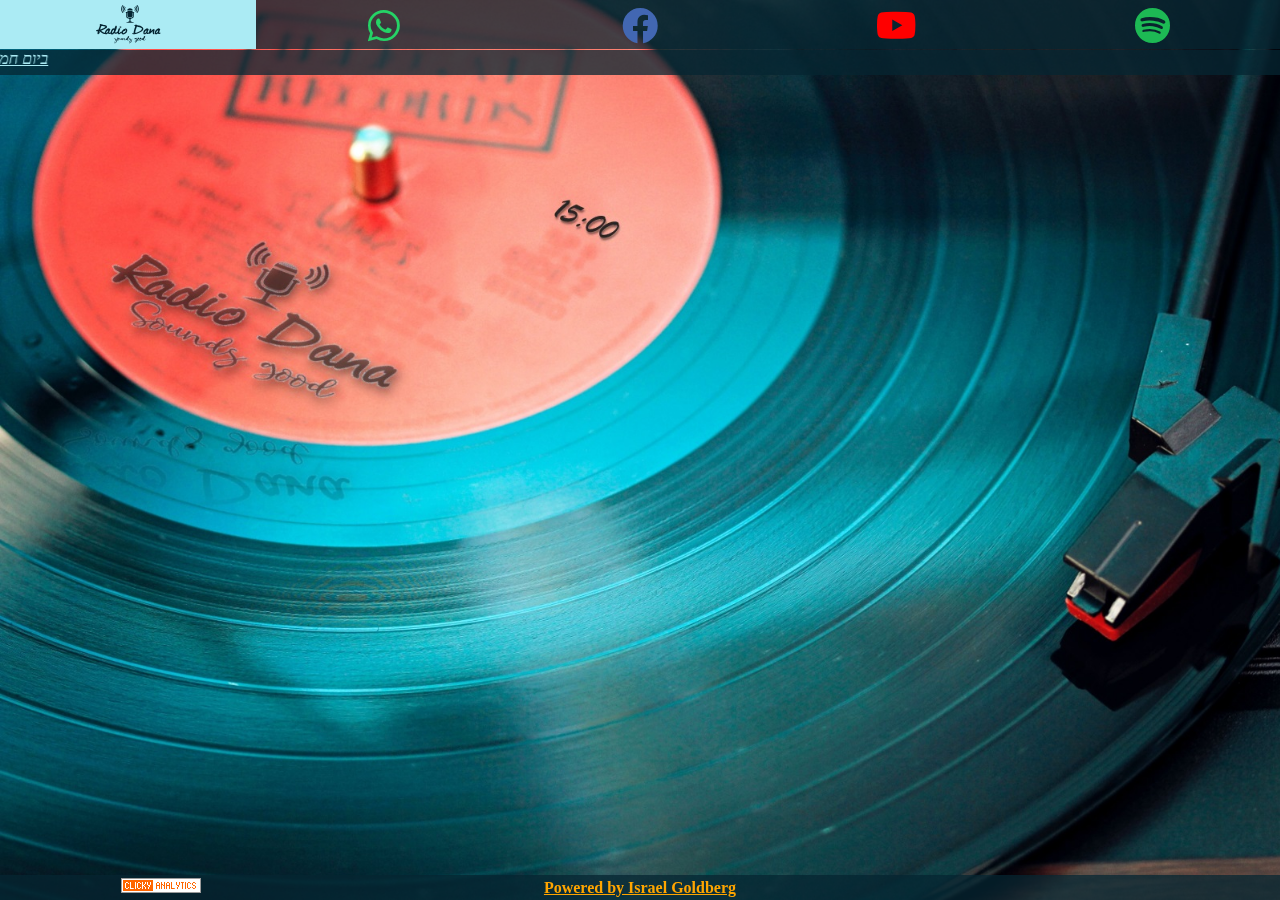
<file: demo.html>
<!DOCTYPE html>
<html>

<head>
	<script type="text/javascript" async src="https://www.googletagmanager.com/gtag/js?id=G-921LZSLGL9"></script>
	<script type="text/javascript" src="scripts/gtag.js"></script>
	<script type="text/javascript">var clicky_site_ids = clicky_site_ids || []; clicky_site_ids.push(101284565);</script>
	<script type="text/javascript" async src="https://static.getclicky.com/js"></script>
	<!-- <script src="scripts/LoadOnScroll.js" type="text/javascript" async></script> -->
	<script>
		function resizeIframe(obj) {
		obj.style.height = document.documentElement.offsetHeight - obj.offsetTop - 100 + "px";
		document.documentElement.style.overflow="hidden";
		}
	</script>
	<meta charset="utf-8">
  	<meta name="viewport" content="width=device-width, initial-scale=1.0">
  	<meta name="keywords" content="Radio, Dana, RadioDana, Sounds, Good, Music,רדיו, דנה, נשמע, טוב, מוזיקה, מוסיקה">
	<meta property="og:title" content="RadioDana - רדיו דנה - השיר של 15:00" />
	<meta property="og:description" content="בכל יום בשעה 15:00, משנים את האנרגיה - הפוגה עם שיר מתאים ולפעמים הסיפור שמאחוריו. הצעות ישקלו בברכה." />
	<meta property="og:type" content="music.radio_station" />
	<meta property="og:url" content="https://https://radiodana.github.io/" />
	<meta property="og:image" content="https://raw.githubusercontent.com/RadioDana/RadioDana.github.io/master/images/RadioDana.jpg" />
	<meta property="og:image" content="https://raw.githubusercontent.com/RadioDana/RadioDana.github.io/master/images/RadioDanaOGWA.jpg" />
  	<title>RadioDana - רדיו דנה - השיר של 15:00</title>
  	<link rel="stylesheet" href="icons/css/all.min.css">
	<link rel="stylesheet" href="icons/css/icomoon.css">
  	<link rel="stylesheet" href="https://stackedit.io/style.css" />
  	<link rel="stylesheet" type="text/css" href="css/RadioDanaStyle.css" />
</head>

<body>
	<div class="icon-bar" id="header">
	  <a title="שליחת הצעה לשיר" href="https://docs.google.com/forms/d/e/1FAIpQLSdQCWZJzknbqT42smpPyX31IxomN6n1hv2VsUxD1MnhEmBHUw/viewform" target="content" style="color:#ABEBF4;font-size:39px;"><i class="icon-RadioDana"></i></a>
	  <a title="השיר של 15:00 בוואטסאפ" href="https://chat.whatsapp.com/CIPvaOxBbIO5N35PrdLKZd" target="_blank" style="color:#25D366"><i class="fab fa-whatsapp"></i></a>
	  <a title="רדיו דנה בפייסבוק" href="https://www.facebook.com/RadioDana2020" target="_blank" style="color:#4267B2"><i class="fab fa-facebook"></i></a>
	  <!-- <a title="השיר של 15:00 בטלגרם" href="https://t.me/threeoclocksong" target="_blank" style="color:#0088CC"><i class="fab fa-telegram"></i></a> -->
	  <a title="רדיו דנה ביוטיוב" href="https://www.youtube.com/channel/UCVwpZ5rpYeyRU6TBdw8nAdg/" target="_blank" style="color:#FF0000"><i class="fab fa-youtube"></i></a> 
	  <a title="רדיו דנה בספוטיפיי" href="https://open.spotify.com/show/26X70CVzY1dORg6g0igMag" target="_blank" style="color:#1DB954"><i class="fab fa-spotify"></i></a>
	</div>
	<div class="marquee" style="position:fixed"><marquee direction="right"><a target="_blank" href="https://www.facebook.com/events/2860307874250063/"><i>ביום חמישי (5.11.2020) בשעה 18:30 - רדיו דנה מארח את השחקן ניר סעדון</i></a></marquee></div>
	<div class="stackedit__html" style="padding-top:100px">
		<iframe  name="content" class="content" onload="resizeIframe(this)"></iframe>
	</div>
	<table class="bottom"><tr><td>
		<a title="Real Time Web Analytics" href="http://clicky.com/101284565" target="_blank"><img src="images/badge.gif" border="0" /></a>
		<noscript><p><img alt="Clicky" width="1" height="1" src="images/101284565ns.gif" /></p></noscript>
	</td><td style="width: 50%">
	<b><a title="Powered by Israel Goldberg" href="https://www.instagram.com/israel.gold/" target="_blank">Powered by Israel Goldberg</a></b>
	</td><td></td></tr></table>
</body>
</html>
</file>
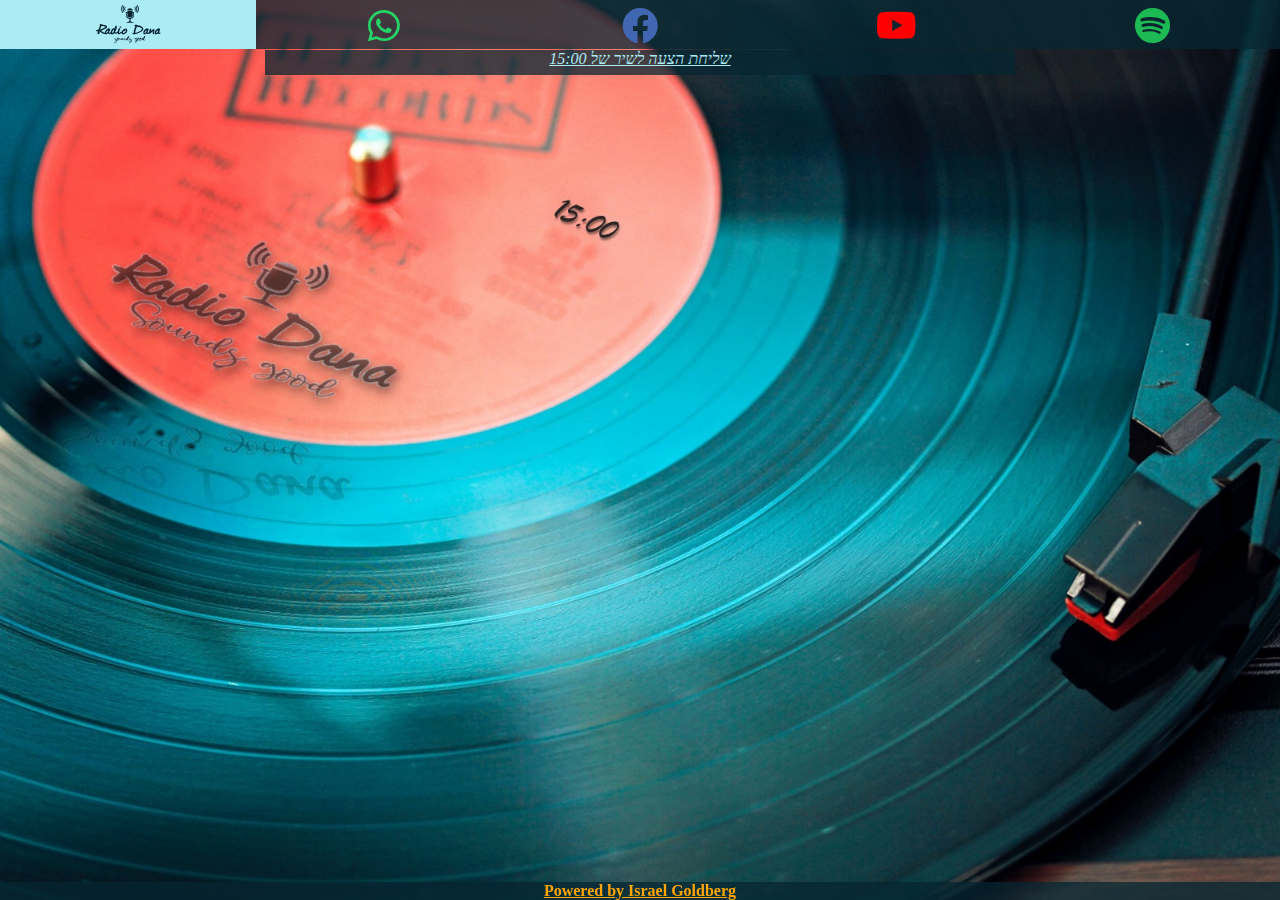
<file: musicians.html>
<!DOCTYPE html>
<html>

<head>
	<!-- Global site tag (gtag.js) - Google Analytics -->
	<script async src="https://www.googletagmanager.com/gtag/js?id=G-921LZSLGL9"></script>
	<script>
	  window.dataLayer = window.dataLayer || [];
	  function gtag(){dataLayer.push(arguments);}
	  gtag('js', new Date());

	  gtag('config', 'G-921LZSLGL9');
	</script>
	<!-- Google Analytics -->
	<script>
		window.ga=window.ga||function(){(ga.q=ga.q||[]).push(arguments)};ga.l=+new Date;
		ga('create', 'G-921LZSLGL9', 'auto');
		ga('send', 'pageview');
	</script>
	<script async src='https://www.google-analytics.com/analytics.js'></script>
	<!-- End Google Analytics -->
	<!-- <script src="scripts/LoadOnScroll.js" type="text/javascript" async></script> -->
	<script>
		function resizeIframe(obj) {
		obj.style.height = document.documentElement.offsetHeight - obj.offsetTop - 75 + "px";
		document.documentElement.style.overflow="hidden";
		}
	</script>
	<meta charset="utf-8">
  	<meta name="viewport" content="width=device-width, initial-scale=1.0">
  	<meta name="keywords" content="Radio, Dana, RadioDana, Sounds, Good, Music,רדיו, דנה, נשמע, טוב, מוזיקה, מוסיקה">
	<meta property="og:title" content="RadioDana - רדיו דנה - יוצרים ומוזיקאים: העלאת שיר לתוכנית ""השעה למוזיקה חדשה"" ברדיו דנה " />
	<meta property="og:description" content="בכל יום בשעה 15:00, משנים את האנרגיה - הפוגה עם שיר מתאים ולפעמים הסיפור שמאחוריו. הצעות ישקלו בברכה." />
	<meta property="og:type" content="music.radio_station" />
	<meta property="og:url" content="https://https://radiodana.github.io/" />
	<meta property="og:image" content="https://raw.githubusercontent.com/RadioDana/RadioDana.github.io/master/images/RadioDana.jpg" />
	<meta property="og:image" content="https://raw.githubusercontent.com/RadioDana/RadioDana.github.io/master/images/RadioDanaOGWA.jpg" />
  	<title>RadioDana - רדיו דנה - יוצרים ומוזיקאים: העלאת שיר לתוכנית "השעה למוזיקה חדשה" ברדיו דנה</title>
  	<link rel="stylesheet" href="icons/css/all.min.css">
	<link rel="stylesheet" href="icons/css/icomoon.css">
  	<link rel="stylesheet" href="https://stackedit.io/style.css" />
  	<link rel="stylesheet" type="text/css" href="css/RadioDanaStyle.css" />
</head>

<body>
	<div class="icon-bar" id="header">
	  <a title="RadioDana - רדיו דנה - השיר של 15:00" href="https://radiodana.github.io/" target="_self" style="color:#ABEBF4;font-size:39px;"><i class="icon-RadioDana"></i></a>
	  <a title="השיר של 15:00 בוואטסאפ" href="https://chat.whatsapp.com/CIPvaOxBbIO5N35PrdLKZd" target="_blank" style="color:#25D366"><i class="fab fa-whatsapp"></i></a>
	  <a title="רדיו דנה בפייסבוק" href="https://www.facebook.com/TheRadioDana" target="_blank" style="color:#4267B2"><i class="fab fa-facebook"></i></a>
	  <!-- <a title="השיר של 15:00 בטלגרם" href="https://t.me/threeoclocksong" target="_blank" style="color:#0088CC"><i class="fab fa-telegram"></i></a> -->
	  <a title="רדיו דנה ביוטיוב" href="https://www.youtube.com/channel/UCVwpZ5rpYeyRU6TBdw8nAdg/" target="_blank" style="color:#FF0000"><i class="fab fa-youtube"></i></a> 
	  <a title="רדיו דנה בספוטיפיי" href="https://open.spotify.com/show/26X70CVzY1dORg6g0igMag" target="_blank" style="color:#1DB954"><i class="fab fa-spotify"></i></a>
	</div>
	<div class="toplink"><a target="_self" href="suggest.html"><i>שליחת הצעה לשיר של 15:00</i></a></div>
	
	<div class="stackedit__html" style="padding-top:85px">
		<iframe onload="resizeIframe(this)" src="https://docs.google.com/forms/d/1mLz30GnYCxLdgEYF_TxRf43aIqDgtTteSNesTqOAdI0/viewform"></iframe>
	</div>

	<div class="bottom"><b><a title="Powered by Israel Goldberg" href="https://www.instagram.com/israel.gold/" target="_blank">Powered by Israel Goldberg</a></b></div>
</body>
</html>
</file>
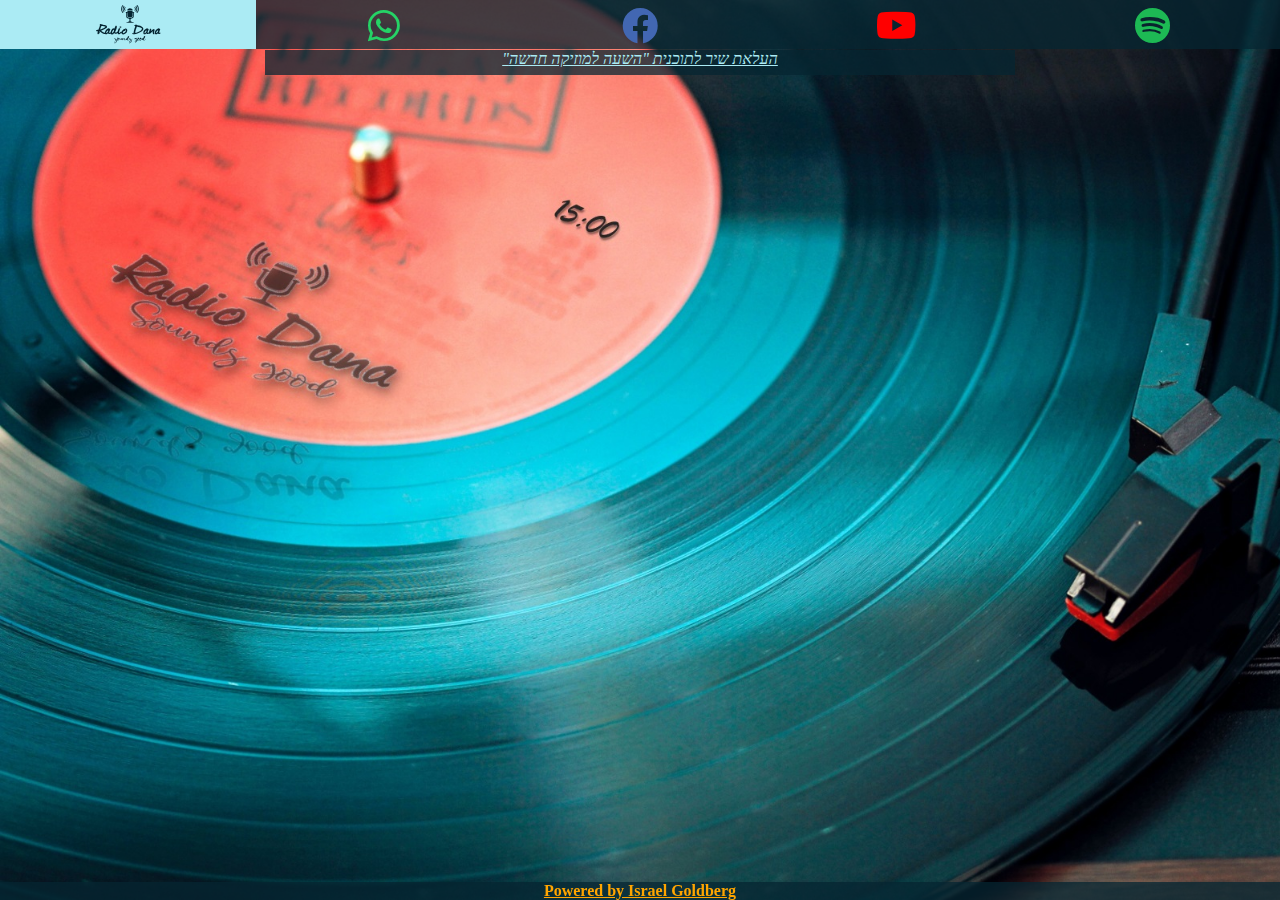
<file: suggest.html>
<!DOCTYPE html>
<html>

<head>
	<!-- Global site tag (gtag.js) - Google Analytics -->
	<script async src="https://www.googletagmanager.com/gtag/js?id=G-921LZSLGL9"></script>
	<script>
	  window.dataLayer = window.dataLayer || [];
	  function gtag(){dataLayer.push(arguments);}
	  gtag('js', new Date());

	  gtag('config', 'G-921LZSLGL9');
	</script>
	<!-- Google Analytics -->
	<script>
		window.ga=window.ga||function(){(ga.q=ga.q||[]).push(arguments)};ga.l=+new Date;
		ga('create', 'G-921LZSLGL9', 'auto');
		ga('send', 'pageview');
	</script>
	<script async src='https://www.google-analytics.com/analytics.js'></script>
	<!-- End Google Analytics -->
	<!-- <script src="scripts/LoadOnScroll.js" type="text/javascript" async></script> -->
	<script>
		function resizeIframe(obj) {
		obj.style.height = document.documentElement.offsetHeight - obj.offsetTop - 75 + "px";
		document.documentElement.style.overflow="hidden";
		}
	</script>
	<meta charset="utf-8">
  	<meta name="viewport" content="width=device-width, initial-scale=1.0">
  	<meta name="keywords" content="Radio, Dana, RadioDana, Sounds, Good, Music,רדיו, דנה, נשמע, טוב, מוזיקה, מוסיקה">
	<meta property="og:title" content="RadioDana - רדיו דנה - שליחת הצעה לשיר של 15:00" />
	<meta property="og:description" content="בכל יום בשעה 15:00, משנים את האנרגיה - הפוגה עם שיר מתאים ולפעמים הסיפור שמאחוריו. הצעות ישקלו בברכה." />
	<meta property="og:type" content="music.radio_station" />
	<meta property="og:url" content="https://https://radiodana.github.io/" />
	<meta property="og:image" content="https://raw.githubusercontent.com/RadioDana/RadioDana.github.io/master/images/RadioDana.jpg" />
	<meta property="og:image" content="https://raw.githubusercontent.com/RadioDana/RadioDana.github.io/master/images/RadioDanaOGWA.jpg" />
  	<title>RadioDana - רדיו דנה - שליחת הצעה לשיר של 15:00</title>
  	<link rel="stylesheet" href="icons/css/all.min.css">
	<link rel="stylesheet" href="icons/css/icomoon.css">
  	<link rel="stylesheet" href="https://stackedit.io/style.css" />
  	<link rel="stylesheet" type="text/css" href="css/RadioDanaStyle.css" />
</head>

<body>
	<div class="icon-bar" id="header">
	  <a title="RadioDana - רדיו דנה - השיר של 15:00" href="https://radiodana.github.io/" target="_self" style="color:#ABEBF4;font-size:39px;"><i class="icon-RadioDana"></i></a>
	  <a title="השיר של 15:00 בוואטסאפ" href="https://chat.whatsapp.com/CIPvaOxBbIO5N35PrdLKZd" target="_blank" style="color:#25D366"><i class="fab fa-whatsapp"></i></a>
	  <a title="רדיו דנה בפייסבוק" href="https://www.facebook.com/TheRadioDana" target="_blank" style="color:#4267B2"><i class="fab fa-facebook"></i></a>
	  <!-- <a title="השיר של 15:00 בטלגרם" href="https://t.me/threeoclocksong" target="_blank" style="color:#0088CC"><i class="fab fa-telegram"></i></a> -->
	  <a title="רדיו דנה ביוטיוב" href="https://www.youtube.com/channel/UCVwpZ5rpYeyRU6TBdw8nAdg/" target="_blank" style="color:#FF0000"><i class="fab fa-youtube"></i></a> 
	  <a title="רדיו דנה בספוטיפיי" href="https://open.spotify.com/show/26X70CVzY1dORg6g0igMag" target="_blank" style="color:#1DB954"><i class="fab fa-spotify"></i></a>
	</div>
	<div class="toplink"><a target="_self" href="musicians.html"><i>"העלאת שיר לתוכנית "השעה למוזיקה חדשה</i></a></div>
	
	<div class="stackedit__html" style="padding-top:85px">
		<iframe onload="resizeIframe(this)" src="https://docs.google.com/forms/d/e/1FAIpQLSdQCWZJzknbqT42smpPyX31IxomN6n1hv2VsUxD1MnhEmBHUw/viewform"></iframe>
	</div>
	
	<div class="bottom"><b><a title="Powered by Israel Goldberg" href="https://www.instagram.com/israel.gold/" target="_blank">Powered by Israel Goldberg</a></b></div>
</body>
</html>
</file>
<file: icons/css/icomoon.css>
@font-face {
  font-family: 'icomoon';
  src: url('../webfonts/icomoon.ttf?jsjmk7') format('truetype');
  font-weight: normal;
  font-style: normal;
  font-display: block;
}

[class^="icon-"], [class*=" icon-"] {
  /* use !important to prevent issues with browser extensions that change fonts */
  font-family: 'icomoon' !important;
  display: inline-block;
  speak: never;
  font-style: normal;
  font-weight: normal;
  font-variant: normal;
  text-transform: none;
  line-height: 1;

  /* Better Font Rendering =========== */
  -webkit-font-smoothing: antialiased;
  -moz-osx-font-smoothing: grayscale;
}

.icon-RadioDana:before {
  content: "\41";
}
</file>
<file: css/RadioDanaStyle.css>
body, html {
	height: 100%;
	margin: 0;
}
body {
	background-image: url('../images/RadioDanaM.jpg');
	background-repeat: no-repeat;
	background-attachment: fixed;  
	background-size: cover;
}
@media only screen and (orientation: landscape) {
	/* For landscape mode: */
	body {
		background-image: url('../images/RadioDana.jpg');
	}
}
.scroll {
	opacity: 0.25;
}
h2 {
	-webkit-text-stroke: 0.5px white;
}
h4 {
	color: rgb(13,8,85);
	-webkit-text-stroke: 0.25px white;
}
p {
	direction: rtl;
	background: rgba(5, 37, 50, 0.5);
	color: rgb(200,200,200);
}
span {
	float: left;
	direction: ltr;
}
iframe {
	border: none;
	width: 100%;
	vertical-align: text-bottom;
}
td {
	width: 25%;
	border: 0;
	vertical-align: middle;
}
.toplink {
	position: relative;
	top: 50px;
	height: 25px;
	/* width: 50%; */
	background-color: rgba(5, 37, 50, 0.75);
	z-index: 0;
	text-align: center;
	margin: auto;
	max-width:750px
}
.toplink a {
	color: #ABEBF4;
	font-style: italic;
}
.toplink a:hover {
	font-weight: bold;
	color: #4267B2;
	background-color: #ABEBF4;
}
.marquee {
	position: relative;
	top: 50px;
	height: 25px;
	width: 100%;
	background-color: rgba(5, 37, 50, 0.75);
	z-index: 0;
	/* display: none; */
}
.marquee a {
	color: #ABEBF4;
	font-style: italic;
}
.marquee a:hover {
	font-weight: bold;
	color: #4267B2;
	background-color: #ABEBF4;
}
.icon-bar {
	position: fixed;
	top: 0;
	width: 100%;
	background-color: rgba(5, 37, 50, 0.75);
	overflow: auto;
	z-index: 1;
}
.icon-bar a {
	float: left;
	width: 20%;
	text-align: center;
	padding: 5px 0;
	transition: all 0.3s ease;
	font-size: 36px;
}
.icon-bar a[style*="#ABEBF4"]:hover {
	color: #052532 !important;
	background-color: #ABEBF4;
}
.icon-bar a[style="color:#4267B2"]:hover {
	background-color: #4267B2;
}
.icon-bar a[style="color:#25D366"]:hover {
	background-color: #25D366;
}
/* .icon-bar a[style="color:#0088CC"]:hover {
	background-color: #0088CC;
} */
.icon-bar a[style="color:#FF0000"]:hover {
	background-color: #FF0000;
}
.icon-bar a[style="color:#1DB954"]:hover {
	background-color: #1DB954;
}
.icon-bar a:hover, .icon-bar a:active {
	color: white !important;
}
.bottom {
	background-color: rgba(5, 37, 50, 0.75);
	width: 100%;
	text-align: center;
	position: fixed;
	bottom: 0;
}
.bottom a:link, .bottom a:visited {
	color: orange;
}
.bottom a:hover, .bottom a:active {
	color: red;
}
</file>
